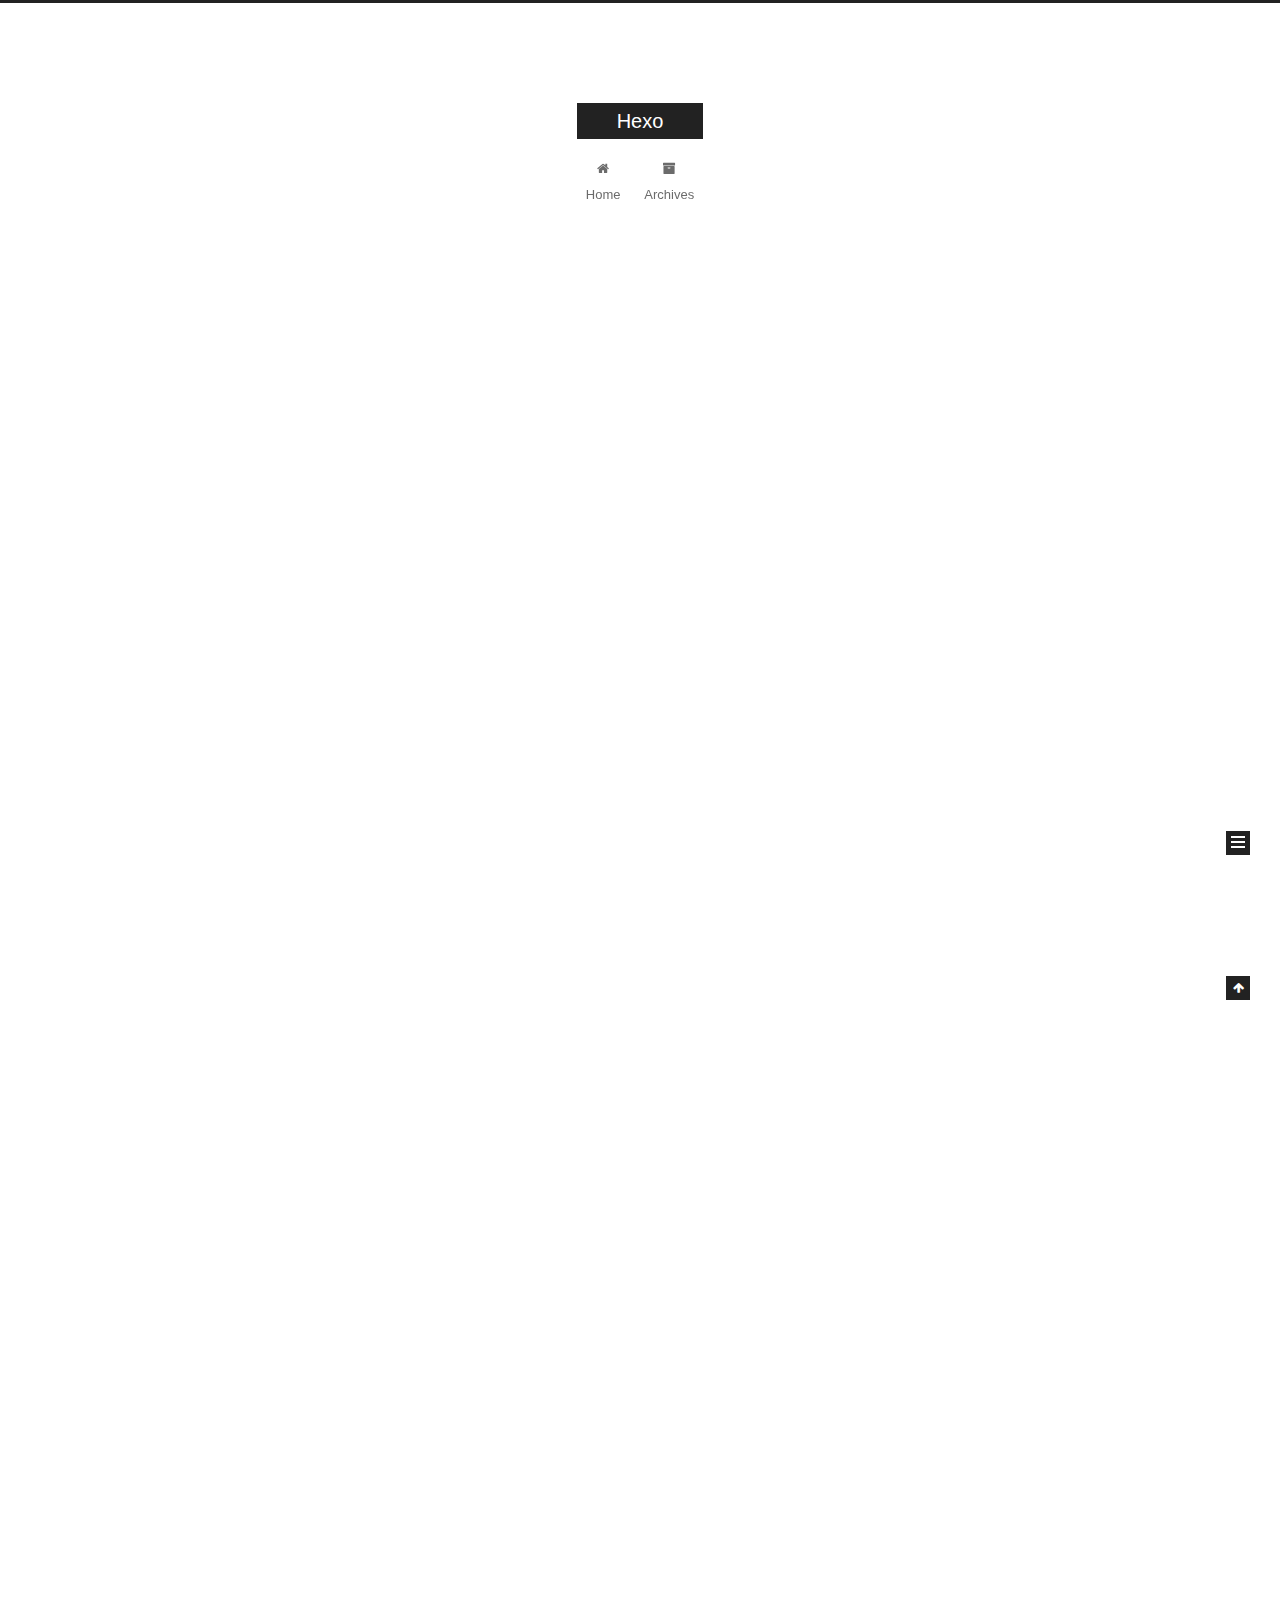
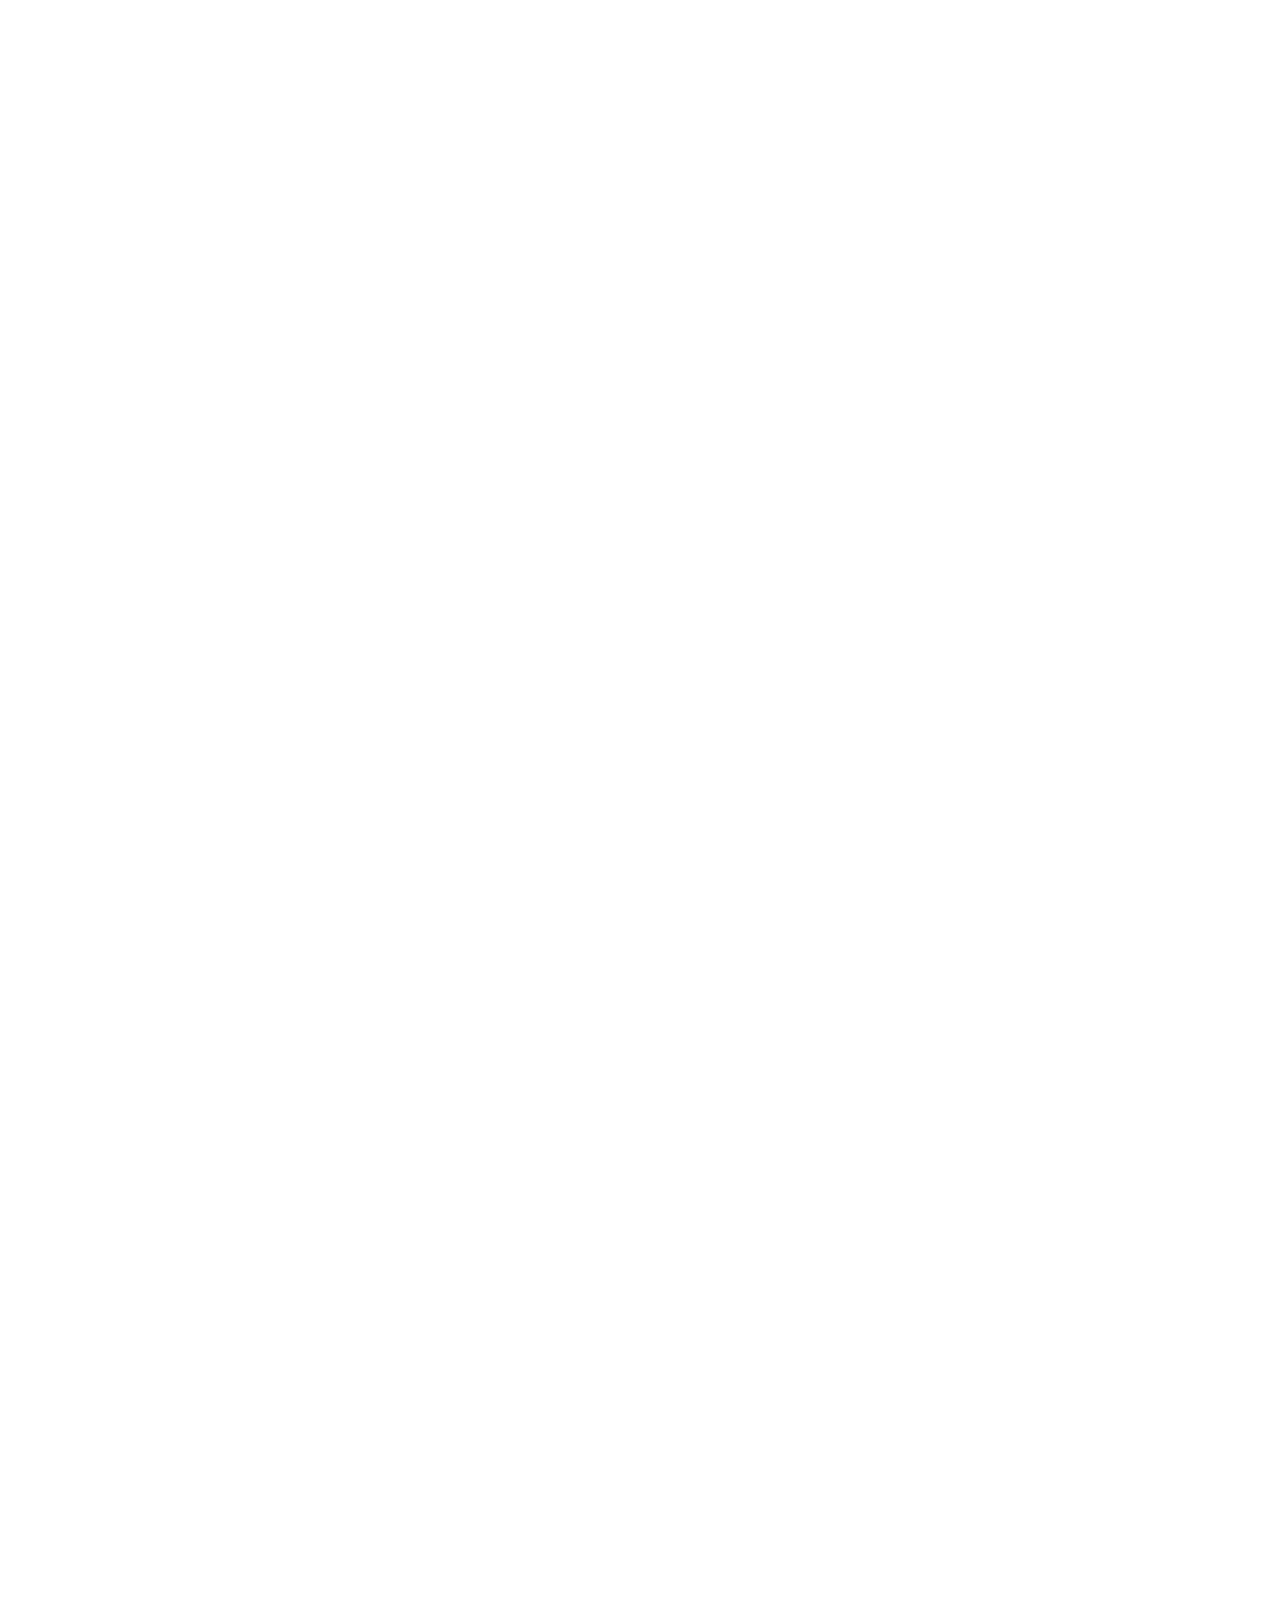
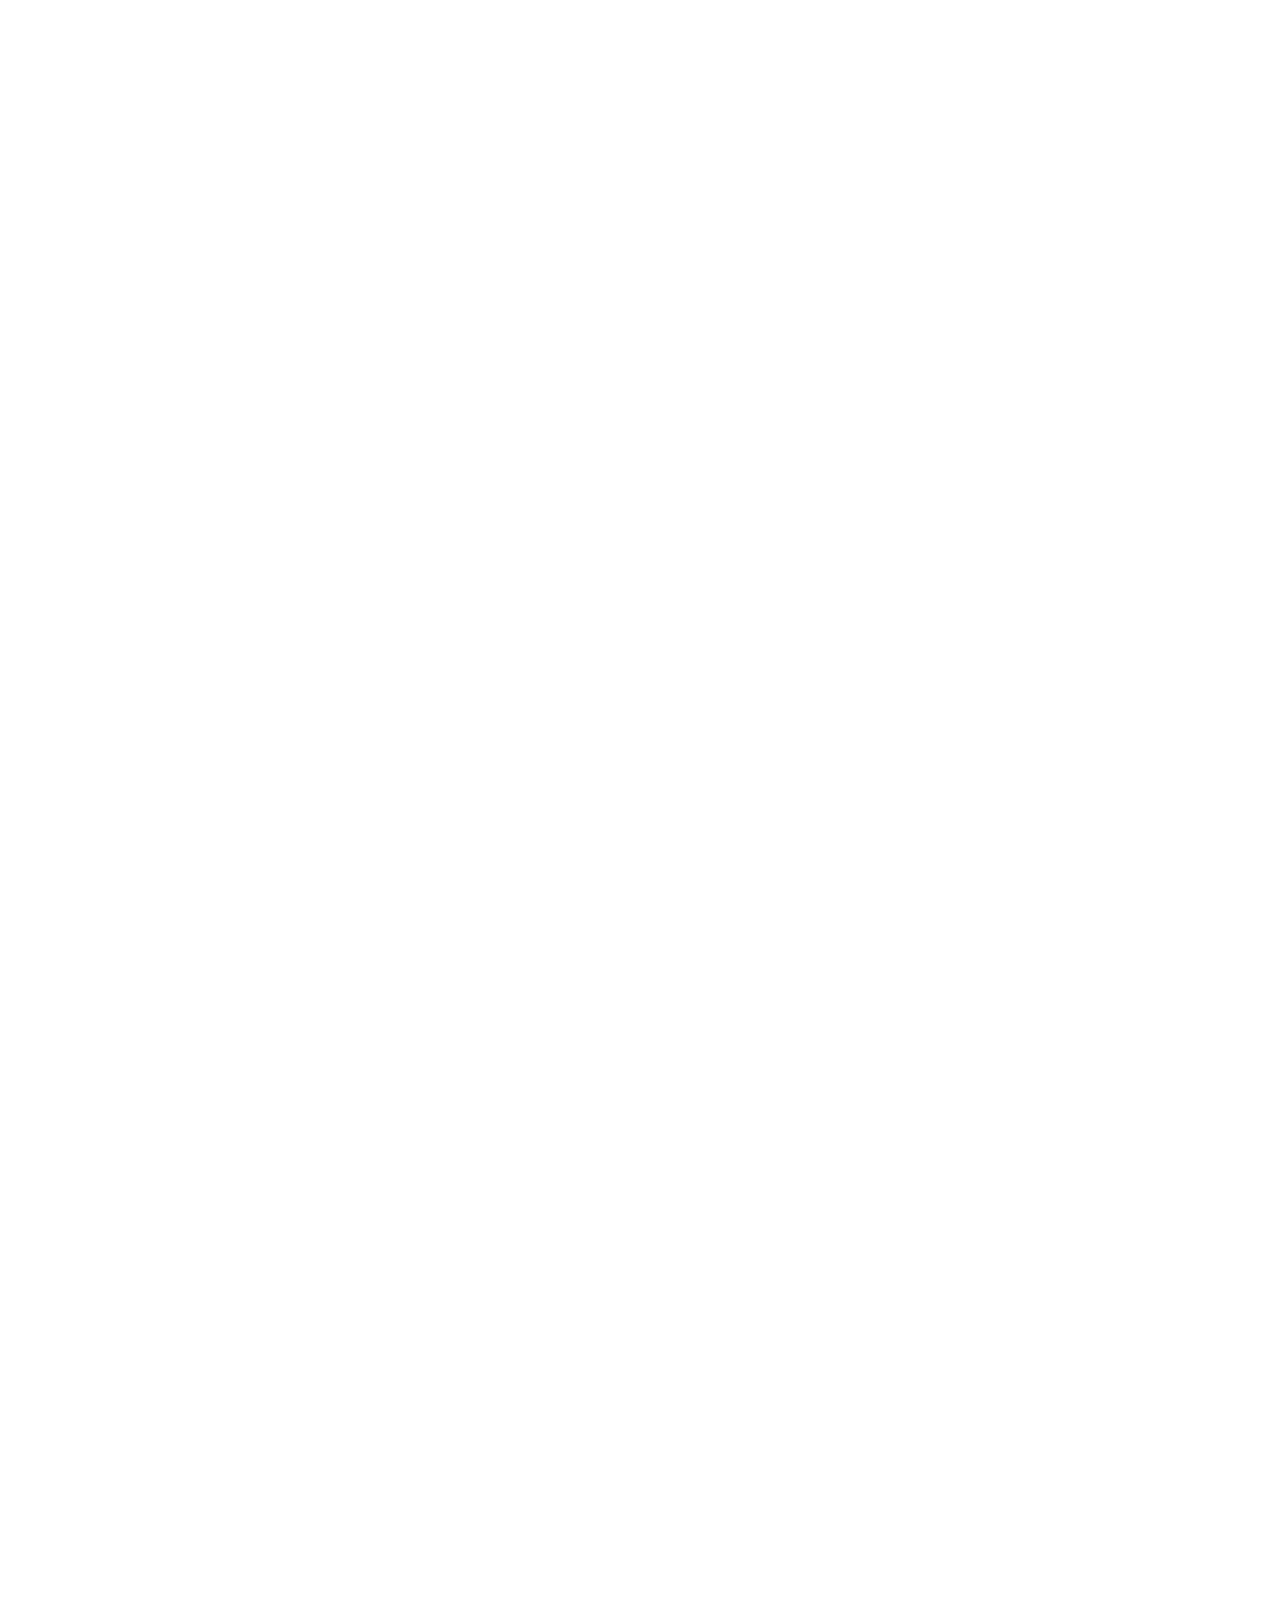
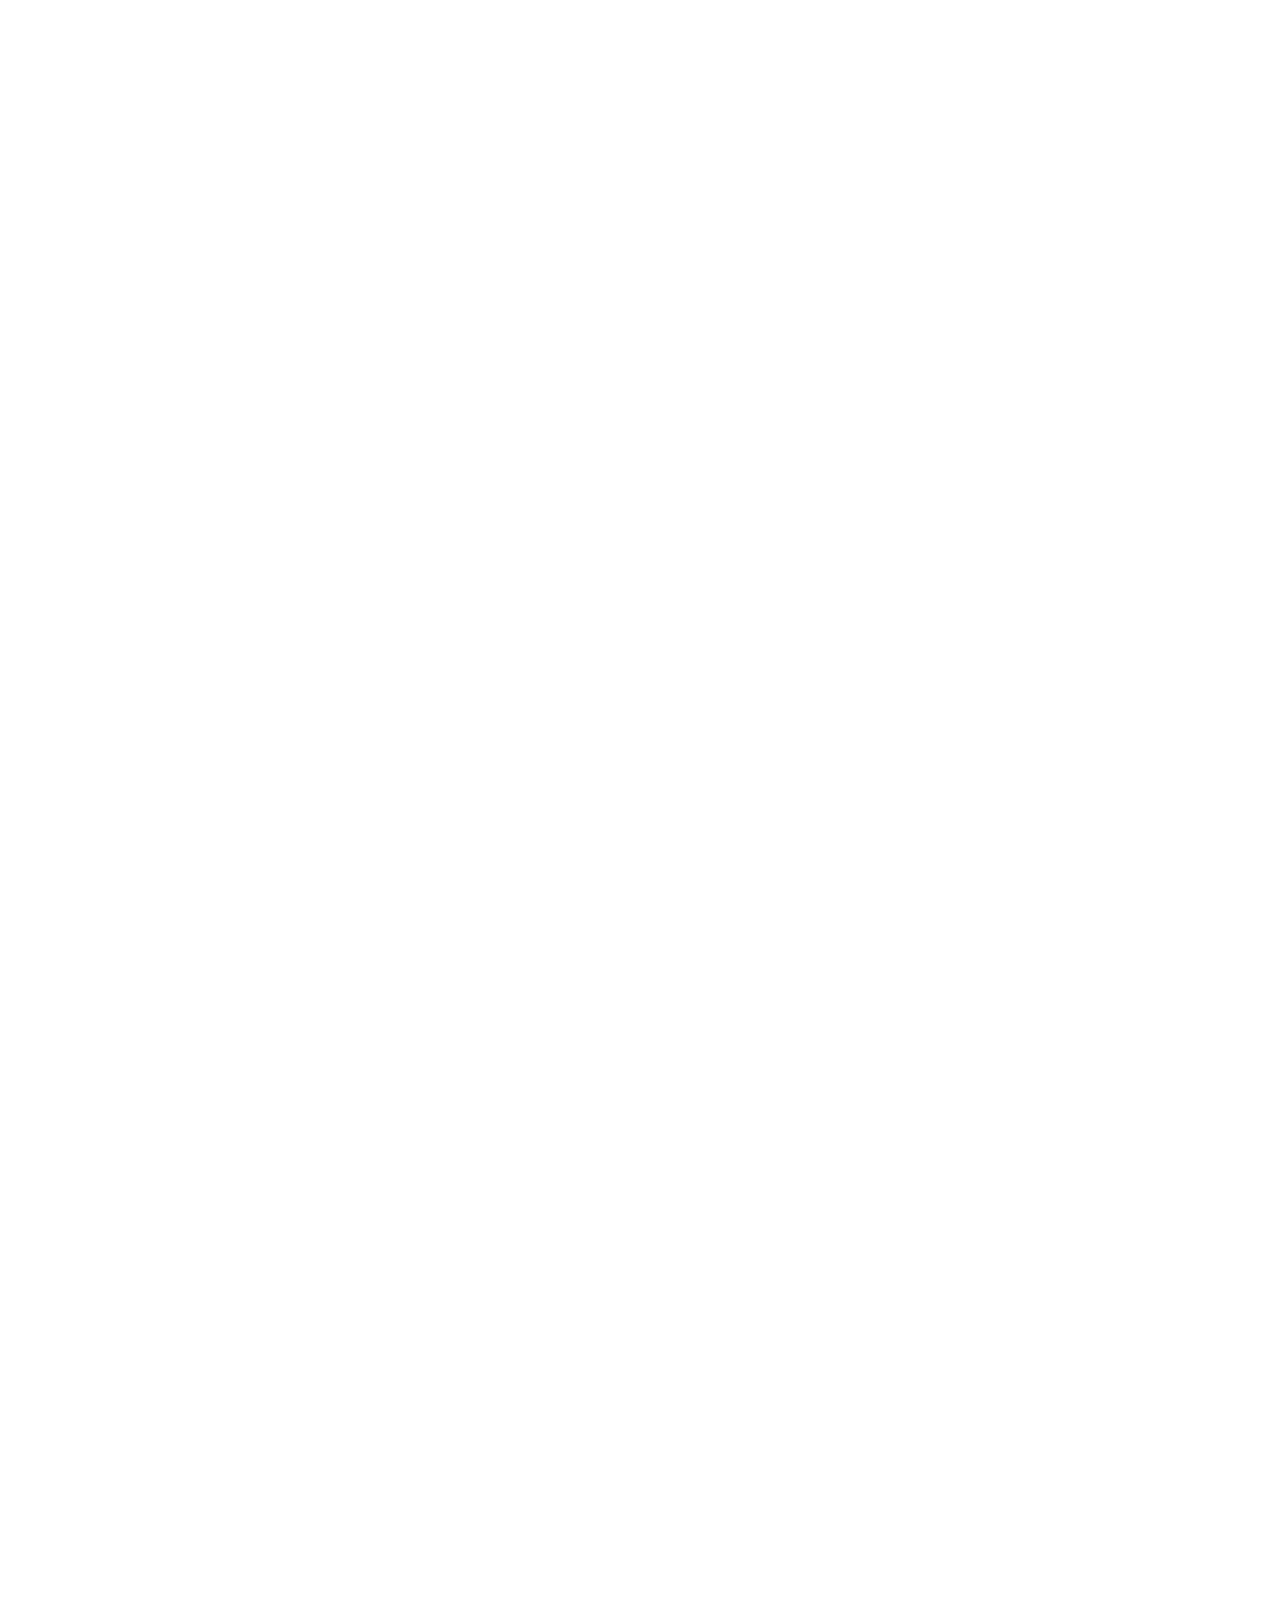
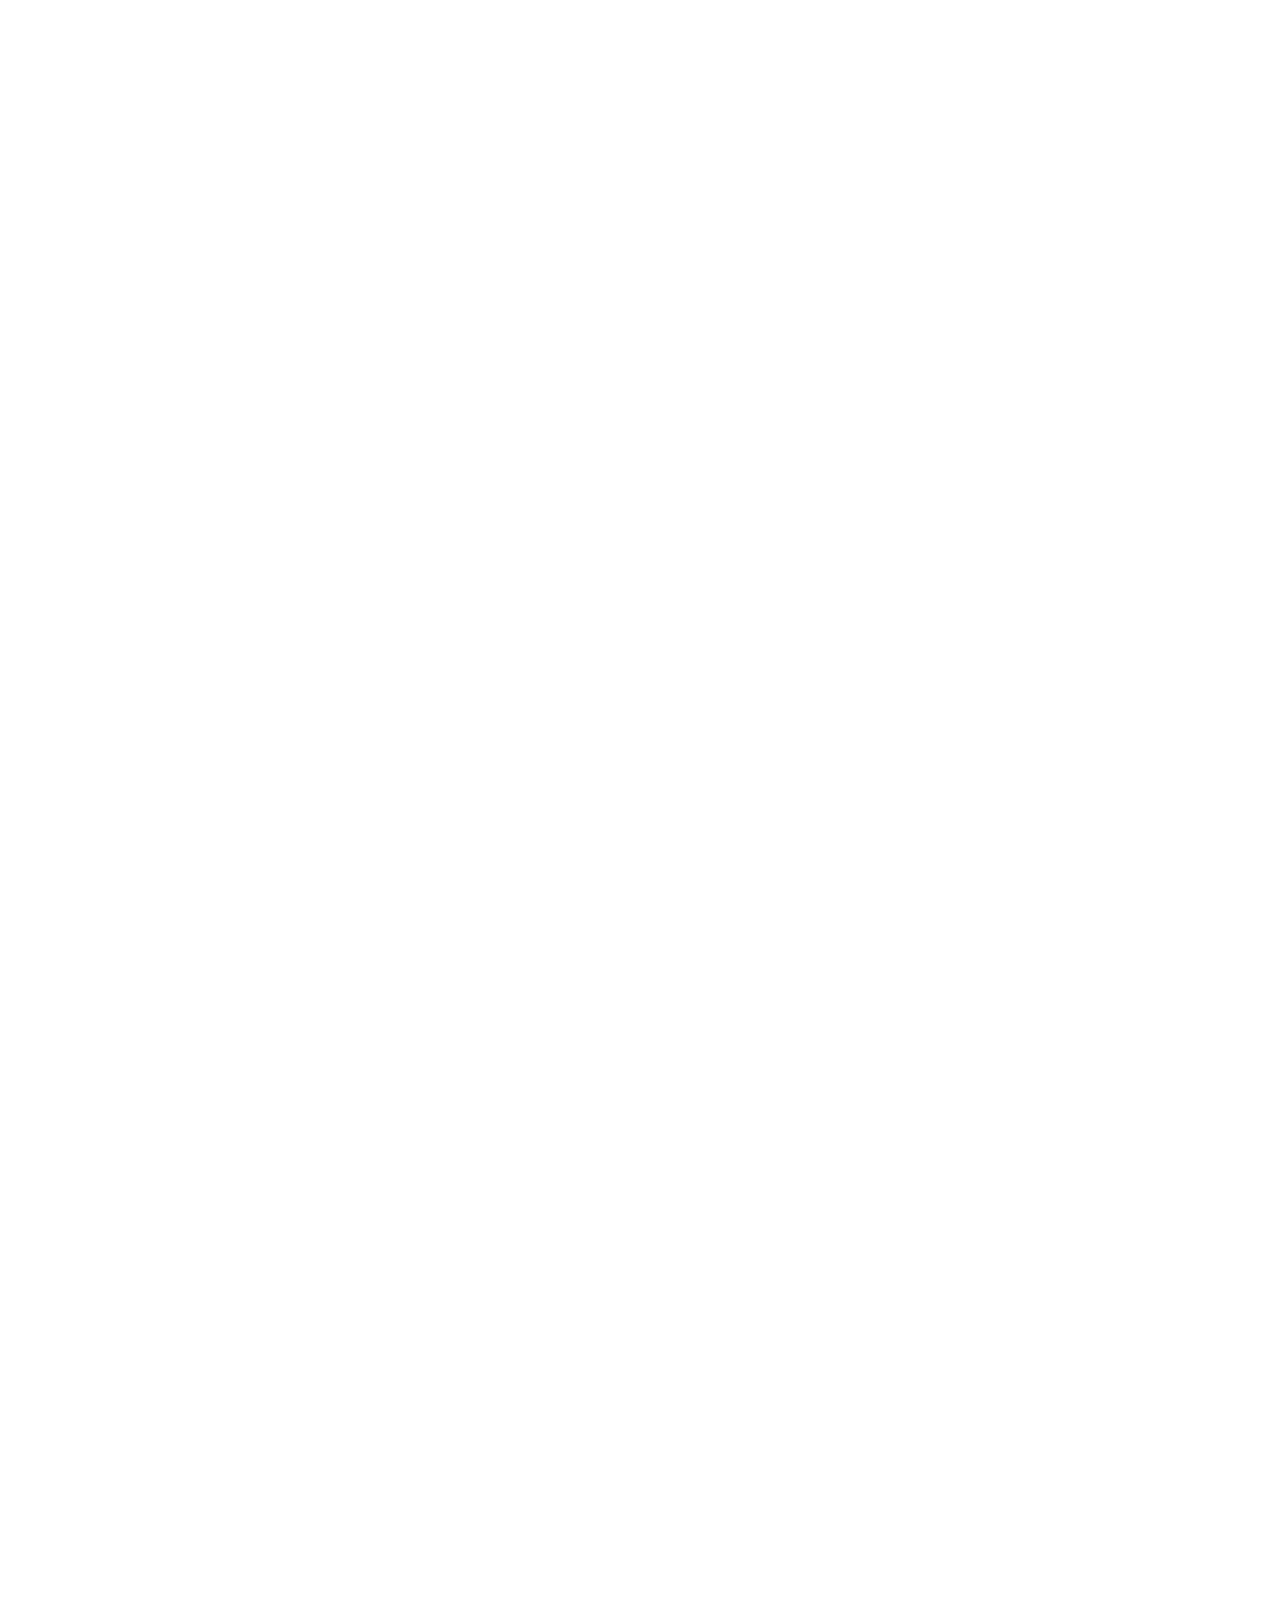
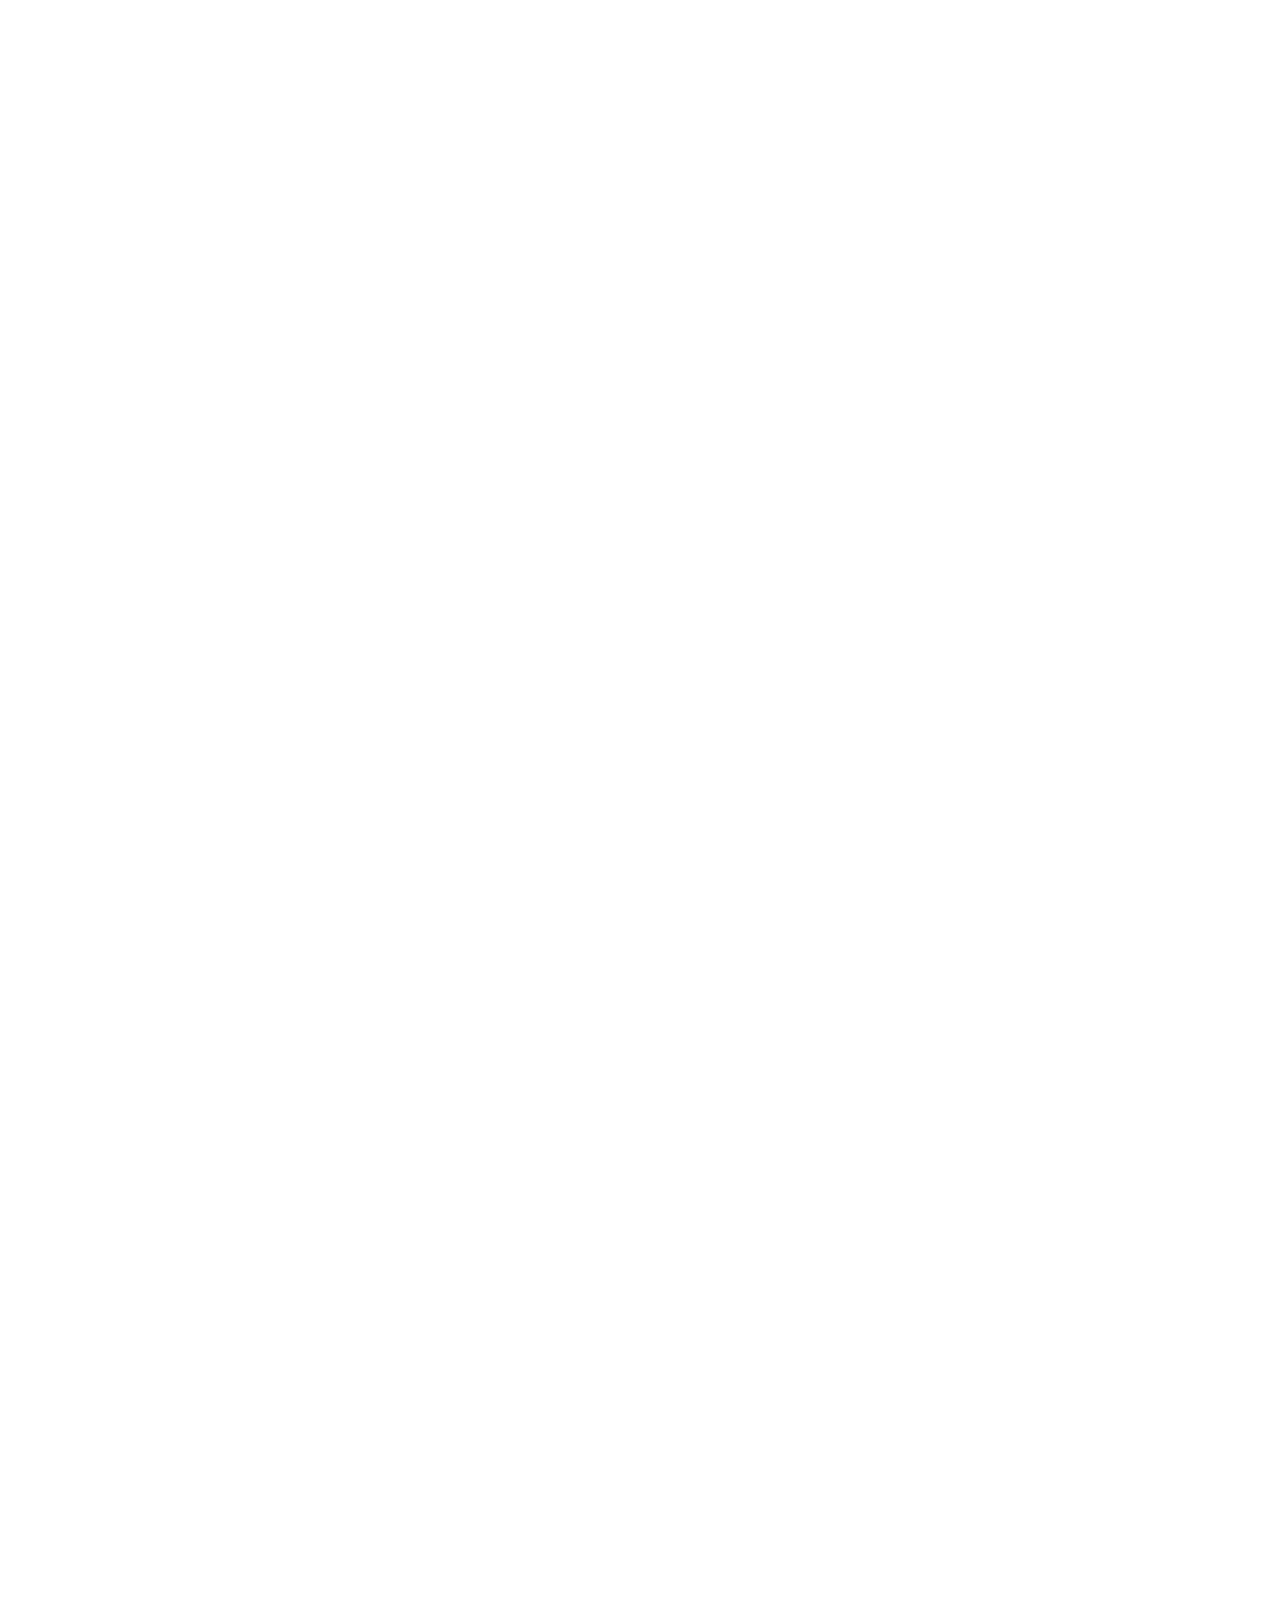
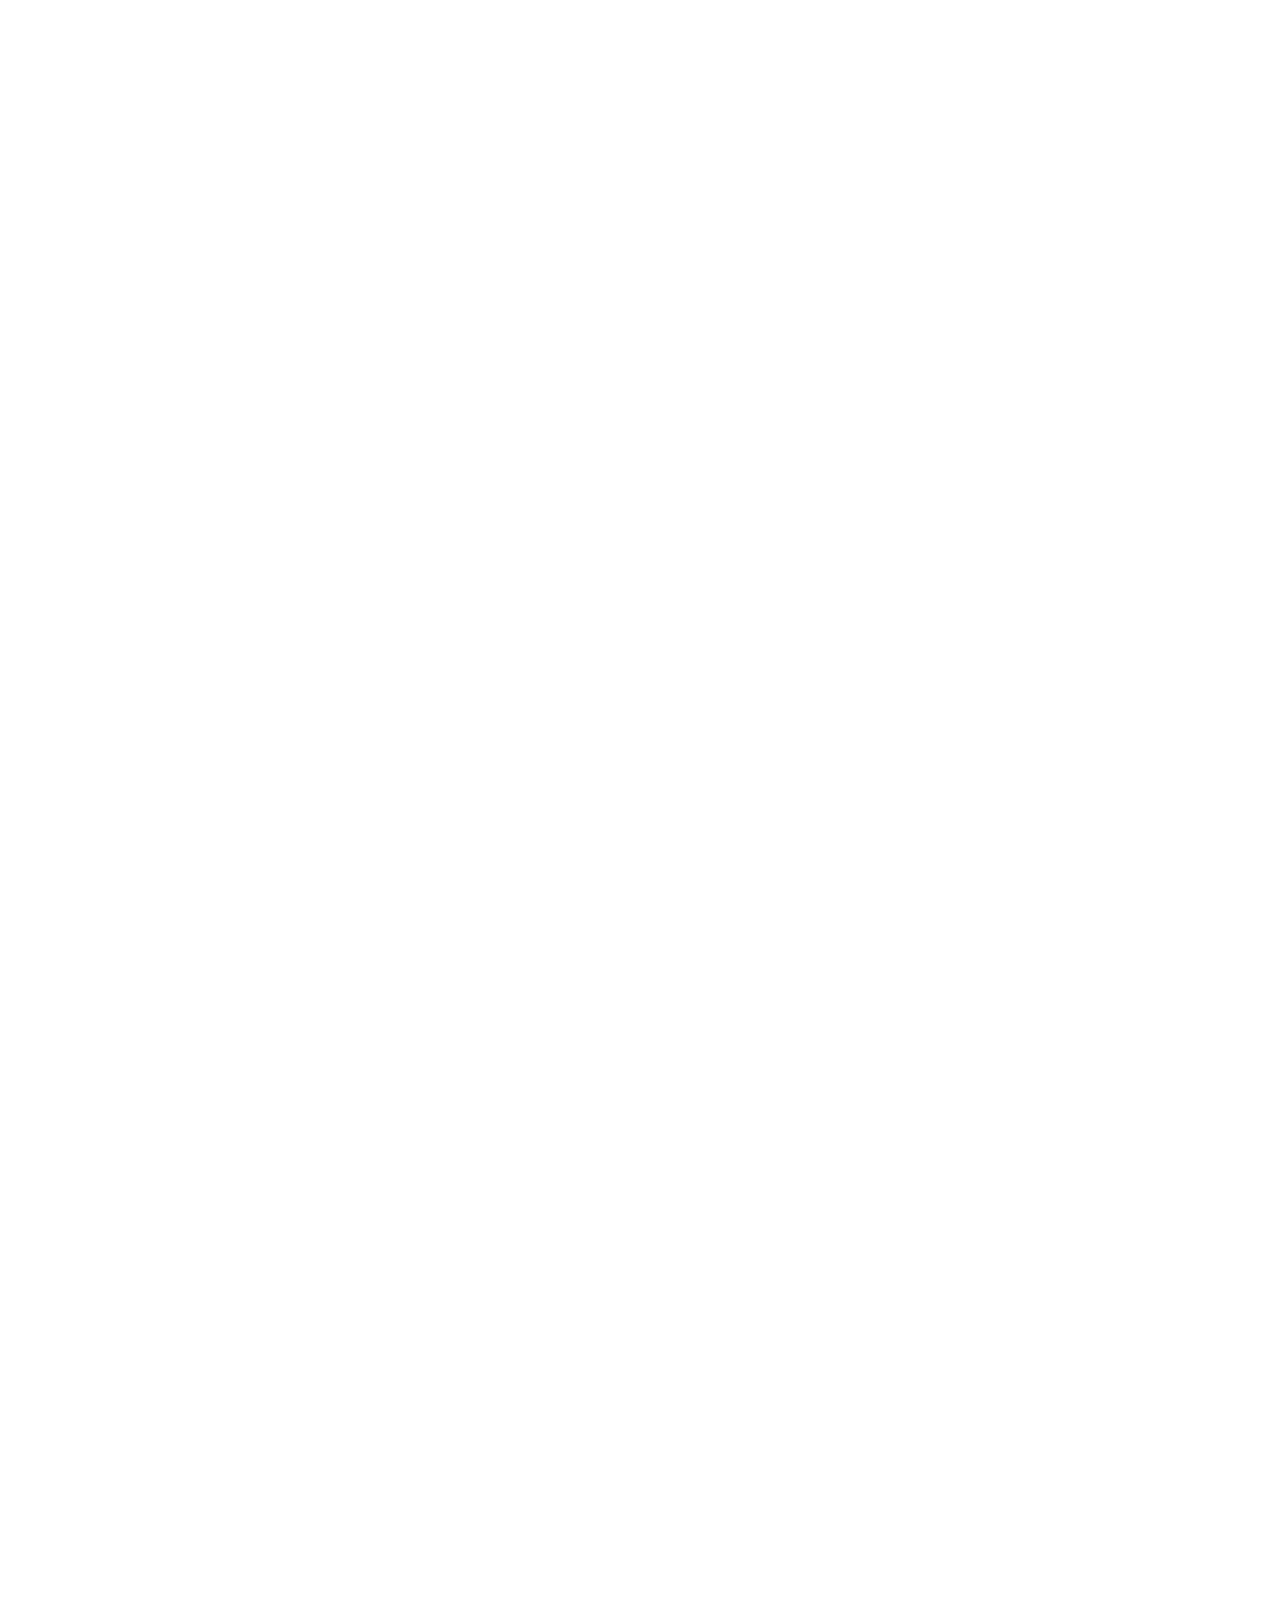
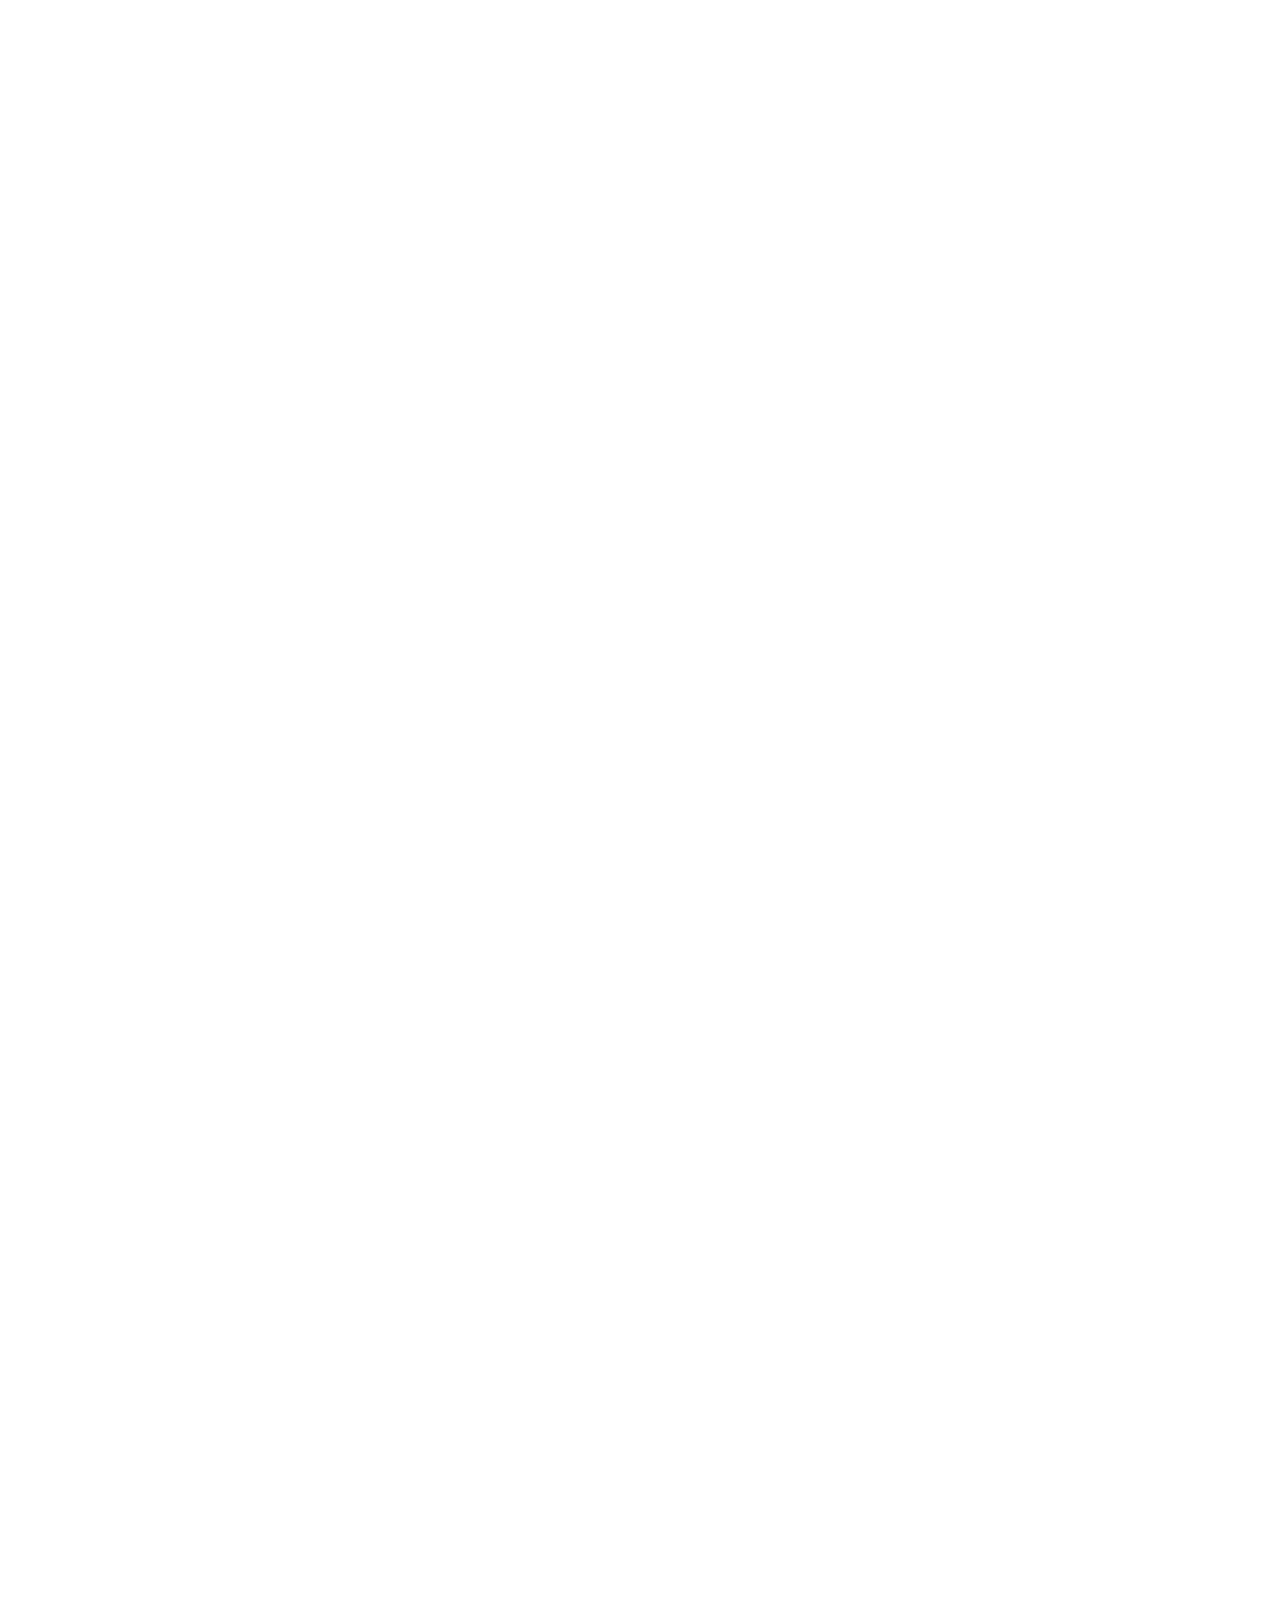
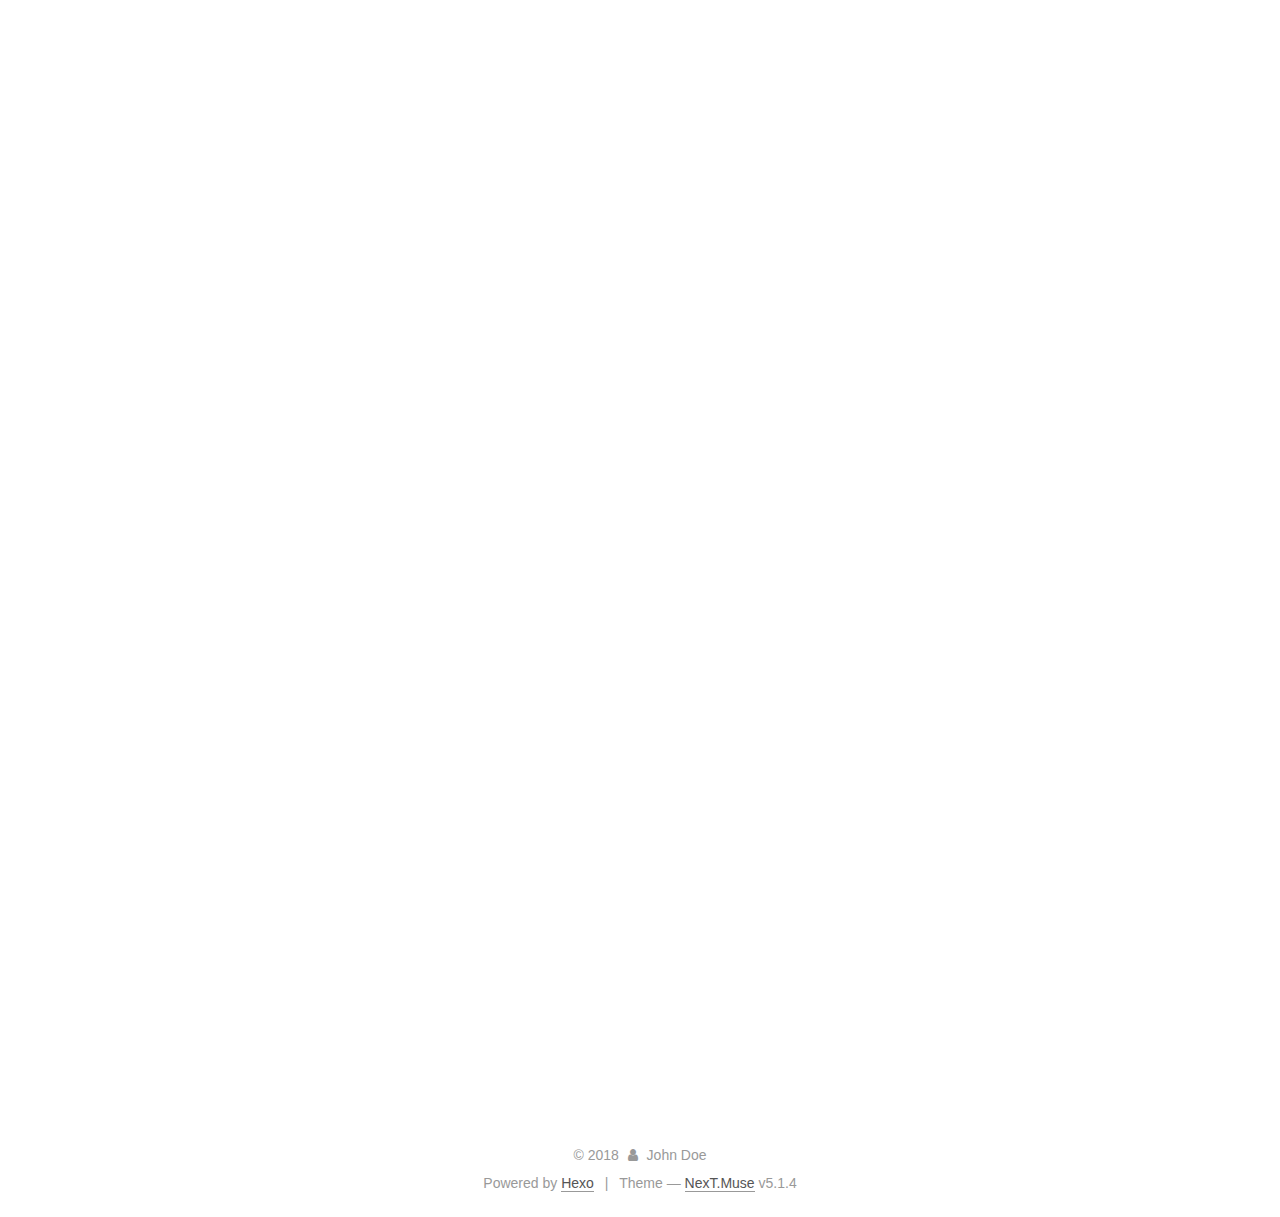
<file: index.html>
<!DOCTYPE html>



  


<html class="theme-next muse use-motion" lang="">
<head>
  <meta charset="UTF-8"/>
<meta http-equiv="X-UA-Compatible" content="IE=edge" />
<meta name="viewport" content="width=device-width, initial-scale=1, maximum-scale=1"/>
<meta name="theme-color" content="#222">









<meta http-equiv="Cache-Control" content="no-transform" />
<meta http-equiv="Cache-Control" content="no-siteapp" />
















  
  
  <link href="/lib/fancybox/source/jquery.fancybox.css?v=2.1.5" rel="stylesheet" type="text/css" />







<link href="/lib/font-awesome/css/font-awesome.min.css?v=4.6.2" rel="stylesheet" type="text/css" />

<link href="/css/main.css?v=5.1.4" rel="stylesheet" type="text/css" />


  <link rel="apple-touch-icon" sizes="180x180" href="/images/apple-touch-icon-next.png?v=5.1.4">


  <link rel="icon" type="image/png" sizes="32x32" href="/images/favicon-32x32-next.png?v=5.1.4">


  <link rel="icon" type="image/png" sizes="16x16" href="/images/favicon-16x16-next.png?v=5.1.4">


  <link rel="mask-icon" href="/images/logo.svg?v=5.1.4" color="#222">





  <meta name="keywords" content="Hexo, NexT" />










<meta property="og:type" content="website">
<meta property="og:title" content="Hexo">
<meta property="og:url" content="http://yoursite.com/index.html">
<meta property="og:site_name" content="Hexo">
<meta property="og:locale" content="default">
<meta name="twitter:card" content="summary">
<meta name="twitter:title" content="Hexo">



<script type="text/javascript" id="hexo.configurations">
  var NexT = window.NexT || {};
  var CONFIG = {
    root: '/',
    scheme: 'Muse',
    version: '5.1.4',
    sidebar: {"position":"left","display":"post","offset":12,"b2t":false,"scrollpercent":false,"onmobile":false},
    fancybox: true,
    tabs: true,
    motion: {"enable":true,"async":false,"transition":{"post_block":"fadeIn","post_header":"slideDownIn","post_body":"slideDownIn","coll_header":"slideLeftIn","sidebar":"slideUpIn"}},
    duoshuo: {
      userId: '0',
      author: 'Author'
    },
    algolia: {
      applicationID: '',
      apiKey: '',
      indexName: '',
      hits: {"per_page":10},
      labels: {"input_placeholder":"Search for Posts","hits_empty":"We didn't find any results for the search: ${query}","hits_stats":"${hits} results found in ${time} ms"}
    }
  };
</script>



  <link rel="canonical" href="http://yoursite.com/"/>





  <title>Hexo</title>
  








</head>

<body itemscope itemtype="http://schema.org/WebPage" lang="default">

  
  
    
  

  <div class="container sidebar-position-left 
  page-home">
    <div class="headband"></div>

    <header id="header" class="header" itemscope itemtype="http://schema.org/WPHeader">
      <div class="header-inner"><div class="site-brand-wrapper">
  <div class="site-meta ">
    

    <div class="custom-logo-site-title">
      <a href="/"  class="brand" rel="start">
        <span class="logo-line-before"><i></i></span>
        <span class="site-title">Hexo</span>
        <span class="logo-line-after"><i></i></span>
      </a>
    </div>
      
        <p class="site-subtitle"></p>
      
  </div>

  <div class="site-nav-toggle">
    <button>
      <span class="btn-bar"></span>
      <span class="btn-bar"></span>
      <span class="btn-bar"></span>
    </button>
  </div>
</div>

<nav class="site-nav">
  

  
    <ul id="menu" class="menu">
      
        
        <li class="menu-item menu-item-home">
          <a href="/" rel="section">
            
              <i class="menu-item-icon fa fa-fw fa-home"></i> <br />
            
            Home
          </a>
        </li>
      
        
        <li class="menu-item menu-item-archives">
          <a href="/archives/" rel="section">
            
              <i class="menu-item-icon fa fa-fw fa-archive"></i> <br />
            
            Archives
          </a>
        </li>
      

      
    </ul>
  

  
</nav>



 </div>
    </header>

    <main id="main" class="main">
      <div class="main-inner">
        <div class="content-wrap">
          <div id="content" class="content">
            
  <section id="posts" class="posts-expand">
    
      

  

  
  
  

  <article class="post post-type-normal" itemscope itemtype="http://schema.org/Article">
  
  
  
  <div class="post-block">
    <link itemprop="mainEntityOfPage" href="http://yoursite.com/2018/08/31/java-阻塞队列/">

    <span hidden itemprop="author" itemscope itemtype="http://schema.org/Person">
      <meta itemprop="name" content="John Doe">
      <meta itemprop="description" content="">
      <meta itemprop="image" content="/images/avatar.gif">
    </span>

    <span hidden itemprop="publisher" itemscope itemtype="http://schema.org/Organization">
      <meta itemprop="name" content="Hexo">
    </span>

    
      <header class="post-header">

        
        
          <h1 class="post-title" itemprop="name headline">
                
                <a class="post-title-link" href="/2018/08/31/java-阻塞队列/" itemprop="url">java 阻塞队列</a></h1>
        

        <div class="post-meta">
          <span class="post-time">
            
              <span class="post-meta-item-icon">
                <i class="fa fa-calendar-o"></i>
              </span>
              
                <span class="post-meta-item-text">Posted on</span>
              
              <time title="Post created" itemprop="dateCreated datePublished" datetime="2018-08-31T15:32:25+08:00">
                2018-08-31
              </time>
            

            

            
          </span>

          

          
            
          

          
          

          

          

          

        </div>
      </header>
    

    
    
    
    <div class="post-body" itemprop="articleBody">

      
      

      
        
          
            <p>Java 并发编程：阻塞队列 一． 几种主要的阻塞队列 　自从Java 1.5之后，在java.util.concurrent包下提供了若干个阻塞队列，主要有以下几个： 　　ArrayBlockingQueue：基于数组实现的一个阻塞队列，在创建ArrayBlockingQueue对象时必须制定容量大小。并且可以指定公平性与非公平性，默认情况下为非公平的，即不保证等待时间最长的队列最优先能够访问队列。 LinkedBlockingQueue：基于链表实现的一个阻塞队列，在创建LinkedBlockingQueue对象时如果不指定容量大小，则默认大小为Integer.MAX_VALUE。 　　PriorityBlockingQueue：以上2种队列都是先进先出队列，而PriorityBlockingQueue却不是，它会按照元素的优先级对元素进行排序，按照优先级顺序出队，每次出队的元素都是优先级最高的元素。注意，此阻塞队列为无界阻塞队列，即容量没有上限（通过源码就可以知道，它没有容器满的信号标志），前面2种都是有界队列。 　　DelayQueue：基于PriorityQueue，一种延时阻塞队列，DelayQueue中的元素只有当其指定的延迟时间到了，才能够从队列中获取到该元素。DelayQueue也是一个无界队列，因此往队列中插入数据的操作（生产者）永远不会被阻塞，而只有获取数据的操作（消费者）才会被阻塞。 二，阻塞队列和非阻塞队列 1.非阻塞队列中的几个主要方法： 　　add(E e):将元素e插入到队列末尾，如果插入成功，则返回true；如果插入失败（即队列已满），则会抛出异常； 　　remove()：移除队首元素，若移除成功，则返回true；如果移除失败（队列为空），则会抛出异常； 　　offer(E e)：将元素e插入到队列末尾，如果插入成功，则返回true；如果插入失败（即队列已满），则返回false； 　　poll()：移除并获取队首元素，若成功，则返回队首元素；否则返回null； 　　peek()：获取队首元素，若成功，则返回队首元素；否则返回null 　　对于非阻塞队列，一般情况下建议使用offer、poll和peek三个方法，不建议使用add和remove方法。因为使用offer、poll和peek三个方法可以通过返回值判断操作成功与否，而使用add和remove方法却不能达到这样的效果。注意，非阻塞队列中的方法都没有进行同步措施。 2.阻塞队列中的几个主要方法： 　　阻塞队列包括了非阻塞队列中的大部分方法，上面列举的5个方法在阻塞队列中都存在，但是要注意这5个方法在阻塞队列中都进行了同步措施。除此之外，阻塞队列提供了另外4个非常有用的方法： 　　put(E e) 　　take() 　　offer(E e,long timeout, TimeUnit unit) 　　poll(long timeout, TimeUnit unit) 　　put方法用来向队尾存入元素，如果队列满，则等待； 　　take方法用来从队首取元素，如果队列为空，则等待； 　　offer方法用来向队尾存入元素，如果队列满，则等待一定的时间，当时间期限达到时，如果还没有插入成功，则返回false；否则返回true； poll方法用来从队首取元素，如果队列空，则等待一定的时间，当时间期限达到时，如果取到，则返回null；否则返回取得的元素； 三.阻塞队列的实现原理 首先看一下ArrayBlockingQueue类中的几个成员变量： 1 2 3 4 5 6 7 8 9 10 11 12 13 14 15 16 17 18 19 20 21 22 23 24 25 26 public class ArrayBlockingQueue extends AbstractQueue implements BlockingQueue, java.io.Serializable {</p>
<p>private static final long serialVersionUID = -817911632652898426L;</p>
<p>/ The queued items <em>/ private final E[] items; / items index for next take, poll or remove / private int takeIndex; /** items index for next put, offer, or add. / private int putIndex; /</em> Number of items in the queue / private int count;</p>
<p>/<em><br>•Concurrency control uses the classic two-condition algorithm<br>•found in any textbook. </em>/</p>
<p>/ Main lock guarding all access */ private final ReentrantLock lock; / Condition for waiting takes / private final Condition notEmpty; /** Condition for waiting puts / private final Condition notFull; } 可以看出，ArrayBlockingQueue中用来存储元素的实际上是一个数组，takeIndex和putIndex分别表示队首元素和队尾元素的下标，count表示队列中元素的个数。 　　lock是一个可重入锁，notEmpty和notFull是等待条件。 　　下面看一下ArrayBlockingQueue的构造器，构造器有三个重载版本： 1 2 3 4 5 6 7 8 public ArrayBlockingQueue(int capacity) { } public ArrayBlockingQueue(int capacity, boolean fair) {</p>
<p>} public ArrayBlockingQueue(int capacity, boolean fair, Collection&lt;? extends E&gt; c) { } 第一个构造器只有一个参数用来指定容量，第二个构造器可以指定容量和公平性，第三个构造器可以指定容量、公平性以及用另外一个集合进行初始化。 　　然后看它的两个关键方法的实现：put()和take()： 1 2 3 4 5 6 7 8 9 10 11 12 13 14 15 16 17 18 public void put(E e) throws InterruptedException { if (e == null) throw new NullPointerException(); final E[] items = this.items; final ReentrantLock lock = this.lock; lock.lockInterruptibly(); try { try { while (count == items.length) notFull.await(); } catch (InterruptedException ie) { notFull.signal(); // propagate to non-interrupted thread throw ie; } insert(e); } finally { lock.unlock(); } } 从put方法的实现可以看出，它先获取了锁，并且获取的是可中断锁，然后判断当前元素个数是否等于数组的长度，如果相等，则调用notFull.await()进行等待，如果捕获到中断异常，则唤醒线程并抛出异常。 　　当被其他线程唤醒时，通过insert(e)方法插入元素，最后解锁。 　　我们看一下insert方法的实现： 1 2 3 4 5 6 private void insert(E x) { items[putIndex] = x; putIndex = inc(putIndex); ++count; notEmpty.signal(); } 　　它是一个private方法，插入成功后，通过notEmpty唤醒正在等待取元素的线程。 　　下面是take()方法的实现： 1 2 3 4 5 6 7 8 9 10 11 12 13 14 15 16 17 public E take() throws InterruptedException { final ReentrantLock lock = this.lock; lock.lockInterruptibly(); try { try { while (count == 0) notEmpty.await(); } catch (InterruptedException ie) { notEmpty.signal(); // propagate to non-interrupted thread throw ie; } E x = extract(); return x; } finally { lock.unlock(); } } 　　跟put方法实现很类似，只不过put方法等待的是notFull信号，而take方法等待的是notEmpty信号。在take方法中，如果可以取元素，则通过extract方法取得元素，下面是extract方法的实现： 1 2 3 4 5 6 7 8 9 private E extract() { final E[] items = this.items; E x = items[takeIndex]; items[takeIndex] = null; takeIndex = inc(takeIndex); –count; notFull.signal(); return x; } 　　跟insert方法也很类似。 　　其实从这里大家应该明白了阻塞队列的实现原理，事实它和我们用Object.wait()、Object.notify()和非阻塞队列实现生产者-消费者的思路类似，只不过它把这些工作一起集成到了阻塞队列中实现。 四．示例和使用场景 下面先使用Object.wait()和Object.notify()、非阻塞队列实现生产者-消费者模式： 1 2 3 4 5 6 7 8 9 10 11 12 13 14 15 16 17 18 19 20 21 22 23 24 25 26 27 28 29 30 31 32 33 34 35 36 37 38 39 40 41 42 43 44 45 46 47 48 49 50 51 52 53 54 55 56 57 58 59 60 61 62 63 64 65 66 67 public class Test { private int queueSize = 10; private PriorityQueue queue = new PriorityQueue(queueSize);<br>public static void main(String[] args)  {<br>    Test test = new Test();<br>    Producer producer = test.new Producer();<br>    Consumer consumer = test.new Consumer();</p>
<pre><code>producer.start();
consumer.start();
</code></pre><p>}</p>
<p>class Consumer extends Thread{</p>
<pre><code>@Override
public void run() {
    consume();
}

private void consume() {
    while(true){
        synchronized (queue) {
            while(queue.size() == 0){
                try {
                    System.out.println(&quot;队列空，等待数据&quot;);
                    queue.wait();
                } catch (InterruptedException e) {
                    e.printStackTrace();
                    queue.notify();
                }
            }
            queue.poll();          //每次移走队首元素
            queue.notify();
            System.out.println(&quot;从队列取走一个元素，队列剩余&quot;+queue.size()+&quot;个元素&quot;);
        }
    }
}
</code></pre><p>}</p>
<p>class Producer extends Thread{</p>
<pre><code>@Override
public void run() {
    produce();
}

private void produce() {
    while(true){
        synchronized (queue) {
            while(queue.size() == queueSize){
                try {
                    System.out.println(&quot;队列满，等待有空余空间&quot;);
                    queue.wait();
                } catch (InterruptedException e) {
                    e.printStackTrace();
                    queue.notify();
                }
            }
            queue.offer(1);        //每次插入一个元素
            queue.notify();
            System.out.println(&quot;向队列取中插入一个元素，队列剩余空间：&quot;+(queueSize-queue.size()));
        }
    }
}
</code></pre><p>}</p>
<p>} 　　这个是经典的生产者-消费者模式，通过阻塞队列和Object.wait()和Object.notify()实现，wait()和notify()主要用来实现线程间通信。 　　具体的线程间通信方式（wait和notify的使用）在后续问章中会讲述到。 　　下面是使用阻塞队列实现的生产者-消费者模式： 1 2 3 4 5 6 7 8 9 10 11 12 13 14 15 16 17 18 19 20 21 22 23 24 25 26 27 28 29 30 31 32 33 34 35 36 37 38 39 40 41 42 43 44 45 46 47 48 49 50 51 public class Test { private int queueSize = 10; private ArrayBlockingQueue queue = new ArrayBlockingQueue(queueSize);<br>public static void main(String[] args)  {<br>    Test test = new Test();<br>    Producer producer = test.new Producer();<br>    Consumer consumer = test.new Consumer();</p>
<pre><code>producer.start();
consumer.start();
</code></pre><p>}</p>
<p>class Consumer extends Thread{</p>
<pre><code>@Override
public void run() {
    consume();
}

private void consume() {
    while(true){
        try {
            queue.take();
            System.out.println(&quot;从队列取走一个元素，队列剩余&quot;+queue.size()+&quot;个元素&quot;);
        } catch (InterruptedException e) {
            e.printStackTrace();
        }
    }
}
</code></pre><p>}</p>
<p>class Producer extends Thread{</p>
<pre><code>@Override
public void run() {
    produce();
}

private void produce() {
    while(true){
        try {
            queue.put(1);
            System.out.println(&quot;向队列取中插入一个元素，队列剩余空间：&quot;+(queueSize-queue.size()));
        } catch (InterruptedException e) {
            e.printStackTrace();
        }
    }
}
</code></pre><p>}</p>
<p>} 　　有没有发现，使用阻塞队列代码要简单得多，不需要再单独考虑同步和线程间通信的问题。 　　在并发编程中，一般推荐使用阻塞队列，这样实现可以尽量地避免程序出现意外的错误。 　　阻塞队列使用最经典的场景就是socket客户端数据的读取和解析，读取数据的线程不断将数据放入队列，然后解析线程不断从队列取数据解析。还有其他类似的场景，只要符合生产者-消费者模型的都可以使用阻塞队列。</p>

          
        
      
    </div>
    
    
    

    

    

    

    <footer class="post-footer">
      

      

      

      
      
        <div class="post-eof"></div>
      
    </footer>
  </div>
  
  
  
  </article>


    
      

  

  
  
  

  <article class="post post-type-normal" itemscope itemtype="http://schema.org/Article">
  
  
  
  <div class="post-block">
    <link itemprop="mainEntityOfPage" href="http://yoursite.com/2018/08/31/java-基础1——线程/">

    <span hidden itemprop="author" itemscope itemtype="http://schema.org/Person">
      <meta itemprop="name" content="John Doe">
      <meta itemprop="description" content="">
      <meta itemprop="image" content="/images/avatar.gif">
    </span>

    <span hidden itemprop="publisher" itemscope itemtype="http://schema.org/Organization">
      <meta itemprop="name" content="Hexo">
    </span>

    
      <header class="post-header">

        
        
          <h1 class="post-title" itemprop="name headline">
                
                <a class="post-title-link" href="/2018/08/31/java-基础1——线程/" itemprop="url">java 基础</a></h1>
        

        <div class="post-meta">
          <span class="post-time">
            
              <span class="post-meta-item-icon">
                <i class="fa fa-calendar-o"></i>
              </span>
              
                <span class="post-meta-item-text">Posted on</span>
              
              <time title="Post created" itemprop="dateCreated datePublished" datetime="2018-08-31T14:34:50+08:00">
                2018-08-31
              </time>
            

            

            
          </span>

          

          
            
          

          
          

          

          

          

        </div>
      </header>
    

    
    
    
    <div class="post-body" itemprop="articleBody">

      
      

      
        
          
            <p>什么是线程池<br>线程池的概念大家应该都很清楚，帮我们重复管理线程，避免创建大量的线程增加开销。<br>除了降低开销以外，线程池也可以提高响应速度，了解点 JVM 的同学可能知道，一个对象的创建大概需要经过以下几步：</p>
<ol>
<li>检查对应的类是否已经被加载、解析和初始化</li>
<li>类加载后，为新生对象分配内存</li>
<li>将分配到的内存空间初始为 0</li>
<li>对对象进行关键信息的设置，比如对象的哈希码等</li>
<li>然后执行 init 方法初始化对象<br>创建一个对象的开销需要经过这么多步，也是需要时间的嘛，那可以复用已经创建好的线程的线程池，自然也在提高响应速度上做了贡献。<br>线程池的处理流程<br>创建线程池需要使用 ThreadPoolExecutor 类，它的构造函数参数如下：<br>public ThreadPoolExecutor(int corePoolSize,    //核心线程的数量<pre><code>int maximumPoolSize,    //最大线程数量
</code></pre>long keepAliveTime,    //超出核心线程数量以外的线程空余存活时间<br>TimeUnit unit,    //存活时间的单位<br>BlockingQueue<runnable> workQueue,    //保存待执行任务的队列<br>ThreadFactory threadFactory,    //创建新线程使用的工厂<br>RejectedExecutionHandler handler // 当任务无法执行时的处理器<pre><code>) {...}
</code></pre>要了解这些参数是干什么的，就需要了解线程池具体的执行方法ThreadPoolExecutor.execute:<br>public void execute(Runnable command) {<br>if (command == null)<br>  throw new NullPointerException();<br>int c = ctl.get();<br>//1.当前池中线程比核心数少，新建一个线程执行任务<br>if (workerCountOf(c) &lt; corePoolSize) {<br>  if (addWorker(command, true))<pre><code>return;
</code></pre>  c = ctl.get();<br>}<br>//2.核心池已满，但任务队列未满，添加到队列中<br>if (isRunning(c) &amp;&amp; workQueue.offer(command)) {<br>  int recheck = ctl.get();<br>  if (! isRunning(recheck) &amp;&amp; remove(command))    //如果这时被关闭了，拒绝任务<pre><code>reject(command);
</code></pre>  else if (workerCountOf(recheck) == 0)    //如果之前的线程已被销毁完，新建一个线程<pre><code>addWorker(null, false);
</code></pre>}<br>//3.核心池已满，队列已满，试着创建一个新线程<br>else if (!addWorker(command, false))<br>  reject(command);    //如果创建新线程失败了，说明线程池被关闭或者线程池完全满了，拒绝任务<br>}<br>线程池的主要处理流程图：</runnable></li>
</ol>
<p>前面提到的 ThreadPoolExecutor 构造函数的参数，分别影响以下内容：<br>•    corePoolSize：核心线程池数量<br>•    在线程数少于核心数量时，有新任务进来就新建一个线程，即使有的线程没事干<br>•    等超出核心数量后，就不会新建线程了，空闲的线程就得去任务队列里取任务执行了<br>•    maximumPoolSize：最大线程数量<br>•    包括核心线程池数量 + 核心以外的数量<br>•    如果任务队列满了，并且池中线程数小于最大线程数，会再创建新的线程执行任务<br>•    keepAliveTime：核心池以外的线程存活时间，即没有任务的外包的存活时间<br>•    如果给线程池设置 allowCoreThreadTimeOut(true)，则核心线程在空闲时头上也会响起死亡的倒计时<br>•    如果任务是多而容易执行的，可以调大这个参数，那样线程就可以在存活的时间里有更大可能接受新任务<br>•    workQueue：保存待执行任务的阻塞队列<br>•    不同的任务类型有不同的选择，下一小节介绍<br>•    threadFactory：每个线程创建的地方<br>•    可以给线程起个好听的名字，设置个优先级啥的<br>•    handler：饱和策略，有四种策略<br>•    CallerRunsPolicy：只要线程池没关闭，就直接用调用者所在线程来运行任务<br>•    AbortPolicy：直接抛出 RejectedExecutionException 异常<br>•    DiscardPolicy：悄悄把任务放生，不做了<br>•    DiscardOldestPolicy：把队列里待最久的那个任务扔了，然后再调用 execute() 试试看能行不<br>•    我们也可以实现自己的 RejectedExecutionHandler 接口自定义策略，比如如记录日志什么的<br>创建自己的线程池<br>①先定义线程池的几个关键属性的值：<br>private static final int CORE_POOL_SIZE = Runtime.getRuntime().availableProcessors() * 2; // 核心线程数为 CPU 数＊2<br>private static final int MAXIMUM_POOL_SIZE = 64;    // 线程池最大线程数<br>private static final int KEEP_ALIVE_TIME = 1;    // 保持存活时间 1秒<br>•    设置核心池的数量为 CPU 数的两倍，一般是 4、8，好点的 16 个线程<br>•    最大线程数设置为 64<br>•    空闲线程的存活时间设置为 1 秒<br>②然后根据处理的任务类型选择不同的阻塞队列<br>如果是要求高吞吐量的，可以使用 SynchronousQueue 队列；如果对执行顺序有要求，可以使用 PriorityBlockingQueue；如果最大积攒的待做任务有上限，可以使用 LinkedBlockingQueue<br>private final BlockingQueue<runnable> mWorkQueue = new LinkedBlockingQueue&lt;&gt;(128);<br>③然后创建自己的 ThreadFactory，在其中为每个线程设置个名称：</runnable></p>
<p>private final ThreadFactory DEFAULT_THREAD_FACTORY = new ThreadFactory() {<br>    private final AtomicInteger mCount = new AtomicInteger(1);<br>    public Thread newThread(Runnable r) {<br>        Thread thread = new Thread(r, TAG + “ #” + mCount.getAndIncrement());<br>        thread.setPriority(Thread.NORM_PRIORITY);<br>        return thread;<br>    }<br>}<br>④创建线程池<br>private ThreadPoolExecutor mExecutor = new ThreadPoolExecutor(CORE_POOL_SIZE, MAXIMUM_POOL_SIZE, KEEP_ALIVE_TIME,        TimeUnit.SECONDS, mWorkQueue, DEFAULT_THREAD_FACTORY,        new ThreadPoolExecutor.DiscardOldestPolicy());<br>选择的饱和策略为 DiscardOldestPolicy。<br>⑤完整代码：<br>public class ThreadPoolManager {<br>    private final String TAG = this.getClass().getSimpleName();<br>    private static final int CORE_POOL_SIZE = Runtime.getRuntime().availableProcessors() * 2; // 核心线程数为 CPU数＊2<br>    private static final int MAXIMUM_POOL_SIZE = 64;    // 线程队列最大线程数<br>    private static final int KEEP_ALIVE_TIME = 1;    // 保持存活时间 1秒<br>    private final BlockingQueue<runnable> mWorkQueue = new LinkedBlockingQueue&lt;&gt;(128);</runnable></p>
<pre><code>private final ThreadFactory DEFAULT_THREAD_FACTORY = new ThreadFactory() {
    private final AtomicInteger mCount = new AtomicInteger(1);

    public Thread newThread(Runnable r) {
        Thread thread = new Thread(r, TAG + &quot; #&quot; + mCount.getAndIncrement());
        thread.setPriority(Thread.NORM_PRIORITY);
        return thread;
    }
};

private ThreadPoolExecutor mExecutor = new ThreadPoolExecutor(CORE_POOL_SIZE, MAXIMUM_POOL_SIZE, KEEP_ALIVE_TIME,
        TimeUnit.SECONDS, mWorkQueue, DEFAULT_THREAD_FACTORY,
        new ThreadPoolExecutor.DiscardOldestPolicy());

private static volatile ThreadPoolManager mInstance = new ThreadPoolManager();

public static ThreadPoolManager getInstance() {
    return mInstance;
}

public void addTask(Runnable runnable) {
    mExecutor.execute(runnable);
}

@Deprecated
public void shutdownNow() {
    mExecutor.shutdownNow();
}
</code></pre><p>}<br>JDK 提供的线程池及使用场景<br>JDK 为我们内置了五种常见线程池的实现，均可以使用 Executors 工厂类创建。<br>1.newFixedThreadPool</p>
<ol>
<li>public static ExecutorService newFixedThreadPool(int nThreads) {</li>
<li>return new ThreadPoolExecutor(nThreads, nThreads,</li>
<li>0L, TimeUnit.MILLISECONDS,</li>
<li>new LinkedBlockingQueue<runnable>());<br>不招外包，有固定数量核心成员的正常互联网团队。<br>可以看到，FixedThreadPool 的核心线程数和最大线程数都是指定值，也就是说当线程池中的线程数超过核心线程数后，任务都会被放到阻塞队列中。<br>此外 keepAliveTime 为 0，也就是多余的空余线程会被立即终止（由于这里没有多余线程，这个参数也没什么意义了）。<br>而这里选用的阻塞队列是 LinkedBlockingQueue，使用的是默认容量 Integer.MAX_VALUE，相当于没有上限。<br>因此这个线程池执行任务的流程如下：</runnable></li>
<li>线程数少于核心线程数，也就是设置的线程数时，新建线程执行任务</li>
<li><p>线程数等于核心线程数后，将任务加入阻塞队列 </p>
</li>
<li><p>由于队列容量非常大，可以一直加加加</p>
</li>
<li>执行完任务的线程反复去队列中取任务执行<br>FixedThreadPool 用于负载比较重的服务器，为了资源的合理利用，需要限制当前线程数量。<br>2.newSingleThreadExecutor</li>
<li>public static ExecutorService newSingleThreadExecutor() {</li>
<li>return new FinalizableDelegatedExecutorService</li>
<li>(new ThreadPoolExecutor(1, 1,</li>
<li>0L, TimeUnit.MILLISECONDS,</li>
<li>new LinkedBlockingQueue<runnable>()));</runnable></li>
<li>}<br>从参数可以看出来，SingleThreadExecutor 相当于特殊的 FixedThreadPool，它的执行流程如下：</li>
<li>线程池中没有线程时，新建一个线程执行任务</li>
<li>有一个线程以后，将任务加入阻塞队列，不停加加加</li>
<li>唯一的这一个线程不停地去队列里取任务执行<br>3.newCachedThreadPool</li>
<li>public static ExecutorService newCachedThreadPool() {</li>
<li>return new ThreadPoolExecutor(0, Integer.MAX_VALUE,</li>
<li>60L, TimeUnit.SECONDS,</li>
<li>new SynchronousQueue<runnable>());</runnable></li>
<li>}<br>可以看到，CachedThreadPool 没有核心线程，非核心线程数无上限，也就是全部使用外包，但是每个外包空闲的时间只有 60 秒，超过后就会被回收。<br>CachedThreadPool 使用的队列是 SynchronousQueue，这个队列的作用就是传递任务，并不会保存。<br>因此当提交任务的速度大于处理任务的速度时，每次提交一个任务，就会创建一个线程。极端情况下会创建过多的线程，耗尽 CPU 和内存资源。<br>它的执行流程如下：</li>
<li>没有核心线程，直接向 SynchronousQueue 中提交任务</li>
<li>如果有空闲线程，就去取出任务执行；如果没有空闲线程，就新建一个</li>
<li>执行完任务的线程有 60 秒生存时间，如果在这个时间内可以接到新任务，就可以继续活下去，否则就拜拜<br>由于空闲 60 秒的线程会被终止，长时间保持空闲的 CachedThreadPool 不会占用任何资源。<br>CachedThreadPool 用于并发执行大量短期的小任务，或者是负载较轻的服务器。<br>4.newScheduledThreadPool</li>
<li>public static ScheduledExecutorService newScheduledThreadPool(int corePoolSize) {</li>
<li>return new ScheduledThreadPoolExecutor(corePoolSize);</li>
<li>}</li>
<li>public ScheduledThreadPoolExecutor(int corePoolSize) {</li>
<li>super(corePoolSize, Integer.MAX_VALUE,</li>
<li>DEFAULT_KEEPALIVE_MILLIS, MILLISECONDS,</li>
<li>new DelayedWorkQueue());</li>
<li>}</li>
<li>private static final long DEFAULT_KEEPALIVE_MILLIS = 10L;<br>ScheduledThreadPoolExecutor 继承自 ThreadPoolExecutor， 最多线程数为 Integer.MAX_VALUE ，使用 DelayedWorkQueue 作为任务队列。<br>ScheduledThreadPoolExecutor 添加任务和执行任务的机制与ThreadPoolExecutor 有所不同。<br>ScheduledThreadPoolExecutor 添加任务提供了另外两个方法：<br>•    scheduleAtFixedRate() ：按某种速率周期执行<br>•    scheduleWithFixedDelay()：在某个延迟后执行</li>
</ol>
<p>两种提交任务的方法<br>ExecutorService 提供了两种提交任务的方法：</p>
<ol>
<li>execute()：提交不需要返回值的任务</li>
<li>submit()：提交需要返回值的任务<br>execute<br>void execute(Runnable command);<br>execute() 的参数是一个 Runnable，也没有返回值。因此提交后无法判断该任务是否被线程池执行成功。</li>
<li>ExecutorService executor = Executors.newCachedThreadPool();</li>
<li>executor.execute(new Runnable() {</li>
<li>@Override</li>
<li>public void run() {</li>
<li>//do something</li>
<li>}</li>
<li>});<br>submit</li>
<li><t> Future<t> submit(Callable<t> task);</t></t></t></li>
<li><t> Future<t> submit(Runnable task, T result);</t></t></li>
<li>Future&lt;?&gt; submit(Runnable task);<br>submit() 有三种重载，参数可以是 Callable 也可以是 Runnable。<br>同时它会返回一个 Funture 对象，通过它我们可以判断任务是否执行成功。<br>获得执行结果调用 Future.get() 方法，这个方法会阻塞当前线程直到任务完成。<br>提交一个 Callable 任务时，需要使用 FutureTask 包一层：</li>
<li>FutureTask futureTask = new FutureTask(new Callable<string>() {    //创建 Callable 任务</string></li>
<li>@Override</li>
<li>public String call() throws Exception {</li>
<li>String result = “”;</li>
<li>//do something</li>
<li>return result;</li>
<li>}</li>
<li>});</li>
<li>Future&lt;?&gt; submit = executor.submit(futureTask);    //提交到线程池</li>
<li>try {</li>
<li>Object result = submit.get();    //获取结果</li>
<li>} catch (InterruptedException e) {</li>
<li>e.printStackTrace();</li>
<li>} catch (ExecutionException e) {</li>
<li>e.printStackTrace();</li>
<li>}<br>关闭线程池<br>线程池即使不执行任务也会占用一些资源，所以在我们要退出任务时最好关闭线程池。<br>有两个方法关闭线程池：</li>
<li>`shutdown() </li>
<li>将线程池的状态设置为 SHUTDOWN，然后中断所有没有正在执行的线程</li>
<li>shutdownNow() </li>
<li>将线程池设置为 STOP，然后尝试停止所有线程，并返回等待执行任务的列表<br>它们的共同点是：都是通过遍历线程池中的工作线程，逐个调用 Thread.interrup() 来中断线程，所以一些无法响应中断的任务可能永远无法停止（比如 Runnable）。<br>如何合理地选择或者配置<br>•    CachedThreadPool 用于并发执行大量短期的小任务，或者是负载较轻的服务器。<br>•    FixedThreadPool 用于负载比较重的服务器，为了资源的合理利用，需要限制当前线程数量。<br>•    SingleThreadExecutor 用于串行执行任务的场景，每个任务必须按顺序执行，不需要并发执行。<br>•    ScheduledThreadPoolExecutor 用于需要多个后台线程执行周期任务，同时需要限制线程数量的场景。<br>•    自定义线程池时，如果任务是 CPU 密集型（需要进行大量计算、处理），则应该配置尽量少的线程，比如 CPU 个数 + 1，这样可以避免出现每个线程都需要使用很长时间但是有太多线程争抢资源的情况；<br>如果任务是 IO密集型（主要时间都在 I/O，CPU 空闲时间比较多），则应该配置多一些线程，比如 CPU 数的两倍，这样可以更高地压榨 CPU。<br>•    为了错误避免创建过多线程导致系统奔溃，建议使用有界队列。因为它在无法添加更多任务时会拒绝任务，这样可以提前预警，避免影响整个系统。<br>•    执行时间、顺序有要求的话可以选择优先级队列，同时也要保证低优先级的任务有机会被执行。</li>
</ol>

          
        
      
    </div>
    
    
    

    

    

    

    <footer class="post-footer">
      

      

      

      
      
        <div class="post-eof"></div>
      
    </footer>
  </div>
  
  
  
  </article>


    
      

  

  
  
  

  <article class="post post-type-normal" itemscope itemtype="http://schema.org/Article">
  
  
  
  <div class="post-block">
    <link itemprop="mainEntityOfPage" href="http://yoursite.com/2018/08/31/hello-world/">

    <span hidden itemprop="author" itemscope itemtype="http://schema.org/Person">
      <meta itemprop="name" content="John Doe">
      <meta itemprop="description" content="">
      <meta itemprop="image" content="/images/avatar.gif">
    </span>

    <span hidden itemprop="publisher" itemscope itemtype="http://schema.org/Organization">
      <meta itemprop="name" content="Hexo">
    </span>

    
      <header class="post-header">

        
        
          <h1 class="post-title" itemprop="name headline">
                
                <a class="post-title-link" href="/2018/08/31/hello-world/" itemprop="url">Hello World</a></h1>
        

        <div class="post-meta">
          <span class="post-time">
            
              <span class="post-meta-item-icon">
                <i class="fa fa-calendar-o"></i>
              </span>
              
                <span class="post-meta-item-text">Posted on</span>
              
              <time title="Post created" itemprop="dateCreated datePublished" datetime="2018-08-31T14:27:33+08:00">
                2018-08-31
              </time>
            

            

            
          </span>

          

          
            
          

          
          

          

          

          

        </div>
      </header>
    

    
    
    
    <div class="post-body" itemprop="articleBody">

      
      

      
        
          
            <p>Welcome to <a href="https://hexo.io/" target="_blank" rel="noopener">Hexo</a>! This is your very first post. Check <a href="https://hexo.io/docs/" target="_blank" rel="noopener">documentation</a> for more info. If you get any problems when using Hexo, you can find the answer in <a href="https://hexo.io/docs/troubleshooting.html" target="_blank" rel="noopener">troubleshooting</a> or you can ask me on <a href="https://github.com/hexojs/hexo/issues" target="_blank" rel="noopener">GitHub</a>.</p>
<h2 id="Quick-Start"><a href="#Quick-Start" class="headerlink" title="Quick Start"></a>Quick Start</h2><h3 id="Create-a-new-post"><a href="#Create-a-new-post" class="headerlink" title="Create a new post"></a>Create a new post</h3><figure class="highlight bash"><table><tr><td class="gutter"><pre><span class="line">1</span><br></pre></td><td class="code"><pre><span class="line">$ hexo new <span class="string">"My New Post"</span></span><br></pre></td></tr></table></figure>
<p>More info: <a href="https://hexo.io/docs/writing.html" target="_blank" rel="noopener">Writing</a></p>
<h3 id="Run-server"><a href="#Run-server" class="headerlink" title="Run server"></a>Run server</h3><figure class="highlight bash"><table><tr><td class="gutter"><pre><span class="line">1</span><br></pre></td><td class="code"><pre><span class="line">$ hexo server</span><br></pre></td></tr></table></figure>
<p>More info: <a href="https://hexo.io/docs/server.html" target="_blank" rel="noopener">Server</a></p>
<h3 id="Generate-static-files"><a href="#Generate-static-files" class="headerlink" title="Generate static files"></a>Generate static files</h3><figure class="highlight bash"><table><tr><td class="gutter"><pre><span class="line">1</span><br></pre></td><td class="code"><pre><span class="line">$ hexo generate</span><br></pre></td></tr></table></figure>
<p>More info: <a href="https://hexo.io/docs/generating.html" target="_blank" rel="noopener">Generating</a></p>
<h3 id="Deploy-to-remote-sites"><a href="#Deploy-to-remote-sites" class="headerlink" title="Deploy to remote sites"></a>Deploy to remote sites</h3><figure class="highlight bash"><table><tr><td class="gutter"><pre><span class="line">1</span><br></pre></td><td class="code"><pre><span class="line">$ hexo deploy</span><br></pre></td></tr></table></figure>
<p>More info: <a href="https://hexo.io/docs/deployment.html" target="_blank" rel="noopener">Deployment</a></p>

          
        
      
    </div>
    
    
    

    

    

    

    <footer class="post-footer">
      

      

      

      
      
        <div class="post-eof"></div>
      
    </footer>
  </div>
  
  
  
  </article>


    
  </section>

  


          </div>
          


          

        </div>
        
          
  
  <div class="sidebar-toggle">
    <div class="sidebar-toggle-line-wrap">
      <span class="sidebar-toggle-line sidebar-toggle-line-first"></span>
      <span class="sidebar-toggle-line sidebar-toggle-line-middle"></span>
      <span class="sidebar-toggle-line sidebar-toggle-line-last"></span>
    </div>
  </div>

  <aside id="sidebar" class="sidebar">
    
    <div class="sidebar-inner">

      

      

      <section class="site-overview-wrap sidebar-panel sidebar-panel-active">
        <div class="site-overview">
          <div class="site-author motion-element" itemprop="author" itemscope itemtype="http://schema.org/Person">
            
              <p class="site-author-name" itemprop="name">John Doe</p>
              <p class="site-description motion-element" itemprop="description"></p>
          </div>

          <nav class="site-state motion-element">

            
              <div class="site-state-item site-state-posts">
              
                <a href="/archives/">
              
                  <span class="site-state-item-count">3</span>
                  <span class="site-state-item-name">posts</span>
                </a>
              </div>
            

            

            

          </nav>

          

          

          
          

          
          

          

        </div>
      </section>

      

      

    </div>
  </aside>


        
      </div>
    </main>

    <footer id="footer" class="footer">
      <div class="footer-inner">
        <div class="copyright">&copy; <span itemprop="copyrightYear">2018</span>
  <span class="with-love">
    <i class="fa fa-user"></i>
  </span>
  <span class="author" itemprop="copyrightHolder">John Doe</span>

  
</div>


  <div class="powered-by">Powered by <a class="theme-link" target="_blank" href="https://hexo.io">Hexo</a></div>



  <span class="post-meta-divider">|</span>



  <div class="theme-info">Theme &mdash; <a class="theme-link" target="_blank" href="https://github.com/iissnan/hexo-theme-next">NexT.Muse</a> v5.1.4</div>




        







        
      </div>
    </footer>

    
      <div class="back-to-top">
        <i class="fa fa-arrow-up"></i>
        
      </div>
    

    

  </div>

  

<script type="text/javascript">
  if (Object.prototype.toString.call(window.Promise) !== '[object Function]') {
    window.Promise = null;
  }
</script>









  












  
  
    <script type="text/javascript" src="/lib/jquery/index.js?v=2.1.3"></script>
  

  
  
    <script type="text/javascript" src="/lib/fastclick/lib/fastclick.min.js?v=1.0.6"></script>
  

  
  
    <script type="text/javascript" src="/lib/jquery_lazyload/jquery.lazyload.js?v=1.9.7"></script>
  

  
  
    <script type="text/javascript" src="/lib/velocity/velocity.min.js?v=1.2.1"></script>
  

  
  
    <script type="text/javascript" src="/lib/velocity/velocity.ui.min.js?v=1.2.1"></script>
  

  
  
    <script type="text/javascript" src="/lib/fancybox/source/jquery.fancybox.pack.js?v=2.1.5"></script>
  


  


  <script type="text/javascript" src="/js/src/utils.js?v=5.1.4"></script>

  <script type="text/javascript" src="/js/src/motion.js?v=5.1.4"></script>



  
  

  

  


  <script type="text/javascript" src="/js/src/bootstrap.js?v=5.1.4"></script>



  


  




	





  





  












  





  

  

  

  
  

  

  

  

</body>
</html>
</file>
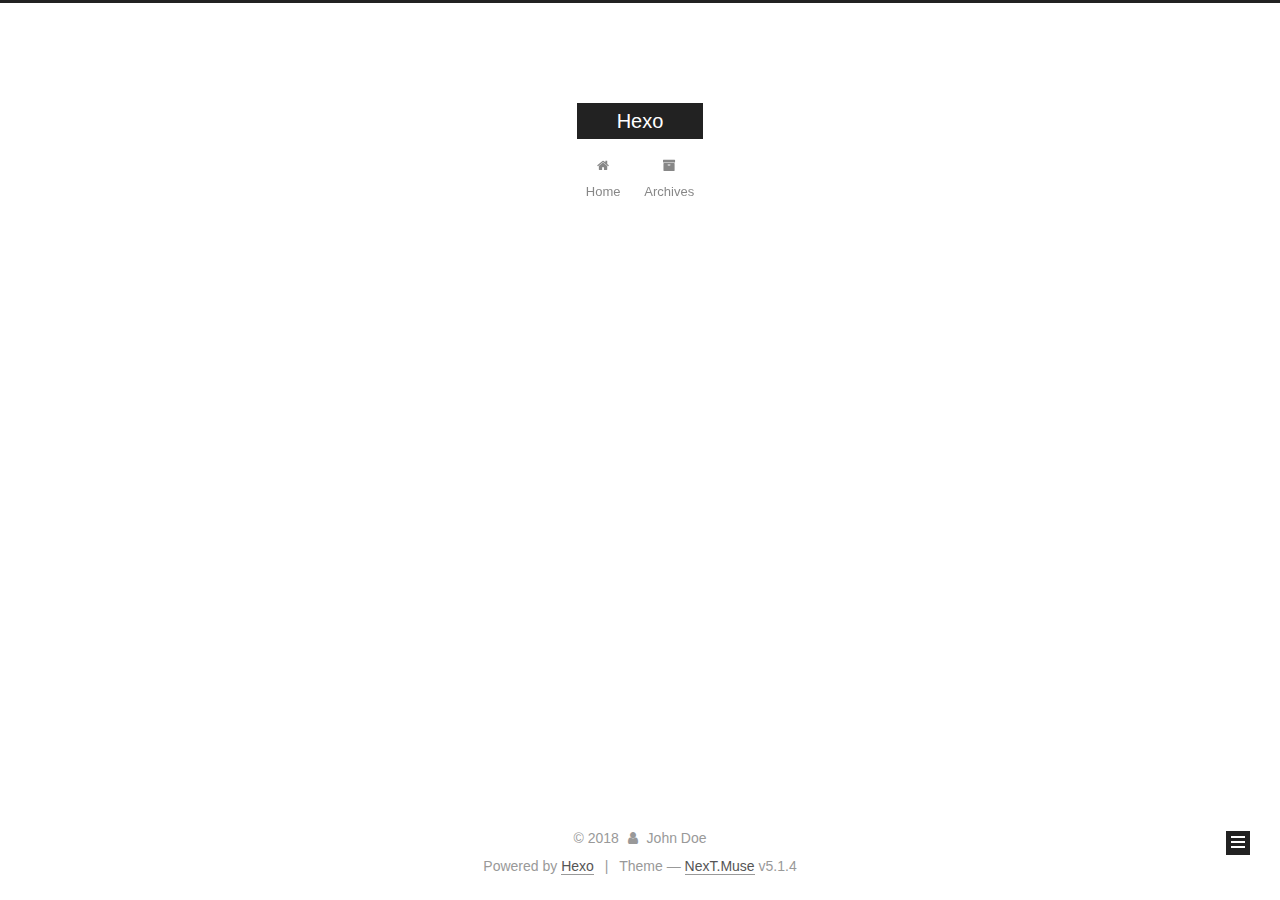
<file: archives/index.html>
<!DOCTYPE html>



  


<html class="theme-next muse use-motion" lang="">
<head>
  <meta charset="UTF-8"/>
<meta http-equiv="X-UA-Compatible" content="IE=edge" />
<meta name="viewport" content="width=device-width, initial-scale=1, maximum-scale=1"/>
<meta name="theme-color" content="#222">









<meta http-equiv="Cache-Control" content="no-transform" />
<meta http-equiv="Cache-Control" content="no-siteapp" />
















  
  
  <link href="/lib/fancybox/source/jquery.fancybox.css?v=2.1.5" rel="stylesheet" type="text/css" />







<link href="/lib/font-awesome/css/font-awesome.min.css?v=4.6.2" rel="stylesheet" type="text/css" />

<link href="/css/main.css?v=5.1.4" rel="stylesheet" type="text/css" />


  <link rel="apple-touch-icon" sizes="180x180" href="/images/apple-touch-icon-next.png?v=5.1.4">


  <link rel="icon" type="image/png" sizes="32x32" href="/images/favicon-32x32-next.png?v=5.1.4">


  <link rel="icon" type="image/png" sizes="16x16" href="/images/favicon-16x16-next.png?v=5.1.4">


  <link rel="mask-icon" href="/images/logo.svg?v=5.1.4" color="#222">





  <meta name="keywords" content="Hexo, NexT" />










<meta property="og:type" content="website">
<meta property="og:title" content="Hexo">
<meta property="og:url" content="http://yoursite.com/archives/index.html">
<meta property="og:site_name" content="Hexo">
<meta property="og:locale" content="default">
<meta name="twitter:card" content="summary">
<meta name="twitter:title" content="Hexo">



<script type="text/javascript" id="hexo.configurations">
  var NexT = window.NexT || {};
  var CONFIG = {
    root: '/',
    scheme: 'Muse',
    version: '5.1.4',
    sidebar: {"position":"left","display":"post","offset":12,"b2t":false,"scrollpercent":false,"onmobile":false},
    fancybox: true,
    tabs: true,
    motion: {"enable":true,"async":false,"transition":{"post_block":"fadeIn","post_header":"slideDownIn","post_body":"slideDownIn","coll_header":"slideLeftIn","sidebar":"slideUpIn"}},
    duoshuo: {
      userId: '0',
      author: 'Author'
    },
    algolia: {
      applicationID: '',
      apiKey: '',
      indexName: '',
      hits: {"per_page":10},
      labels: {"input_placeholder":"Search for Posts","hits_empty":"We didn't find any results for the search: ${query}","hits_stats":"${hits} results found in ${time} ms"}
    }
  };
</script>



  <link rel="canonical" href="http://yoursite.com/archives/"/>





  <title>Archive | Hexo</title>
  








</head>

<body itemscope itemtype="http://schema.org/WebPage" lang="default">

  
  
    
  

  <div class="container sidebar-position-left page-archive">
    <div class="headband"></div>

    <header id="header" class="header" itemscope itemtype="http://schema.org/WPHeader">
      <div class="header-inner"><div class="site-brand-wrapper">
  <div class="site-meta ">
    

    <div class="custom-logo-site-title">
      <a href="/"  class="brand" rel="start">
        <span class="logo-line-before"><i></i></span>
        <span class="site-title">Hexo</span>
        <span class="logo-line-after"><i></i></span>
      </a>
    </div>
      
        <p class="site-subtitle"></p>
      
  </div>

  <div class="site-nav-toggle">
    <button>
      <span class="btn-bar"></span>
      <span class="btn-bar"></span>
      <span class="btn-bar"></span>
    </button>
  </div>
</div>

<nav class="site-nav">
  

  
    <ul id="menu" class="menu">
      
        
        <li class="menu-item menu-item-home">
          <a href="/" rel="section">
            
              <i class="menu-item-icon fa fa-fw fa-home"></i> <br />
            
            Home
          </a>
        </li>
      
        
        <li class="menu-item menu-item-archives">
          <a href="/archives/" rel="section">
            
              <i class="menu-item-icon fa fa-fw fa-archive"></i> <br />
            
            Archives
          </a>
        </li>
      

      
    </ul>
  

  
</nav>



 </div>
    </header>

    <main id="main" class="main">
      <div class="main-inner">
        <div class="content-wrap">
          <div id="content" class="content">
            

  
  
  
  <div class="post-block archive">
    <div id="posts" class="posts-collapse">
      <span class="archive-move-on"></span>

      <span class="archive-page-counter">
        
        
        
          
        
        Um..! 3 posts in total. Keep on posting.
      </span>

      

        
        
        

        
          
          <div class="collection-title">
            <h1 class="archive-year" id="archive-year-2018">2018</h1>
          </div>
        
        

        

  <article class="post post-type-normal" itemscope itemtype="http://schema.org/Article">
    <header class="post-header">

      <h2 class="post-title">
        
            <a class="post-title-link" href="/2018/08/31/java-阻塞队列/" itemprop="url">
              
                <span itemprop="name">java 阻塞队列</span>
              
            </a>
        
      </h2>

      <div class="post-meta">
        <time class="post-time" itemprop="dateCreated"
              datetime="2018-08-31T15:32:25+08:00"
              content="2018-08-31" >
          08-31
        </time>
      </div>

    </header>
  </article>



      

        
        
        

        
        

        

  <article class="post post-type-normal" itemscope itemtype="http://schema.org/Article">
    <header class="post-header">

      <h2 class="post-title">
        
            <a class="post-title-link" href="/2018/08/31/java-基础1——线程/" itemprop="url">
              
                <span itemprop="name">java 基础</span>
              
            </a>
        
      </h2>

      <div class="post-meta">
        <time class="post-time" itemprop="dateCreated"
              datetime="2018-08-31T14:34:50+08:00"
              content="2018-08-31" >
          08-31
        </time>
      </div>

    </header>
  </article>



      

        
        
        

        
        

        

  <article class="post post-type-normal" itemscope itemtype="http://schema.org/Article">
    <header class="post-header">

      <h2 class="post-title">
        
            <a class="post-title-link" href="/2018/08/31/hello-world/" itemprop="url">
              
                <span itemprop="name">Hello World</span>
              
            </a>
        
      </h2>

      <div class="post-meta">
        <time class="post-time" itemprop="dateCreated"
              datetime="2018-08-31T14:27:33+08:00"
              content="2018-08-31" >
          08-31
        </time>
      </div>

    </header>
  </article>



      

    </div>
  </div>
  
  
  

  



          </div>
          


          

        </div>
        
          
  
  <div class="sidebar-toggle">
    <div class="sidebar-toggle-line-wrap">
      <span class="sidebar-toggle-line sidebar-toggle-line-first"></span>
      <span class="sidebar-toggle-line sidebar-toggle-line-middle"></span>
      <span class="sidebar-toggle-line sidebar-toggle-line-last"></span>
    </div>
  </div>

  <aside id="sidebar" class="sidebar">
    
    <div class="sidebar-inner">

      

      

      <section class="site-overview-wrap sidebar-panel sidebar-panel-active">
        <div class="site-overview">
          <div class="site-author motion-element" itemprop="author" itemscope itemtype="http://schema.org/Person">
            
              <p class="site-author-name" itemprop="name">John Doe</p>
              <p class="site-description motion-element" itemprop="description"></p>
          </div>

          <nav class="site-state motion-element">

            
              <div class="site-state-item site-state-posts">
              
                <a href="/archives/">
              
                  <span class="site-state-item-count">3</span>
                  <span class="site-state-item-name">posts</span>
                </a>
              </div>
            

            

            

          </nav>

          

          

          
          

          
          

          

        </div>
      </section>

      

      

    </div>
  </aside>


        
      </div>
    </main>

    <footer id="footer" class="footer">
      <div class="footer-inner">
        <div class="copyright">&copy; <span itemprop="copyrightYear">2018</span>
  <span class="with-love">
    <i class="fa fa-user"></i>
  </span>
  <span class="author" itemprop="copyrightHolder">John Doe</span>

  
</div>


  <div class="powered-by">Powered by <a class="theme-link" target="_blank" href="https://hexo.io">Hexo</a></div>



  <span class="post-meta-divider">|</span>



  <div class="theme-info">Theme &mdash; <a class="theme-link" target="_blank" href="https://github.com/iissnan/hexo-theme-next">NexT.Muse</a> v5.1.4</div>




        







        
      </div>
    </footer>

    
      <div class="back-to-top">
        <i class="fa fa-arrow-up"></i>
        
      </div>
    

    

  </div>

  

<script type="text/javascript">
  if (Object.prototype.toString.call(window.Promise) !== '[object Function]') {
    window.Promise = null;
  }
</script>









  












  
  
    <script type="text/javascript" src="/lib/jquery/index.js?v=2.1.3"></script>
  

  
  
    <script type="text/javascript" src="/lib/fastclick/lib/fastclick.min.js?v=1.0.6"></script>
  

  
  
    <script type="text/javascript" src="/lib/jquery_lazyload/jquery.lazyload.js?v=1.9.7"></script>
  

  
  
    <script type="text/javascript" src="/lib/velocity/velocity.min.js?v=1.2.1"></script>
  

  
  
    <script type="text/javascript" src="/lib/velocity/velocity.ui.min.js?v=1.2.1"></script>
  

  
  
    <script type="text/javascript" src="/lib/fancybox/source/jquery.fancybox.pack.js?v=2.1.5"></script>
  


  


  <script type="text/javascript" src="/js/src/utils.js?v=5.1.4"></script>

  <script type="text/javascript" src="/js/src/motion.js?v=5.1.4"></script>



  
  

  

  


  <script type="text/javascript" src="/js/src/bootstrap.js?v=5.1.4"></script>



  


  




	





  





  












  





  

  

  

  
  

  

  

  

</body>
</html>
</file>
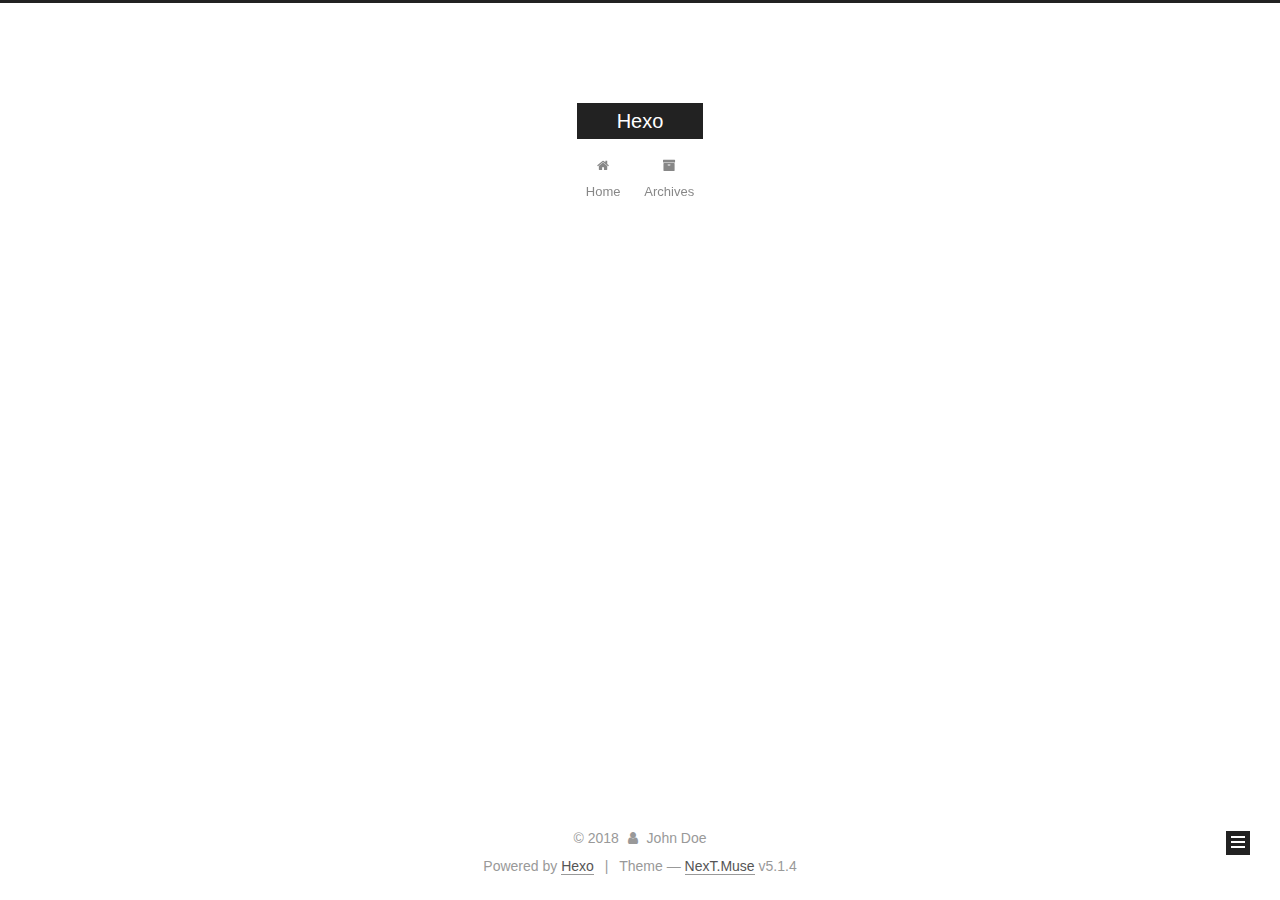
<file: archives/2018/index.html>
<!DOCTYPE html>



  


<html class="theme-next muse use-motion" lang="">
<head>
  <meta charset="UTF-8"/>
<meta http-equiv="X-UA-Compatible" content="IE=edge" />
<meta name="viewport" content="width=device-width, initial-scale=1, maximum-scale=1"/>
<meta name="theme-color" content="#222">









<meta http-equiv="Cache-Control" content="no-transform" />
<meta http-equiv="Cache-Control" content="no-siteapp" />
















  
  
  <link href="/lib/fancybox/source/jquery.fancybox.css?v=2.1.5" rel="stylesheet" type="text/css" />







<link href="/lib/font-awesome/css/font-awesome.min.css?v=4.6.2" rel="stylesheet" type="text/css" />

<link href="/css/main.css?v=5.1.4" rel="stylesheet" type="text/css" />


  <link rel="apple-touch-icon" sizes="180x180" href="/images/apple-touch-icon-next.png?v=5.1.4">


  <link rel="icon" type="image/png" sizes="32x32" href="/images/favicon-32x32-next.png?v=5.1.4">


  <link rel="icon" type="image/png" sizes="16x16" href="/images/favicon-16x16-next.png?v=5.1.4">


  <link rel="mask-icon" href="/images/logo.svg?v=5.1.4" color="#222">





  <meta name="keywords" content="Hexo, NexT" />










<meta property="og:type" content="website">
<meta property="og:title" content="Hexo">
<meta property="og:url" content="http://yoursite.com/archives/2018/index.html">
<meta property="og:site_name" content="Hexo">
<meta property="og:locale" content="default">
<meta name="twitter:card" content="summary">
<meta name="twitter:title" content="Hexo">



<script type="text/javascript" id="hexo.configurations">
  var NexT = window.NexT || {};
  var CONFIG = {
    root: '/',
    scheme: 'Muse',
    version: '5.1.4',
    sidebar: {"position":"left","display":"post","offset":12,"b2t":false,"scrollpercent":false,"onmobile":false},
    fancybox: true,
    tabs: true,
    motion: {"enable":true,"async":false,"transition":{"post_block":"fadeIn","post_header":"slideDownIn","post_body":"slideDownIn","coll_header":"slideLeftIn","sidebar":"slideUpIn"}},
    duoshuo: {
      userId: '0',
      author: 'Author'
    },
    algolia: {
      applicationID: '',
      apiKey: '',
      indexName: '',
      hits: {"per_page":10},
      labels: {"input_placeholder":"Search for Posts","hits_empty":"We didn't find any results for the search: ${query}","hits_stats":"${hits} results found in ${time} ms"}
    }
  };
</script>



  <link rel="canonical" href="http://yoursite.com/archives/2018/"/>





  <title>Archive | Hexo</title>
  








</head>

<body itemscope itemtype="http://schema.org/WebPage" lang="default">

  
  
    
  

  <div class="container sidebar-position-left page-archive">
    <div class="headband"></div>

    <header id="header" class="header" itemscope itemtype="http://schema.org/WPHeader">
      <div class="header-inner"><div class="site-brand-wrapper">
  <div class="site-meta ">
    

    <div class="custom-logo-site-title">
      <a href="/"  class="brand" rel="start">
        <span class="logo-line-before"><i></i></span>
        <span class="site-title">Hexo</span>
        <span class="logo-line-after"><i></i></span>
      </a>
    </div>
      
        <p class="site-subtitle"></p>
      
  </div>

  <div class="site-nav-toggle">
    <button>
      <span class="btn-bar"></span>
      <span class="btn-bar"></span>
      <span class="btn-bar"></span>
    </button>
  </div>
</div>

<nav class="site-nav">
  

  
    <ul id="menu" class="menu">
      
        
        <li class="menu-item menu-item-home">
          <a href="/" rel="section">
            
              <i class="menu-item-icon fa fa-fw fa-home"></i> <br />
            
            Home
          </a>
        </li>
      
        
        <li class="menu-item menu-item-archives">
          <a href="/archives/" rel="section">
            
              <i class="menu-item-icon fa fa-fw fa-archive"></i> <br />
            
            Archives
          </a>
        </li>
      

      
    </ul>
  

  
</nav>



 </div>
    </header>

    <main id="main" class="main">
      <div class="main-inner">
        <div class="content-wrap">
          <div id="content" class="content">
            

  
  
  
  <div class="post-block archive">
    <div id="posts" class="posts-collapse">
      <span class="archive-move-on"></span>

      <span class="archive-page-counter">
        
        
        
          
        
        Um..! 3 posts in total. Keep on posting.
      </span>

      

        
        
        

        
          
          <div class="collection-title">
            <h1 class="archive-year" id="archive-year-2018">2018</h1>
          </div>
        
        

        

  <article class="post post-type-normal" itemscope itemtype="http://schema.org/Article">
    <header class="post-header">

      <h2 class="post-title">
        
            <a class="post-title-link" href="/2018/08/31/java-阻塞队列/" itemprop="url">
              
                <span itemprop="name">java 阻塞队列</span>
              
            </a>
        
      </h2>

      <div class="post-meta">
        <time class="post-time" itemprop="dateCreated"
              datetime="2018-08-31T15:32:25+08:00"
              content="2018-08-31" >
          08-31
        </time>
      </div>

    </header>
  </article>



      

        
        
        

        
        

        

  <article class="post post-type-normal" itemscope itemtype="http://schema.org/Article">
    <header class="post-header">

      <h2 class="post-title">
        
            <a class="post-title-link" href="/2018/08/31/java-基础1——线程/" itemprop="url">
              
                <span itemprop="name">java 基础</span>
              
            </a>
        
      </h2>

      <div class="post-meta">
        <time class="post-time" itemprop="dateCreated"
              datetime="2018-08-31T14:34:50+08:00"
              content="2018-08-31" >
          08-31
        </time>
      </div>

    </header>
  </article>



      

        
        
        

        
        

        

  <article class="post post-type-normal" itemscope itemtype="http://schema.org/Article">
    <header class="post-header">

      <h2 class="post-title">
        
            <a class="post-title-link" href="/2018/08/31/hello-world/" itemprop="url">
              
                <span itemprop="name">Hello World</span>
              
            </a>
        
      </h2>

      <div class="post-meta">
        <time class="post-time" itemprop="dateCreated"
              datetime="2018-08-31T14:27:33+08:00"
              content="2018-08-31" >
          08-31
        </time>
      </div>

    </header>
  </article>



      

    </div>
  </div>
  
  
  

  



          </div>
          


          

        </div>
        
          
  
  <div class="sidebar-toggle">
    <div class="sidebar-toggle-line-wrap">
      <span class="sidebar-toggle-line sidebar-toggle-line-first"></span>
      <span class="sidebar-toggle-line sidebar-toggle-line-middle"></span>
      <span class="sidebar-toggle-line sidebar-toggle-line-last"></span>
    </div>
  </div>

  <aside id="sidebar" class="sidebar">
    
    <div class="sidebar-inner">

      

      

      <section class="site-overview-wrap sidebar-panel sidebar-panel-active">
        <div class="site-overview">
          <div class="site-author motion-element" itemprop="author" itemscope itemtype="http://schema.org/Person">
            
              <p class="site-author-name" itemprop="name">John Doe</p>
              <p class="site-description motion-element" itemprop="description"></p>
          </div>

          <nav class="site-state motion-element">

            
              <div class="site-state-item site-state-posts">
              
                <a href="/archives/">
              
                  <span class="site-state-item-count">3</span>
                  <span class="site-state-item-name">posts</span>
                </a>
              </div>
            

            

            

          </nav>

          

          

          
          

          
          

          

        </div>
      </section>

      

      

    </div>
  </aside>


        
      </div>
    </main>

    <footer id="footer" class="footer">
      <div class="footer-inner">
        <div class="copyright">&copy; <span itemprop="copyrightYear">2018</span>
  <span class="with-love">
    <i class="fa fa-user"></i>
  </span>
  <span class="author" itemprop="copyrightHolder">John Doe</span>

  
</div>


  <div class="powered-by">Powered by <a class="theme-link" target="_blank" href="https://hexo.io">Hexo</a></div>



  <span class="post-meta-divider">|</span>



  <div class="theme-info">Theme &mdash; <a class="theme-link" target="_blank" href="https://github.com/iissnan/hexo-theme-next">NexT.Muse</a> v5.1.4</div>




        







        
      </div>
    </footer>

    
      <div class="back-to-top">
        <i class="fa fa-arrow-up"></i>
        
      </div>
    

    

  </div>

  

<script type="text/javascript">
  if (Object.prototype.toString.call(window.Promise) !== '[object Function]') {
    window.Promise = null;
  }
</script>









  












  
  
    <script type="text/javascript" src="/lib/jquery/index.js?v=2.1.3"></script>
  

  
  
    <script type="text/javascript" src="/lib/fastclick/lib/fastclick.min.js?v=1.0.6"></script>
  

  
  
    <script type="text/javascript" src="/lib/jquery_lazyload/jquery.lazyload.js?v=1.9.7"></script>
  

  
  
    <script type="text/javascript" src="/lib/velocity/velocity.min.js?v=1.2.1"></script>
  

  
  
    <script type="text/javascript" src="/lib/velocity/velocity.ui.min.js?v=1.2.1"></script>
  

  
  
    <script type="text/javascript" src="/lib/fancybox/source/jquery.fancybox.pack.js?v=2.1.5"></script>
  


  


  <script type="text/javascript" src="/js/src/utils.js?v=5.1.4"></script>

  <script type="text/javascript" src="/js/src/motion.js?v=5.1.4"></script>



  
  

  

  


  <script type="text/javascript" src="/js/src/bootstrap.js?v=5.1.4"></script>



  


  




	





  





  












  





  

  

  

  
  

  

  

  

</body>
</html>
</file>
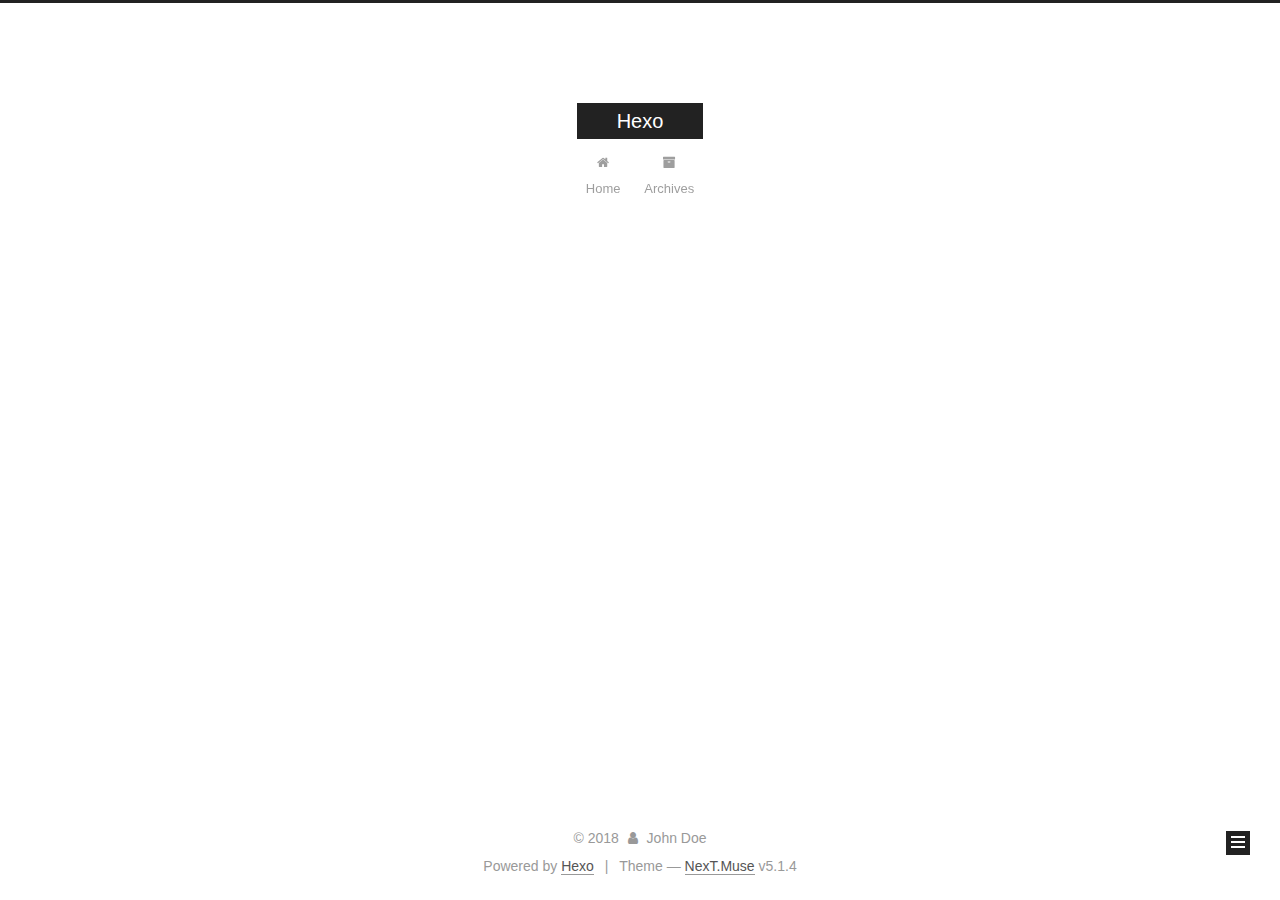
<file: archives/2018/08/index.html>
<!DOCTYPE html>



  


<html class="theme-next muse use-motion" lang="">
<head>
  <meta charset="UTF-8"/>
<meta http-equiv="X-UA-Compatible" content="IE=edge" />
<meta name="viewport" content="width=device-width, initial-scale=1, maximum-scale=1"/>
<meta name="theme-color" content="#222">









<meta http-equiv="Cache-Control" content="no-transform" />
<meta http-equiv="Cache-Control" content="no-siteapp" />
















  
  
  <link href="/lib/fancybox/source/jquery.fancybox.css?v=2.1.5" rel="stylesheet" type="text/css" />







<link href="/lib/font-awesome/css/font-awesome.min.css?v=4.6.2" rel="stylesheet" type="text/css" />

<link href="/css/main.css?v=5.1.4" rel="stylesheet" type="text/css" />


  <link rel="apple-touch-icon" sizes="180x180" href="/images/apple-touch-icon-next.png?v=5.1.4">


  <link rel="icon" type="image/png" sizes="32x32" href="/images/favicon-32x32-next.png?v=5.1.4">


  <link rel="icon" type="image/png" sizes="16x16" href="/images/favicon-16x16-next.png?v=5.1.4">


  <link rel="mask-icon" href="/images/logo.svg?v=5.1.4" color="#222">





  <meta name="keywords" content="Hexo, NexT" />










<meta property="og:type" content="website">
<meta property="og:title" content="Hexo">
<meta property="og:url" content="http://yoursite.com/archives/2018/08/index.html">
<meta property="og:site_name" content="Hexo">
<meta property="og:locale" content="default">
<meta name="twitter:card" content="summary">
<meta name="twitter:title" content="Hexo">



<script type="text/javascript" id="hexo.configurations">
  var NexT = window.NexT || {};
  var CONFIG = {
    root: '/',
    scheme: 'Muse',
    version: '5.1.4',
    sidebar: {"position":"left","display":"post","offset":12,"b2t":false,"scrollpercent":false,"onmobile":false},
    fancybox: true,
    tabs: true,
    motion: {"enable":true,"async":false,"transition":{"post_block":"fadeIn","post_header":"slideDownIn","post_body":"slideDownIn","coll_header":"slideLeftIn","sidebar":"slideUpIn"}},
    duoshuo: {
      userId: '0',
      author: 'Author'
    },
    algolia: {
      applicationID: '',
      apiKey: '',
      indexName: '',
      hits: {"per_page":10},
      labels: {"input_placeholder":"Search for Posts","hits_empty":"We didn't find any results for the search: ${query}","hits_stats":"${hits} results found in ${time} ms"}
    }
  };
</script>



  <link rel="canonical" href="http://yoursite.com/archives/2018/08/"/>





  <title>Archive | Hexo</title>
  








</head>

<body itemscope itemtype="http://schema.org/WebPage" lang="default">

  
  
    
  

  <div class="container sidebar-position-left page-archive">
    <div class="headband"></div>

    <header id="header" class="header" itemscope itemtype="http://schema.org/WPHeader">
      <div class="header-inner"><div class="site-brand-wrapper">
  <div class="site-meta ">
    

    <div class="custom-logo-site-title">
      <a href="/"  class="brand" rel="start">
        <span class="logo-line-before"><i></i></span>
        <span class="site-title">Hexo</span>
        <span class="logo-line-after"><i></i></span>
      </a>
    </div>
      
        <p class="site-subtitle"></p>
      
  </div>

  <div class="site-nav-toggle">
    <button>
      <span class="btn-bar"></span>
      <span class="btn-bar"></span>
      <span class="btn-bar"></span>
    </button>
  </div>
</div>

<nav class="site-nav">
  

  
    <ul id="menu" class="menu">
      
        
        <li class="menu-item menu-item-home">
          <a href="/" rel="section">
            
              <i class="menu-item-icon fa fa-fw fa-home"></i> <br />
            
            Home
          </a>
        </li>
      
        
        <li class="menu-item menu-item-archives">
          <a href="/archives/" rel="section">
            
              <i class="menu-item-icon fa fa-fw fa-archive"></i> <br />
            
            Archives
          </a>
        </li>
      

      
    </ul>
  

  
</nav>



 </div>
    </header>

    <main id="main" class="main">
      <div class="main-inner">
        <div class="content-wrap">
          <div id="content" class="content">
            

  
  
  
  <div class="post-block archive">
    <div id="posts" class="posts-collapse">
      <span class="archive-move-on"></span>

      <span class="archive-page-counter">
        
        
        
          
        
        Um..! 3 posts in total. Keep on posting.
      </span>

      

        
        
        

        
          
          <div class="collection-title">
            <h1 class="archive-year" id="archive-year-2018">2018</h1>
          </div>
        
        

        

  <article class="post post-type-normal" itemscope itemtype="http://schema.org/Article">
    <header class="post-header">

      <h2 class="post-title">
        
            <a class="post-title-link" href="/2018/08/31/java-阻塞队列/" itemprop="url">
              
                <span itemprop="name">java 阻塞队列</span>
              
            </a>
        
      </h2>

      <div class="post-meta">
        <time class="post-time" itemprop="dateCreated"
              datetime="2018-08-31T15:32:25+08:00"
              content="2018-08-31" >
          08-31
        </time>
      </div>

    </header>
  </article>



      

        
        
        

        
        

        

  <article class="post post-type-normal" itemscope itemtype="http://schema.org/Article">
    <header class="post-header">

      <h2 class="post-title">
        
            <a class="post-title-link" href="/2018/08/31/java-基础1——线程/" itemprop="url">
              
                <span itemprop="name">java 基础</span>
              
            </a>
        
      </h2>

      <div class="post-meta">
        <time class="post-time" itemprop="dateCreated"
              datetime="2018-08-31T14:34:50+08:00"
              content="2018-08-31" >
          08-31
        </time>
      </div>

    </header>
  </article>



      

        
        
        

        
        

        

  <article class="post post-type-normal" itemscope itemtype="http://schema.org/Article">
    <header class="post-header">

      <h2 class="post-title">
        
            <a class="post-title-link" href="/2018/08/31/hello-world/" itemprop="url">
              
                <span itemprop="name">Hello World</span>
              
            </a>
        
      </h2>

      <div class="post-meta">
        <time class="post-time" itemprop="dateCreated"
              datetime="2018-08-31T14:27:33+08:00"
              content="2018-08-31" >
          08-31
        </time>
      </div>

    </header>
  </article>



      

    </div>
  </div>
  
  
  

  



          </div>
          


          

        </div>
        
          
  
  <div class="sidebar-toggle">
    <div class="sidebar-toggle-line-wrap">
      <span class="sidebar-toggle-line sidebar-toggle-line-first"></span>
      <span class="sidebar-toggle-line sidebar-toggle-line-middle"></span>
      <span class="sidebar-toggle-line sidebar-toggle-line-last"></span>
    </div>
  </div>

  <aside id="sidebar" class="sidebar">
    
    <div class="sidebar-inner">

      

      

      <section class="site-overview-wrap sidebar-panel sidebar-panel-active">
        <div class="site-overview">
          <div class="site-author motion-element" itemprop="author" itemscope itemtype="http://schema.org/Person">
            
              <p class="site-author-name" itemprop="name">John Doe</p>
              <p class="site-description motion-element" itemprop="description"></p>
          </div>

          <nav class="site-state motion-element">

            
              <div class="site-state-item site-state-posts">
              
                <a href="/archives/">
              
                  <span class="site-state-item-count">3</span>
                  <span class="site-state-item-name">posts</span>
                </a>
              </div>
            

            

            

          </nav>

          

          

          
          

          
          

          

        </div>
      </section>

      

      

    </div>
  </aside>


        
      </div>
    </main>

    <footer id="footer" class="footer">
      <div class="footer-inner">
        <div class="copyright">&copy; <span itemprop="copyrightYear">2018</span>
  <span class="with-love">
    <i class="fa fa-user"></i>
  </span>
  <span class="author" itemprop="copyrightHolder">John Doe</span>

  
</div>


  <div class="powered-by">Powered by <a class="theme-link" target="_blank" href="https://hexo.io">Hexo</a></div>



  <span class="post-meta-divider">|</span>



  <div class="theme-info">Theme &mdash; <a class="theme-link" target="_blank" href="https://github.com/iissnan/hexo-theme-next">NexT.Muse</a> v5.1.4</div>




        







        
      </div>
    </footer>

    
      <div class="back-to-top">
        <i class="fa fa-arrow-up"></i>
        
      </div>
    

    

  </div>

  

<script type="text/javascript">
  if (Object.prototype.toString.call(window.Promise) !== '[object Function]') {
    window.Promise = null;
  }
</script>









  












  
  
    <script type="text/javascript" src="/lib/jquery/index.js?v=2.1.3"></script>
  

  
  
    <script type="text/javascript" src="/lib/fastclick/lib/fastclick.min.js?v=1.0.6"></script>
  

  
  
    <script type="text/javascript" src="/lib/jquery_lazyload/jquery.lazyload.js?v=1.9.7"></script>
  

  
  
    <script type="text/javascript" src="/lib/velocity/velocity.min.js?v=1.2.1"></script>
  

  
  
    <script type="text/javascript" src="/lib/velocity/velocity.ui.min.js?v=1.2.1"></script>
  

  
  
    <script type="text/javascript" src="/lib/fancybox/source/jquery.fancybox.pack.js?v=2.1.5"></script>
  


  


  <script type="text/javascript" src="/js/src/utils.js?v=5.1.4"></script>

  <script type="text/javascript" src="/js/src/motion.js?v=5.1.4"></script>



  
  

  

  


  <script type="text/javascript" src="/js/src/bootstrap.js?v=5.1.4"></script>



  


  




	





  





  












  





  

  

  

  
  

  

  

  

</body>
</html>
</file>
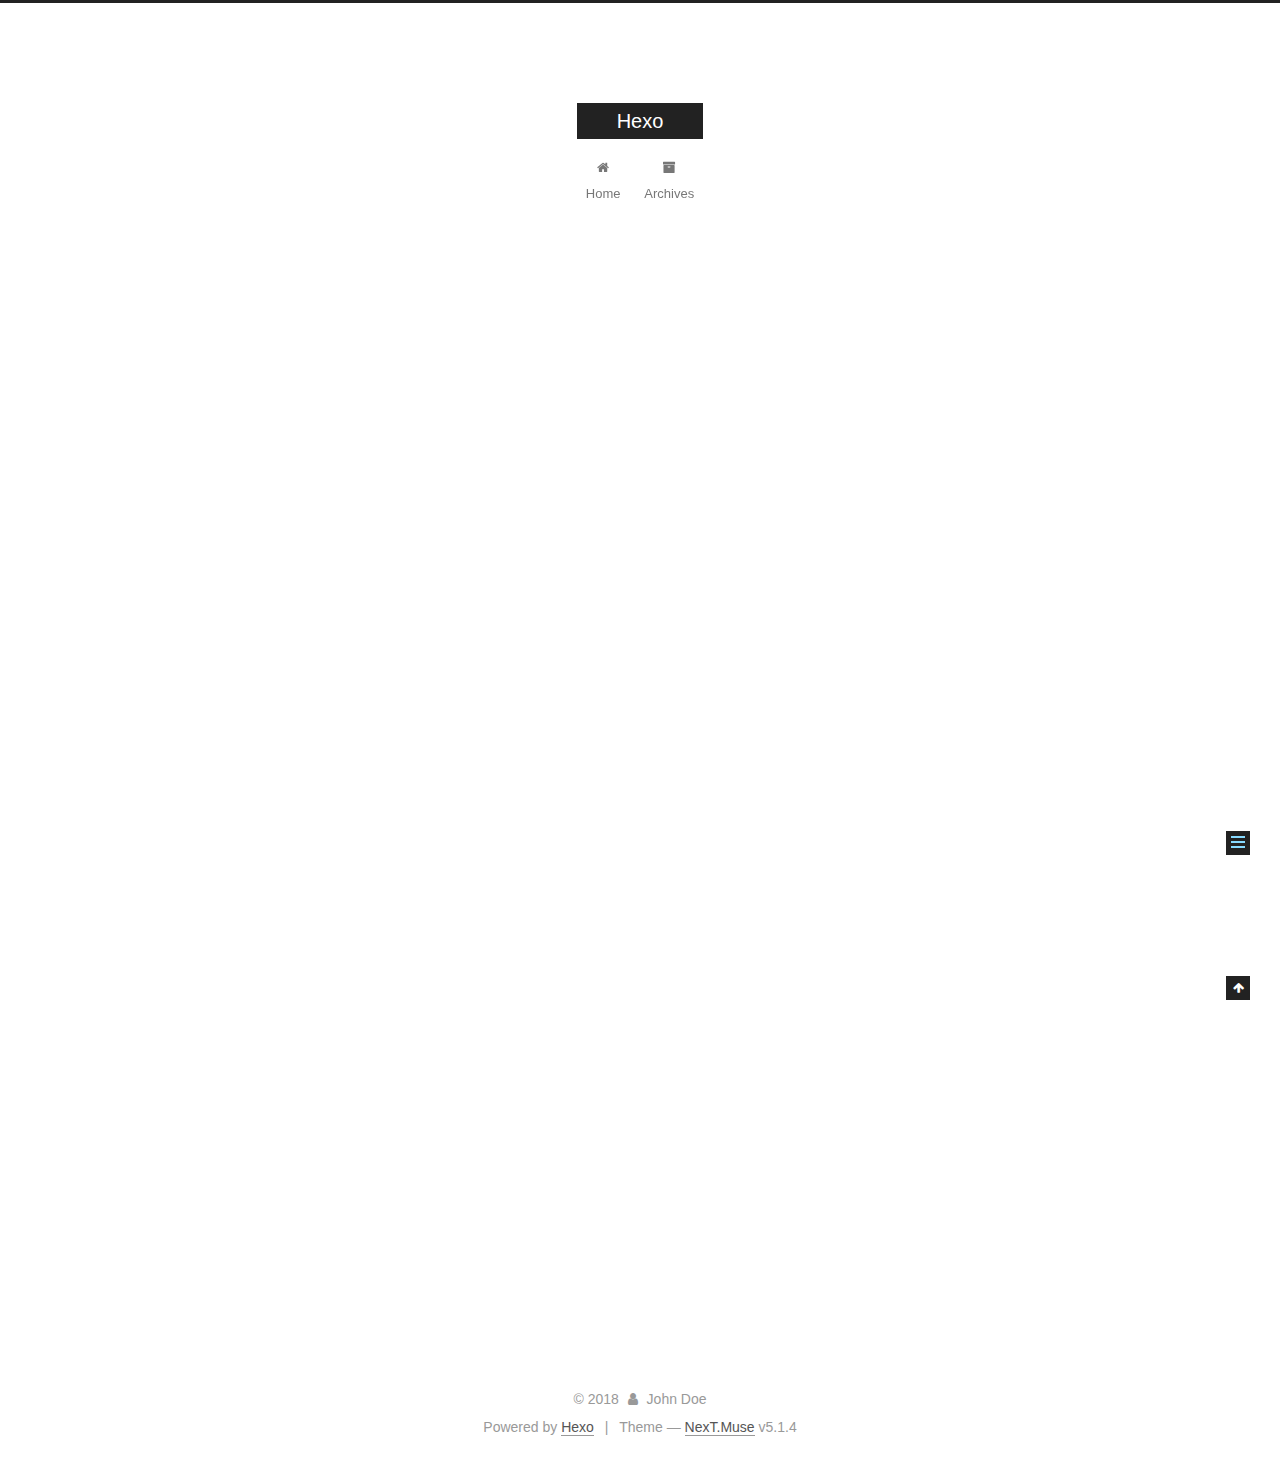
<file: 2018/08/31/hello-world/index.html>
<!DOCTYPE html>



  


<html class="theme-next muse use-motion" lang="">
<head>
  <meta charset="UTF-8"/>
<meta http-equiv="X-UA-Compatible" content="IE=edge" />
<meta name="viewport" content="width=device-width, initial-scale=1, maximum-scale=1"/>
<meta name="theme-color" content="#222">









<meta http-equiv="Cache-Control" content="no-transform" />
<meta http-equiv="Cache-Control" content="no-siteapp" />
















  
  
  <link href="/lib/fancybox/source/jquery.fancybox.css?v=2.1.5" rel="stylesheet" type="text/css" />







<link href="/lib/font-awesome/css/font-awesome.min.css?v=4.6.2" rel="stylesheet" type="text/css" />

<link href="/css/main.css?v=5.1.4" rel="stylesheet" type="text/css" />


  <link rel="apple-touch-icon" sizes="180x180" href="/images/apple-touch-icon-next.png?v=5.1.4">


  <link rel="icon" type="image/png" sizes="32x32" href="/images/favicon-32x32-next.png?v=5.1.4">


  <link rel="icon" type="image/png" sizes="16x16" href="/images/favicon-16x16-next.png?v=5.1.4">


  <link rel="mask-icon" href="/images/logo.svg?v=5.1.4" color="#222">





  <meta name="keywords" content="Hexo, NexT" />










<meta name="description" content="Welcome to Hexo! This is your very first post. Check documentation for more info. If you get any problems when using Hexo, you can find the answer in troubleshooting or you can ask me on GitHub. Quick">
<meta property="og:type" content="article">
<meta property="og:title" content="Hello World">
<meta property="og:url" content="http://yoursite.com/2018/08/31/hello-world/index.html">
<meta property="og:site_name" content="Hexo">
<meta property="og:description" content="Welcome to Hexo! This is your very first post. Check documentation for more info. If you get any problems when using Hexo, you can find the answer in troubleshooting or you can ask me on GitHub. Quick">
<meta property="og:locale" content="default">
<meta property="og:updated_time" content="2018-08-31T06:27:33.579Z">
<meta name="twitter:card" content="summary">
<meta name="twitter:title" content="Hello World">
<meta name="twitter:description" content="Welcome to Hexo! This is your very first post. Check documentation for more info. If you get any problems when using Hexo, you can find the answer in troubleshooting or you can ask me on GitHub. Quick">



<script type="text/javascript" id="hexo.configurations">
  var NexT = window.NexT || {};
  var CONFIG = {
    root: '/',
    scheme: 'Muse',
    version: '5.1.4',
    sidebar: {"position":"left","display":"post","offset":12,"b2t":false,"scrollpercent":false,"onmobile":false},
    fancybox: true,
    tabs: true,
    motion: {"enable":true,"async":false,"transition":{"post_block":"fadeIn","post_header":"slideDownIn","post_body":"slideDownIn","coll_header":"slideLeftIn","sidebar":"slideUpIn"}},
    duoshuo: {
      userId: '0',
      author: 'Author'
    },
    algolia: {
      applicationID: '',
      apiKey: '',
      indexName: '',
      hits: {"per_page":10},
      labels: {"input_placeholder":"Search for Posts","hits_empty":"We didn't find any results for the search: ${query}","hits_stats":"${hits} results found in ${time} ms"}
    }
  };
</script>



  <link rel="canonical" href="http://yoursite.com/2018/08/31/hello-world/"/>





  <title>Hello World | Hexo</title>
  








</head>

<body itemscope itemtype="http://schema.org/WebPage" lang="default">

  
  
    
  

  <div class="container sidebar-position-left page-post-detail">
    <div class="headband"></div>

    <header id="header" class="header" itemscope itemtype="http://schema.org/WPHeader">
      <div class="header-inner"><div class="site-brand-wrapper">
  <div class="site-meta ">
    

    <div class="custom-logo-site-title">
      <a href="/"  class="brand" rel="start">
        <span class="logo-line-before"><i></i></span>
        <span class="site-title">Hexo</span>
        <span class="logo-line-after"><i></i></span>
      </a>
    </div>
      
        <p class="site-subtitle"></p>
      
  </div>

  <div class="site-nav-toggle">
    <button>
      <span class="btn-bar"></span>
      <span class="btn-bar"></span>
      <span class="btn-bar"></span>
    </button>
  </div>
</div>

<nav class="site-nav">
  

  
    <ul id="menu" class="menu">
      
        
        <li class="menu-item menu-item-home">
          <a href="/" rel="section">
            
              <i class="menu-item-icon fa fa-fw fa-home"></i> <br />
            
            Home
          </a>
        </li>
      
        
        <li class="menu-item menu-item-archives">
          <a href="/archives/" rel="section">
            
              <i class="menu-item-icon fa fa-fw fa-archive"></i> <br />
            
            Archives
          </a>
        </li>
      

      
    </ul>
  

  
</nav>



 </div>
    </header>

    <main id="main" class="main">
      <div class="main-inner">
        <div class="content-wrap">
          <div id="content" class="content">
            

  <div id="posts" class="posts-expand">
    

  

  
  
  

  <article class="post post-type-normal" itemscope itemtype="http://schema.org/Article">
  
  
  
  <div class="post-block">
    <link itemprop="mainEntityOfPage" href="http://yoursite.com/2018/08/31/hello-world/">

    <span hidden itemprop="author" itemscope itemtype="http://schema.org/Person">
      <meta itemprop="name" content="John Doe">
      <meta itemprop="description" content="">
      <meta itemprop="image" content="/images/avatar.gif">
    </span>

    <span hidden itemprop="publisher" itemscope itemtype="http://schema.org/Organization">
      <meta itemprop="name" content="Hexo">
    </span>

    
      <header class="post-header">

        
        
          <h1 class="post-title" itemprop="name headline">Hello World</h1>
        

        <div class="post-meta">
          <span class="post-time">
            
              <span class="post-meta-item-icon">
                <i class="fa fa-calendar-o"></i>
              </span>
              
                <span class="post-meta-item-text">Posted on</span>
              
              <time title="Post created" itemprop="dateCreated datePublished" datetime="2018-08-31T14:27:33+08:00">
                2018-08-31
              </time>
            

            

            
          </span>

          

          
            
          

          
          

          

          

          

        </div>
      </header>
    

    
    
    
    <div class="post-body" itemprop="articleBody">

      
      

      
        <p>Welcome to <a href="https://hexo.io/" target="_blank" rel="noopener">Hexo</a>! This is your very first post. Check <a href="https://hexo.io/docs/" target="_blank" rel="noopener">documentation</a> for more info. If you get any problems when using Hexo, you can find the answer in <a href="https://hexo.io/docs/troubleshooting.html" target="_blank" rel="noopener">troubleshooting</a> or you can ask me on <a href="https://github.com/hexojs/hexo/issues" target="_blank" rel="noopener">GitHub</a>.</p>
<h2 id="Quick-Start"><a href="#Quick-Start" class="headerlink" title="Quick Start"></a>Quick Start</h2><h3 id="Create-a-new-post"><a href="#Create-a-new-post" class="headerlink" title="Create a new post"></a>Create a new post</h3><figure class="highlight bash"><table><tr><td class="gutter"><pre><span class="line">1</span><br></pre></td><td class="code"><pre><span class="line">$ hexo new <span class="string">"My New Post"</span></span><br></pre></td></tr></table></figure>
<p>More info: <a href="https://hexo.io/docs/writing.html" target="_blank" rel="noopener">Writing</a></p>
<h3 id="Run-server"><a href="#Run-server" class="headerlink" title="Run server"></a>Run server</h3><figure class="highlight bash"><table><tr><td class="gutter"><pre><span class="line">1</span><br></pre></td><td class="code"><pre><span class="line">$ hexo server</span><br></pre></td></tr></table></figure>
<p>More info: <a href="https://hexo.io/docs/server.html" target="_blank" rel="noopener">Server</a></p>
<h3 id="Generate-static-files"><a href="#Generate-static-files" class="headerlink" title="Generate static files"></a>Generate static files</h3><figure class="highlight bash"><table><tr><td class="gutter"><pre><span class="line">1</span><br></pre></td><td class="code"><pre><span class="line">$ hexo generate</span><br></pre></td></tr></table></figure>
<p>More info: <a href="https://hexo.io/docs/generating.html" target="_blank" rel="noopener">Generating</a></p>
<h3 id="Deploy-to-remote-sites"><a href="#Deploy-to-remote-sites" class="headerlink" title="Deploy to remote sites"></a>Deploy to remote sites</h3><figure class="highlight bash"><table><tr><td class="gutter"><pre><span class="line">1</span><br></pre></td><td class="code"><pre><span class="line">$ hexo deploy</span><br></pre></td></tr></table></figure>
<p>More info: <a href="https://hexo.io/docs/deployment.html" target="_blank" rel="noopener">Deployment</a></p>

      
    </div>
    
    
    

    

    

    

    <footer class="post-footer">
      

      
      
      

      
        <div class="post-nav">
          <div class="post-nav-next post-nav-item">
            
          </div>

          <span class="post-nav-divider"></span>

          <div class="post-nav-prev post-nav-item">
            
              <a href="/2018/08/31/java-基础1——线程/" rel="prev" title="java 基础">
                java 基础 <i class="fa fa-chevron-right"></i>
              </a>
            
          </div>
        </div>
      

      
      
    </footer>
  </div>
  
  
  
  </article>



    <div class="post-spread">
      
    </div>
  </div>


          </div>
          


          

  



        </div>
        
          
  
  <div class="sidebar-toggle">
    <div class="sidebar-toggle-line-wrap">
      <span class="sidebar-toggle-line sidebar-toggle-line-first"></span>
      <span class="sidebar-toggle-line sidebar-toggle-line-middle"></span>
      <span class="sidebar-toggle-line sidebar-toggle-line-last"></span>
    </div>
  </div>

  <aside id="sidebar" class="sidebar">
    
    <div class="sidebar-inner">

      

      
        <ul class="sidebar-nav motion-element">
          <li class="sidebar-nav-toc sidebar-nav-active" data-target="post-toc-wrap">
            Table of Contents
          </li>
          <li class="sidebar-nav-overview" data-target="site-overview-wrap">
            Overview
          </li>
        </ul>
      

      <section class="site-overview-wrap sidebar-panel">
        <div class="site-overview">
          <div class="site-author motion-element" itemprop="author" itemscope itemtype="http://schema.org/Person">
            
              <p class="site-author-name" itemprop="name">John Doe</p>
              <p class="site-description motion-element" itemprop="description"></p>
          </div>

          <nav class="site-state motion-element">

            
              <div class="site-state-item site-state-posts">
              
                <a href="/archives/">
              
                  <span class="site-state-item-count">2</span>
                  <span class="site-state-item-name">posts</span>
                </a>
              </div>
            

            

            

          </nav>

          

          

          
          

          
          

          

        </div>
      </section>

      
      <!--noindex-->
        <section class="post-toc-wrap motion-element sidebar-panel sidebar-panel-active">
          <div class="post-toc">

            
              
            

            
              <div class="post-toc-content"><ol class="nav"><li class="nav-item nav-level-2"><a class="nav-link" href="#Quick-Start"><span class="nav-number">1.</span> <span class="nav-text">Quick Start</span></a><ol class="nav-child"><li class="nav-item nav-level-3"><a class="nav-link" href="#Create-a-new-post"><span class="nav-number">1.1.</span> <span class="nav-text">Create a new post</span></a></li><li class="nav-item nav-level-3"><a class="nav-link" href="#Run-server"><span class="nav-number">1.2.</span> <span class="nav-text">Run server</span></a></li><li class="nav-item nav-level-3"><a class="nav-link" href="#Generate-static-files"><span class="nav-number">1.3.</span> <span class="nav-text">Generate static files</span></a></li><li class="nav-item nav-level-3"><a class="nav-link" href="#Deploy-to-remote-sites"><span class="nav-number">1.4.</span> <span class="nav-text">Deploy to remote sites</span></a></li></ol></li></ol></div>
            

          </div>
        </section>
      <!--/noindex-->
      

      

    </div>
  </aside>


        
      </div>
    </main>

    <footer id="footer" class="footer">
      <div class="footer-inner">
        <div class="copyright">&copy; <span itemprop="copyrightYear">2018</span>
  <span class="with-love">
    <i class="fa fa-user"></i>
  </span>
  <span class="author" itemprop="copyrightHolder">John Doe</span>

  
</div>


  <div class="powered-by">Powered by <a class="theme-link" target="_blank" href="https://hexo.io">Hexo</a></div>



  <span class="post-meta-divider">|</span>



  <div class="theme-info">Theme &mdash; <a class="theme-link" target="_blank" href="https://github.com/iissnan/hexo-theme-next">NexT.Muse</a> v5.1.4</div>




        







        
      </div>
    </footer>

    
      <div class="back-to-top">
        <i class="fa fa-arrow-up"></i>
        
      </div>
    

    

  </div>

  

<script type="text/javascript">
  if (Object.prototype.toString.call(window.Promise) !== '[object Function]') {
    window.Promise = null;
  }
</script>









  












  
  
    <script type="text/javascript" src="/lib/jquery/index.js?v=2.1.3"></script>
  

  
  
    <script type="text/javascript" src="/lib/fastclick/lib/fastclick.min.js?v=1.0.6"></script>
  

  
  
    <script type="text/javascript" src="/lib/jquery_lazyload/jquery.lazyload.js?v=1.9.7"></script>
  

  
  
    <script type="text/javascript" src="/lib/velocity/velocity.min.js?v=1.2.1"></script>
  

  
  
    <script type="text/javascript" src="/lib/velocity/velocity.ui.min.js?v=1.2.1"></script>
  

  
  
    <script type="text/javascript" src="/lib/fancybox/source/jquery.fancybox.pack.js?v=2.1.5"></script>
  


  


  <script type="text/javascript" src="/js/src/utils.js?v=5.1.4"></script>

  <script type="text/javascript" src="/js/src/motion.js?v=5.1.4"></script>



  
  

  
  <script type="text/javascript" src="/js/src/scrollspy.js?v=5.1.4"></script>
<script type="text/javascript" src="/js/src/post-details.js?v=5.1.4"></script>



  


  <script type="text/javascript" src="/js/src/bootstrap.js?v=5.1.4"></script>



  


  




	





  





  












  





  

  

  

  
  

  

  

  

</body>
</html>
</file>
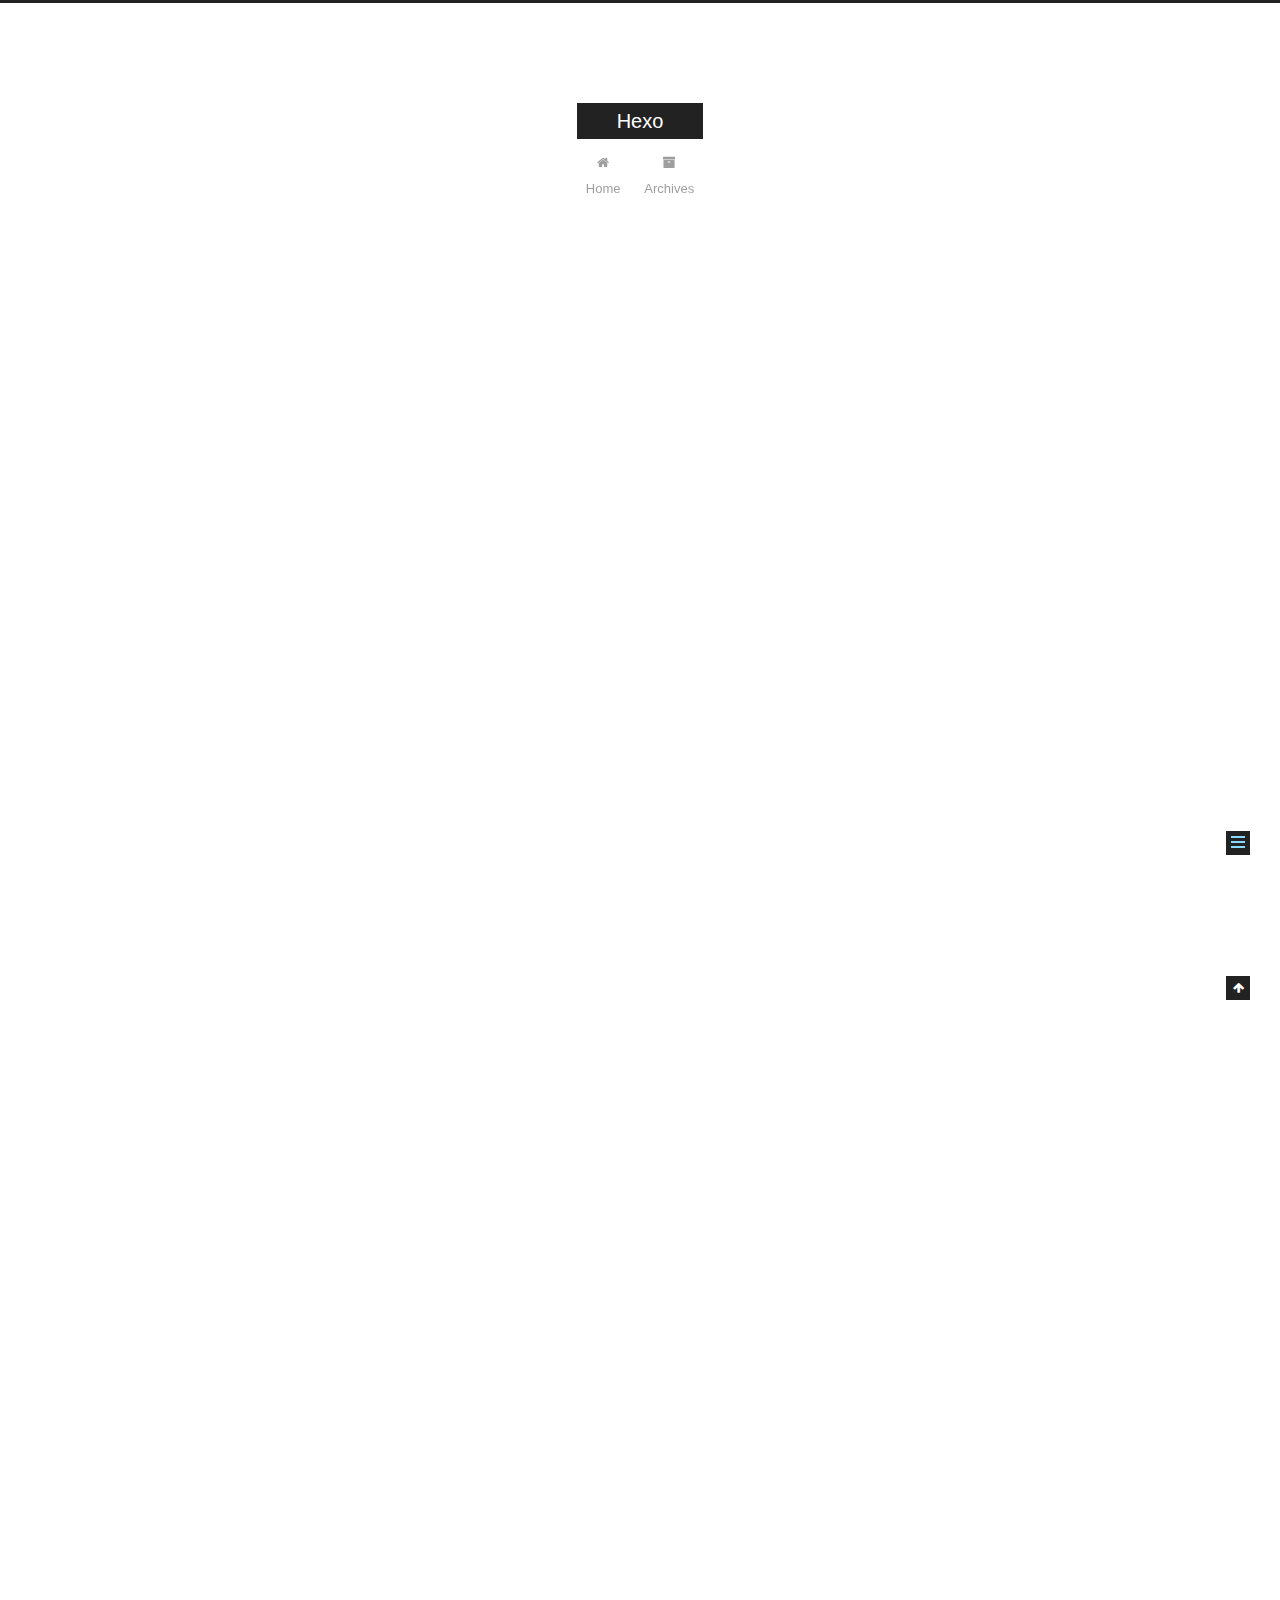
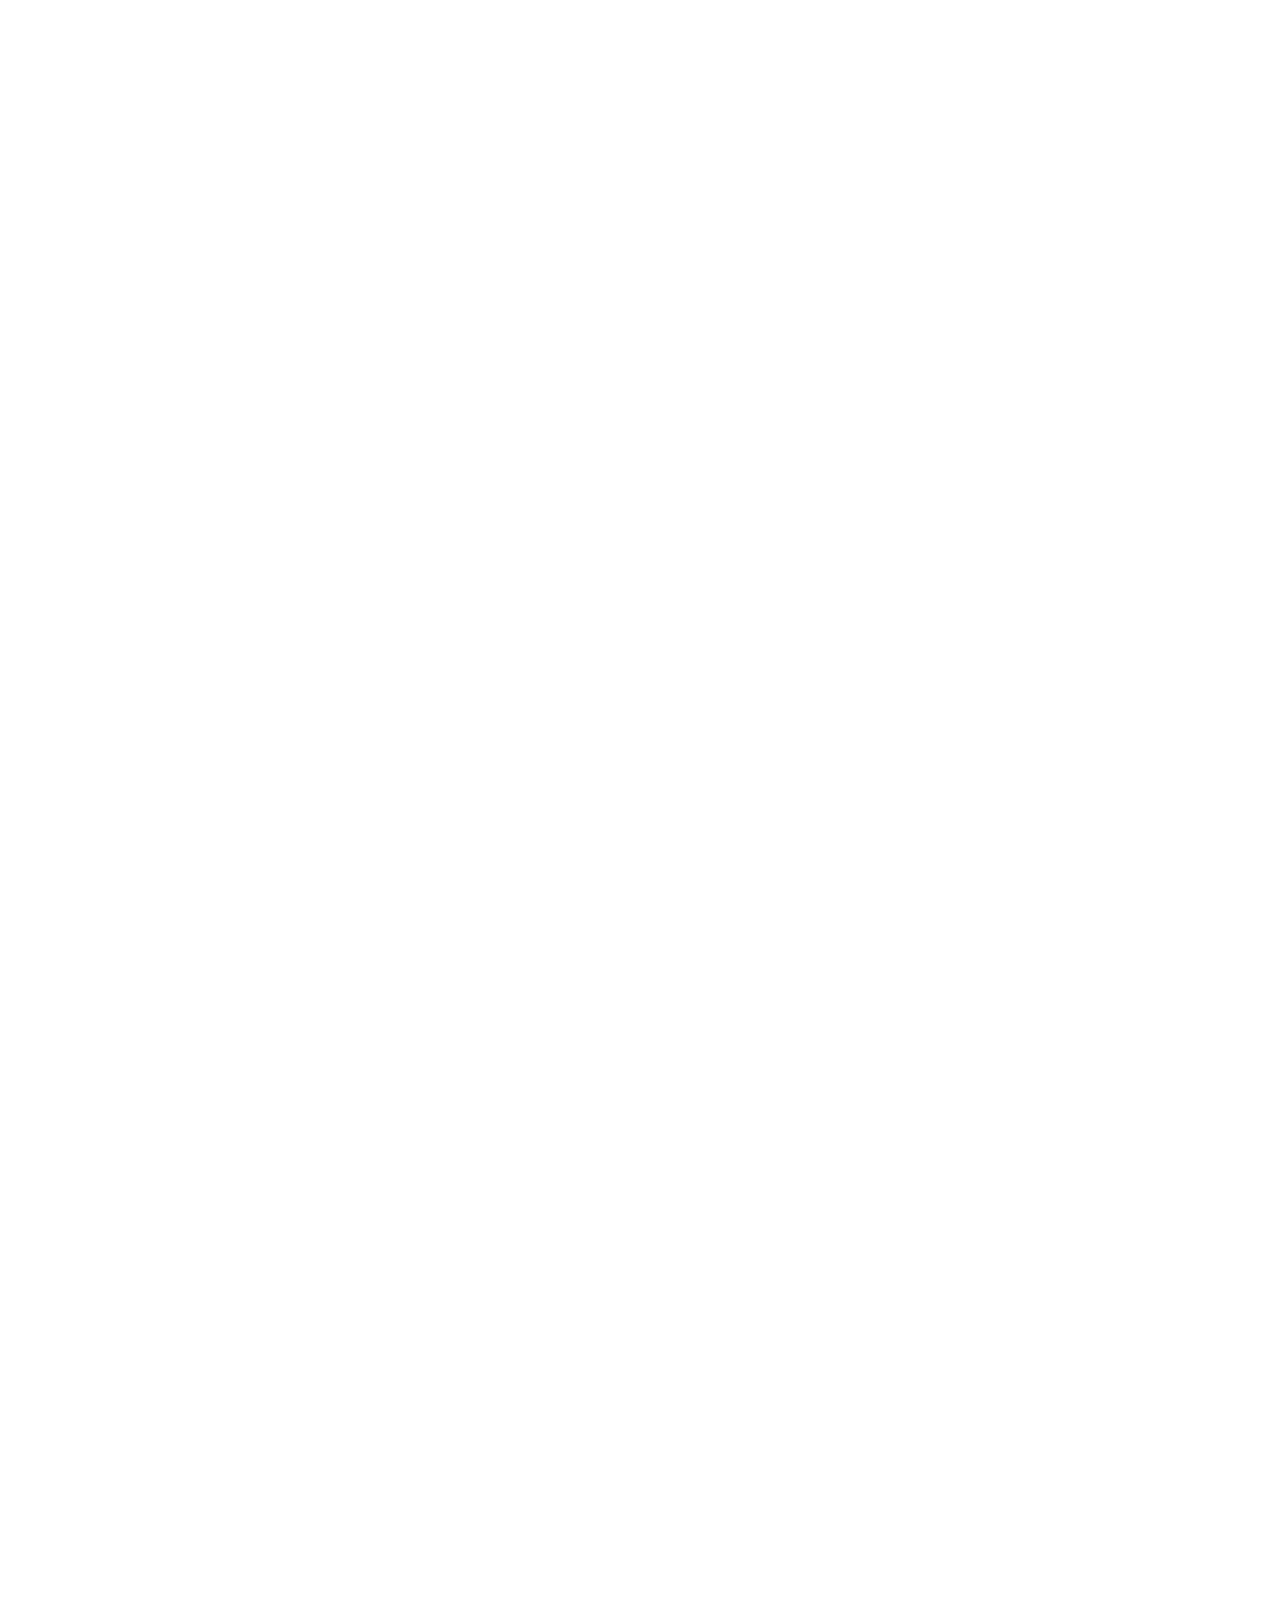
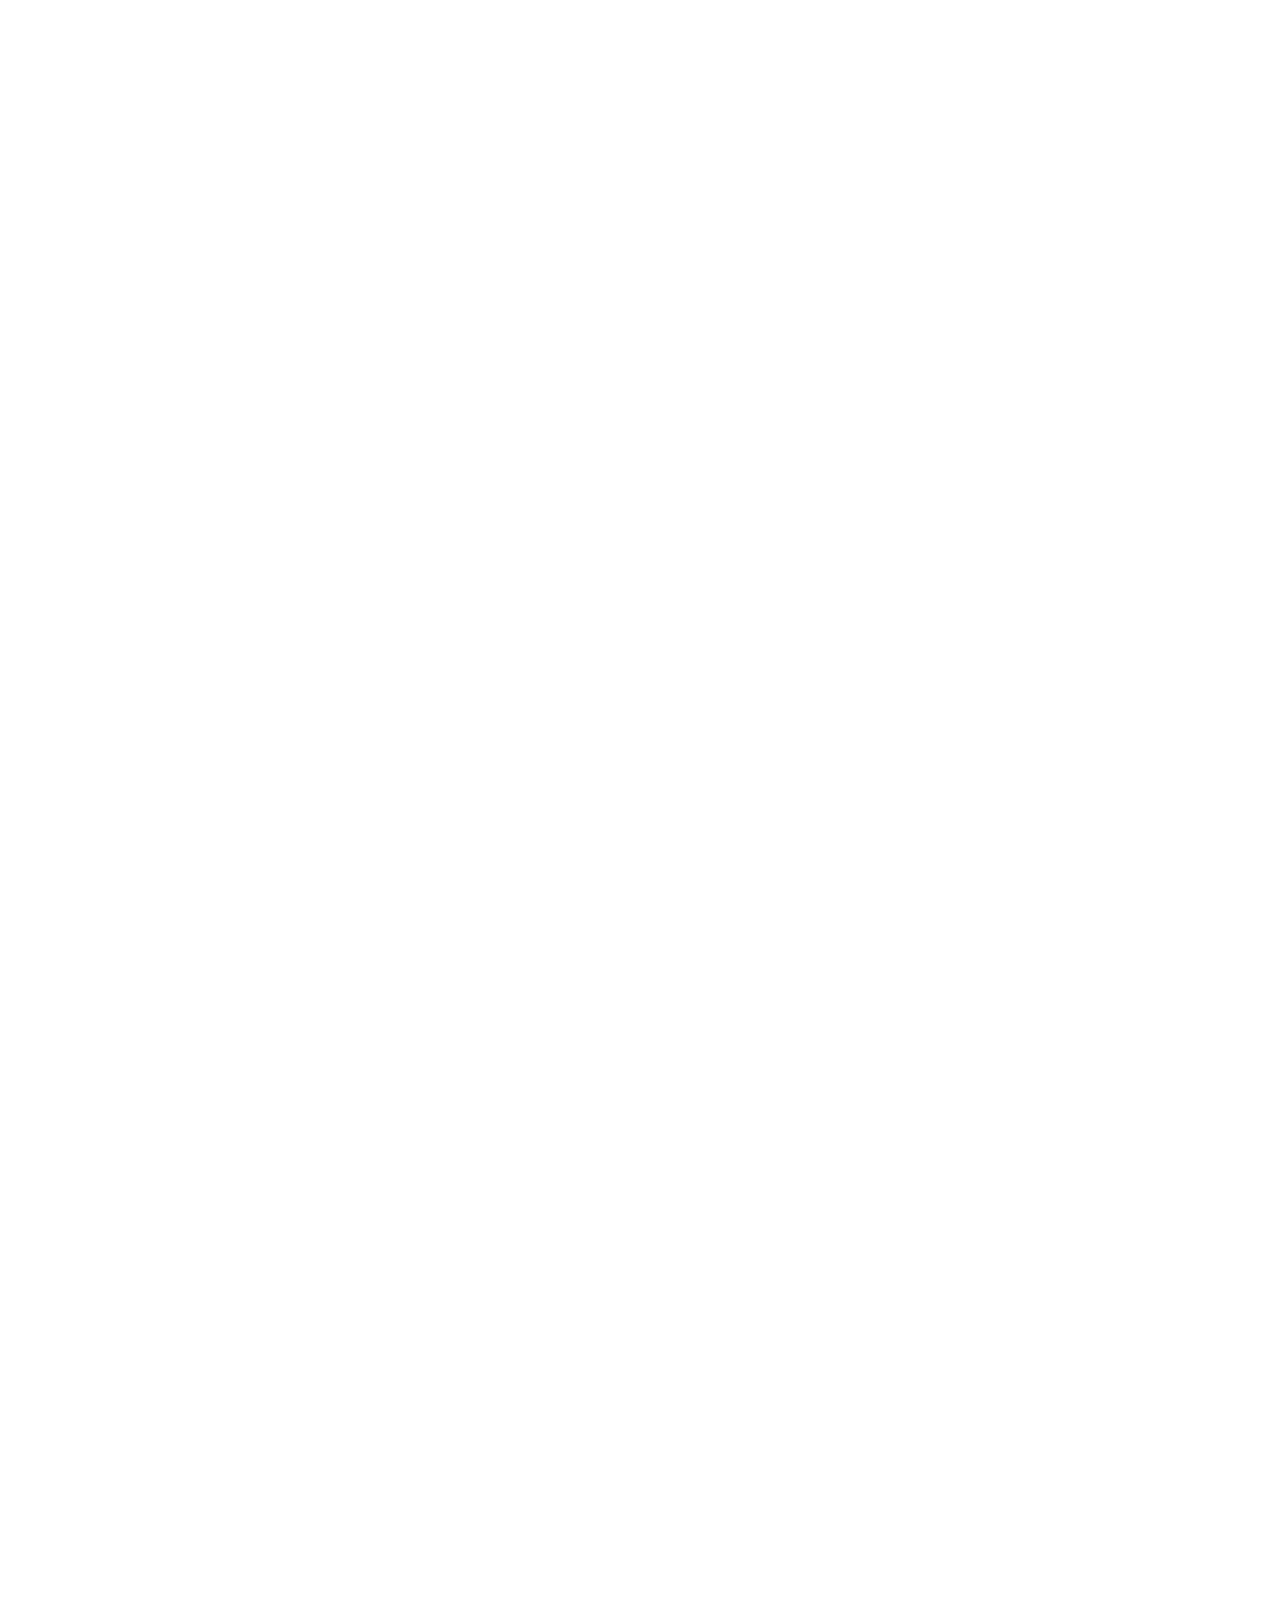
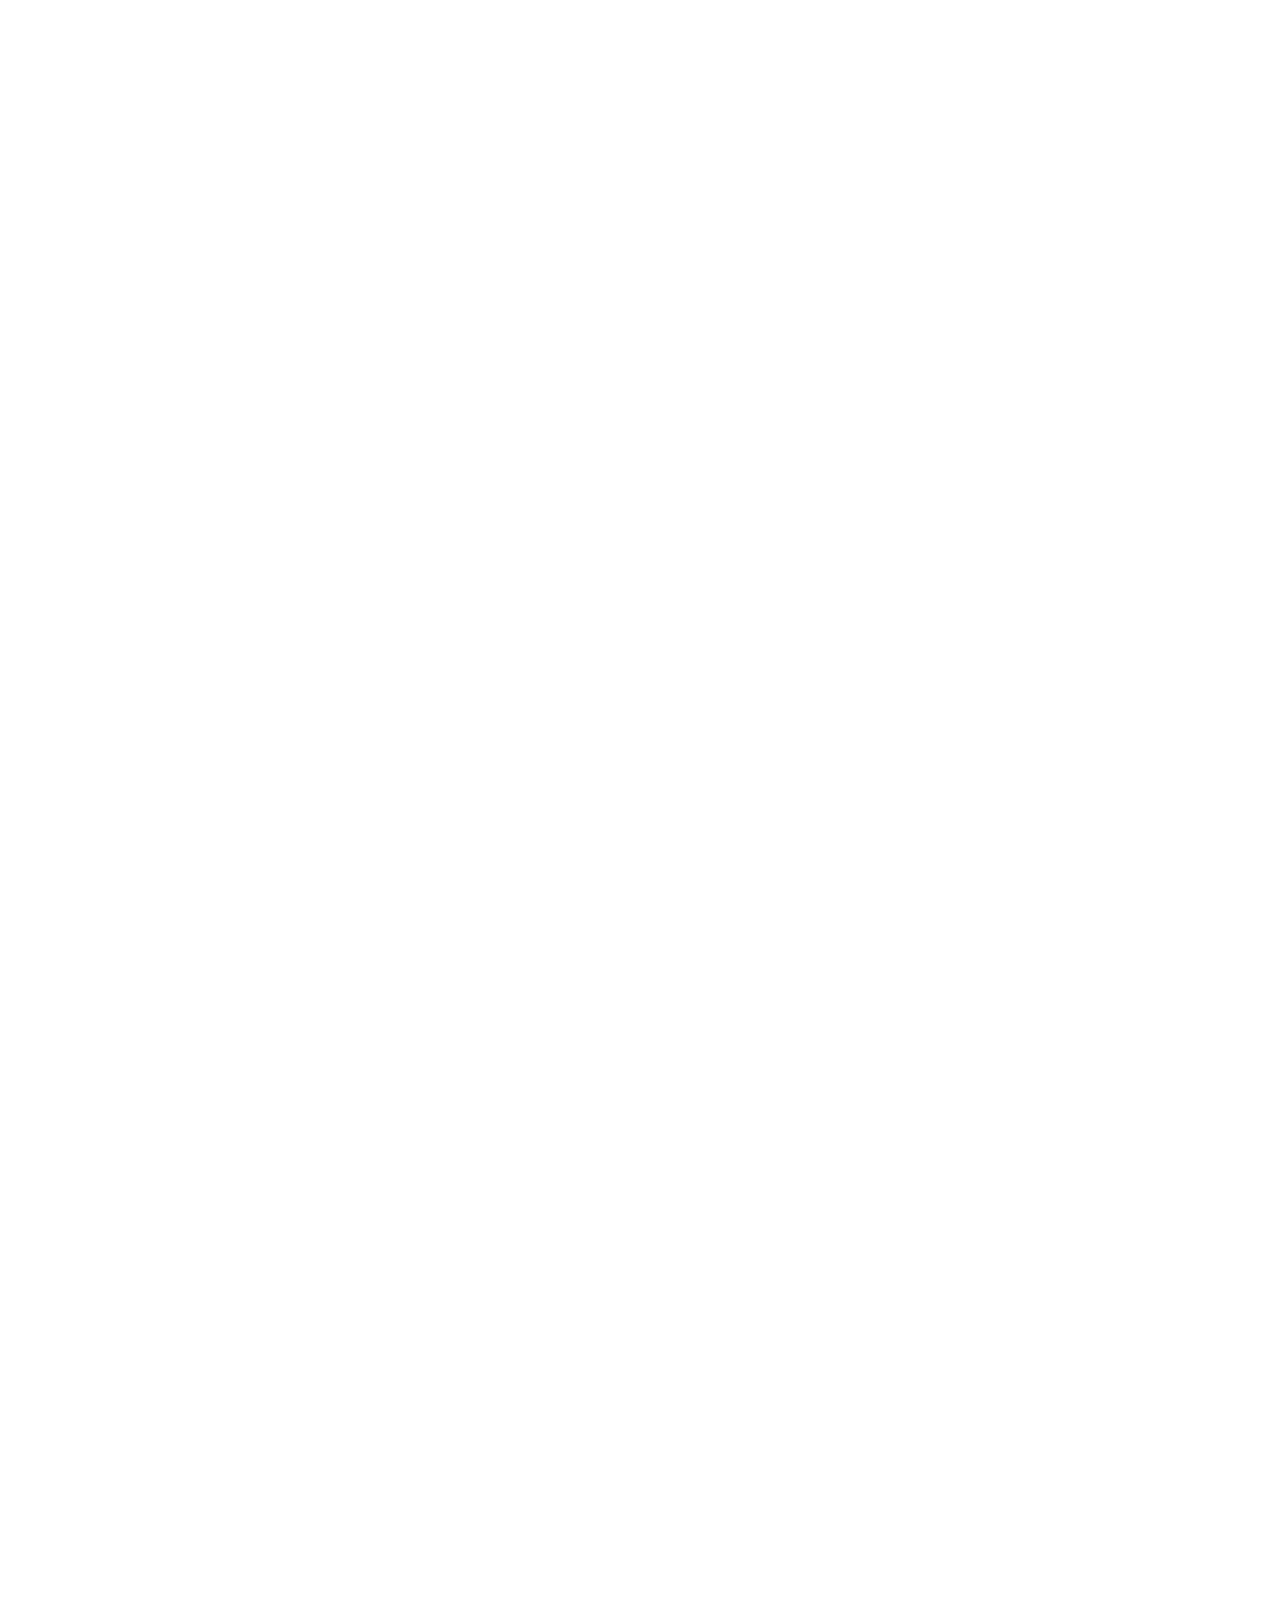
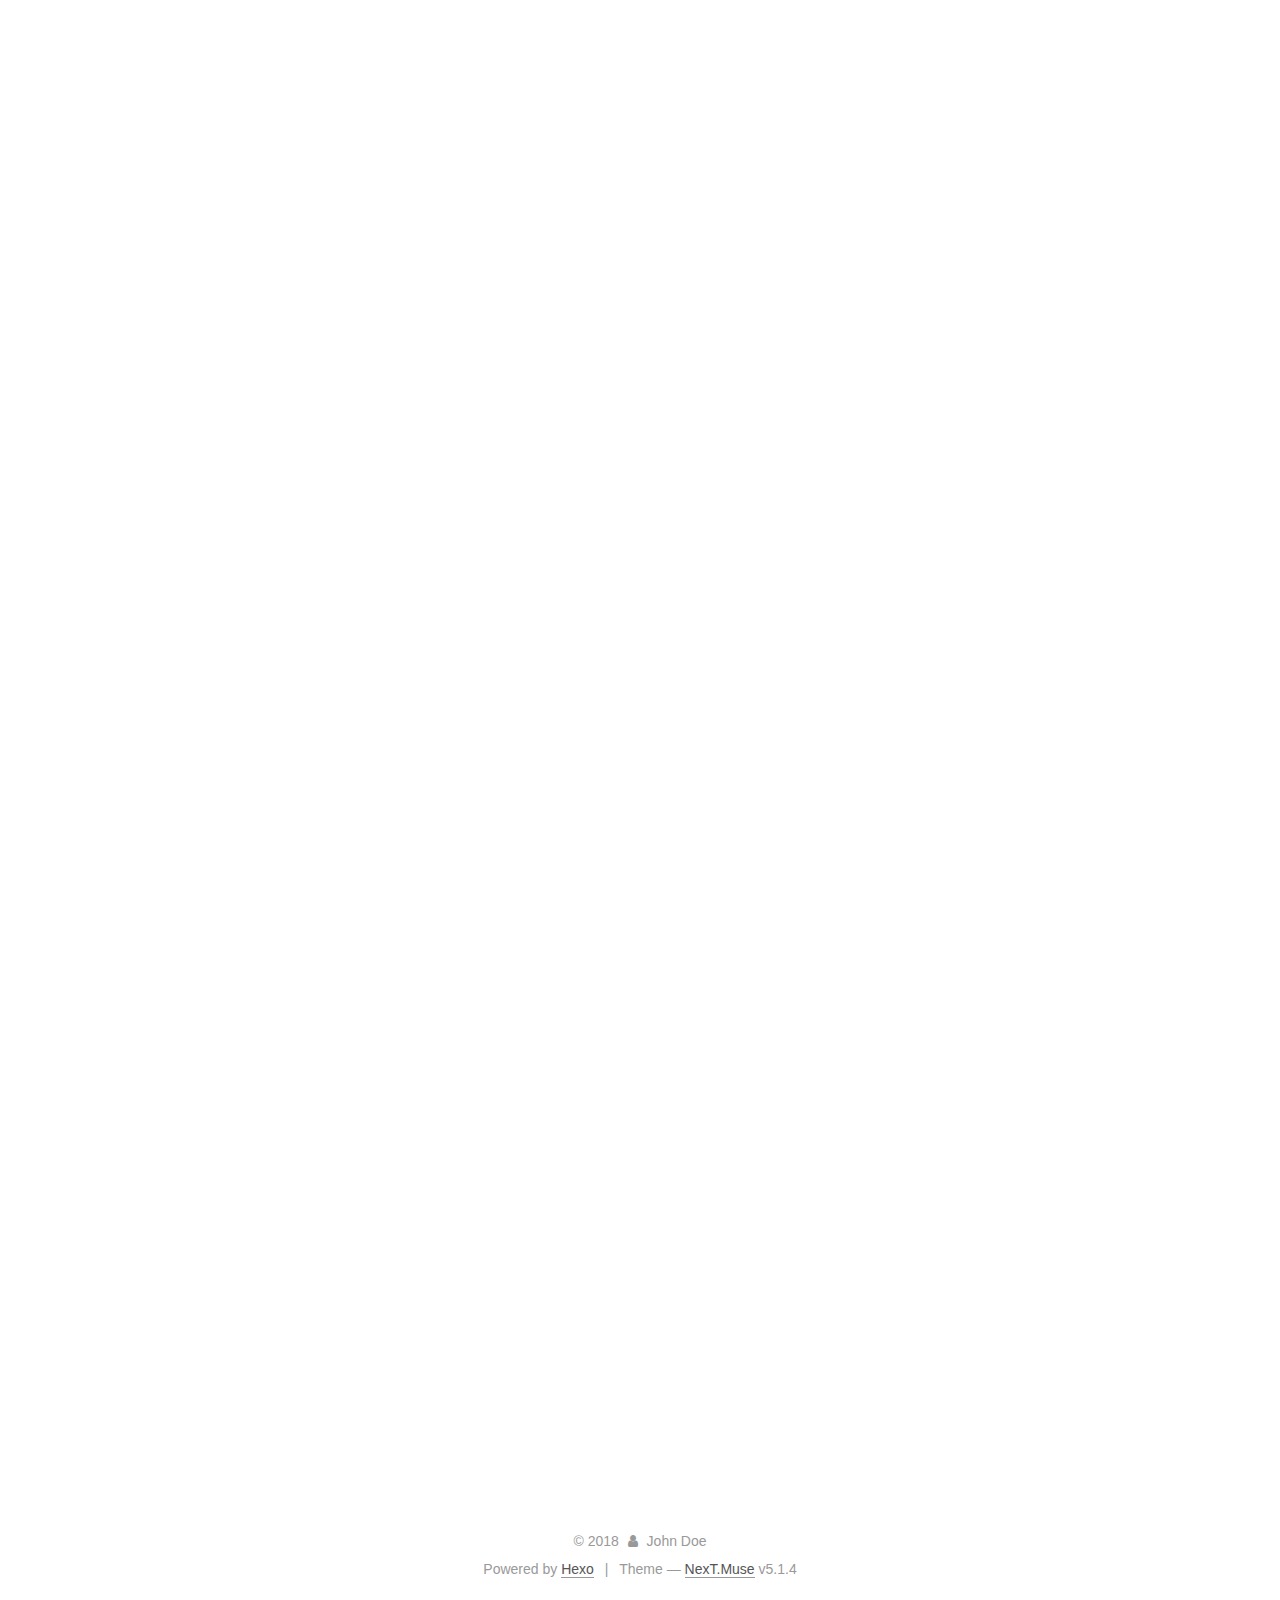
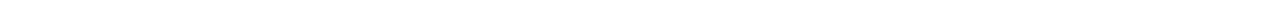
<file: 2018/08/31/java-基础1——线程/index.html>
<!DOCTYPE html>



  


<html class="theme-next muse use-motion" lang="">
<head>
  <meta charset="UTF-8"/>
<meta http-equiv="X-UA-Compatible" content="IE=edge" />
<meta name="viewport" content="width=device-width, initial-scale=1, maximum-scale=1"/>
<meta name="theme-color" content="#222">









<meta http-equiv="Cache-Control" content="no-transform" />
<meta http-equiv="Cache-Control" content="no-siteapp" />
















  
  
  <link href="/lib/fancybox/source/jquery.fancybox.css?v=2.1.5" rel="stylesheet" type="text/css" />







<link href="/lib/font-awesome/css/font-awesome.min.css?v=4.6.2" rel="stylesheet" type="text/css" />

<link href="/css/main.css?v=5.1.4" rel="stylesheet" type="text/css" />


  <link rel="apple-touch-icon" sizes="180x180" href="/images/apple-touch-icon-next.png?v=5.1.4">


  <link rel="icon" type="image/png" sizes="32x32" href="/images/favicon-32x32-next.png?v=5.1.4">


  <link rel="icon" type="image/png" sizes="16x16" href="/images/favicon-16x16-next.png?v=5.1.4">


  <link rel="mask-icon" href="/images/logo.svg?v=5.1.4" color="#222">





  <meta name="keywords" content="Hexo, NexT" />










<meta name="description" content="什么是线程池线程池的概念大家应该都很清楚，帮我们重复管理线程，避免创建大量的线程增加开销。除了降低开销以外，线程池也可以提高响应速度，了解点 JVM 的同学可能知道，一个对象的创建大概需要经过以下几步：  检查对应的类是否已经被加载、解析和初始化 类加载后，为新生对象分配内存 将分配到的内存空间初始为 0 对对象进行关键信息的设置，比如对象的哈希码等 然后执行 init 方法初始化对象创建一个对象">
<meta property="og:type" content="article">
<meta property="og:title" content="java 基础">
<meta property="og:url" content="http://yoursite.com/2018/08/31/java-基础1——线程/index.html">
<meta property="og:site_name" content="Hexo">
<meta property="og:description" content="什么是线程池线程池的概念大家应该都很清楚，帮我们重复管理线程，避免创建大量的线程增加开销。除了降低开销以外，线程池也可以提高响应速度，了解点 JVM 的同学可能知道，一个对象的创建大概需要经过以下几步：  检查对应的类是否已经被加载、解析和初始化 类加载后，为新生对象分配内存 将分配到的内存空间初始为 0 对对象进行关键信息的设置，比如对象的哈希码等 然后执行 init 方法初始化对象创建一个对象">
<meta property="og:locale" content="default">
<meta property="og:updated_time" content="2018-08-31T07:27:59.559Z">
<meta name="twitter:card" content="summary">
<meta name="twitter:title" content="java 基础">
<meta name="twitter:description" content="什么是线程池线程池的概念大家应该都很清楚，帮我们重复管理线程，避免创建大量的线程增加开销。除了降低开销以外，线程池也可以提高响应速度，了解点 JVM 的同学可能知道，一个对象的创建大概需要经过以下几步：  检查对应的类是否已经被加载、解析和初始化 类加载后，为新生对象分配内存 将分配到的内存空间初始为 0 对对象进行关键信息的设置，比如对象的哈希码等 然后执行 init 方法初始化对象创建一个对象">



<script type="text/javascript" id="hexo.configurations">
  var NexT = window.NexT || {};
  var CONFIG = {
    root: '/',
    scheme: 'Muse',
    version: '5.1.4',
    sidebar: {"position":"left","display":"post","offset":12,"b2t":false,"scrollpercent":false,"onmobile":false},
    fancybox: true,
    tabs: true,
    motion: {"enable":true,"async":false,"transition":{"post_block":"fadeIn","post_header":"slideDownIn","post_body":"slideDownIn","coll_header":"slideLeftIn","sidebar":"slideUpIn"}},
    duoshuo: {
      userId: '0',
      author: 'Author'
    },
    algolia: {
      applicationID: '',
      apiKey: '',
      indexName: '',
      hits: {"per_page":10},
      labels: {"input_placeholder":"Search for Posts","hits_empty":"We didn't find any results for the search: ${query}","hits_stats":"${hits} results found in ${time} ms"}
    }
  };
</script>



  <link rel="canonical" href="http://yoursite.com/2018/08/31/java-基础1——线程/"/>





  <title>java 基础 | Hexo</title>
  








</head>

<body itemscope itemtype="http://schema.org/WebPage" lang="default">

  
  
    
  

  <div class="container sidebar-position-left page-post-detail">
    <div class="headband"></div>

    <header id="header" class="header" itemscope itemtype="http://schema.org/WPHeader">
      <div class="header-inner"><div class="site-brand-wrapper">
  <div class="site-meta ">
    

    <div class="custom-logo-site-title">
      <a href="/"  class="brand" rel="start">
        <span class="logo-line-before"><i></i></span>
        <span class="site-title">Hexo</span>
        <span class="logo-line-after"><i></i></span>
      </a>
    </div>
      
        <p class="site-subtitle"></p>
      
  </div>

  <div class="site-nav-toggle">
    <button>
      <span class="btn-bar"></span>
      <span class="btn-bar"></span>
      <span class="btn-bar"></span>
    </button>
  </div>
</div>

<nav class="site-nav">
  

  
    <ul id="menu" class="menu">
      
        
        <li class="menu-item menu-item-home">
          <a href="/" rel="section">
            
              <i class="menu-item-icon fa fa-fw fa-home"></i> <br />
            
            Home
          </a>
        </li>
      
        
        <li class="menu-item menu-item-archives">
          <a href="/archives/" rel="section">
            
              <i class="menu-item-icon fa fa-fw fa-archive"></i> <br />
            
            Archives
          </a>
        </li>
      

      
    </ul>
  

  
</nav>



 </div>
    </header>

    <main id="main" class="main">
      <div class="main-inner">
        <div class="content-wrap">
          <div id="content" class="content">
            

  <div id="posts" class="posts-expand">
    

  

  
  
  

  <article class="post post-type-normal" itemscope itemtype="http://schema.org/Article">
  
  
  
  <div class="post-block">
    <link itemprop="mainEntityOfPage" href="http://yoursite.com/2018/08/31/java-基础1——线程/">

    <span hidden itemprop="author" itemscope itemtype="http://schema.org/Person">
      <meta itemprop="name" content="John Doe">
      <meta itemprop="description" content="">
      <meta itemprop="image" content="/images/avatar.gif">
    </span>

    <span hidden itemprop="publisher" itemscope itemtype="http://schema.org/Organization">
      <meta itemprop="name" content="Hexo">
    </span>

    
      <header class="post-header">

        
        
          <h1 class="post-title" itemprop="name headline">java 基础</h1>
        

        <div class="post-meta">
          <span class="post-time">
            
              <span class="post-meta-item-icon">
                <i class="fa fa-calendar-o"></i>
              </span>
              
                <span class="post-meta-item-text">Posted on</span>
              
              <time title="Post created" itemprop="dateCreated datePublished" datetime="2018-08-31T14:34:50+08:00">
                2018-08-31
              </time>
            

            

            
          </span>

          

          
            
          

          
          

          

          

          

        </div>
      </header>
    

    
    
    
    <div class="post-body" itemprop="articleBody">

      
      

      
        <p>什么是线程池<br>线程池的概念大家应该都很清楚，帮我们重复管理线程，避免创建大量的线程增加开销。<br>除了降低开销以外，线程池也可以提高响应速度，了解点 JVM 的同学可能知道，一个对象的创建大概需要经过以下几步：</p>
<ol>
<li>检查对应的类是否已经被加载、解析和初始化</li>
<li>类加载后，为新生对象分配内存</li>
<li>将分配到的内存空间初始为 0</li>
<li>对对象进行关键信息的设置，比如对象的哈希码等</li>
<li>然后执行 init 方法初始化对象<br>创建一个对象的开销需要经过这么多步，也是需要时间的嘛，那可以复用已经创建好的线程的线程池，自然也在提高响应速度上做了贡献。<br>线程池的处理流程<br>创建线程池需要使用 ThreadPoolExecutor 类，它的构造函数参数如下：<br>public ThreadPoolExecutor(int corePoolSize,    //核心线程的数量<pre><code>int maximumPoolSize,    //最大线程数量
</code></pre>long keepAliveTime,    //超出核心线程数量以外的线程空余存活时间<br>TimeUnit unit,    //存活时间的单位<br>BlockingQueue<runnable> workQueue,    //保存待执行任务的队列<br>ThreadFactory threadFactory,    //创建新线程使用的工厂<br>RejectedExecutionHandler handler // 当任务无法执行时的处理器<pre><code>) {...}
</code></pre>要了解这些参数是干什么的，就需要了解线程池具体的执行方法ThreadPoolExecutor.execute:<br>public void execute(Runnable command) {<br>if (command == null)<br>  throw new NullPointerException();<br>int c = ctl.get();<br>//1.当前池中线程比核心数少，新建一个线程执行任务<br>if (workerCountOf(c) &lt; corePoolSize) {<br>  if (addWorker(command, true))<pre><code>return;
</code></pre>  c = ctl.get();<br>}<br>//2.核心池已满，但任务队列未满，添加到队列中<br>if (isRunning(c) &amp;&amp; workQueue.offer(command)) {<br>  int recheck = ctl.get();<br>  if (! isRunning(recheck) &amp;&amp; remove(command))    //如果这时被关闭了，拒绝任务<pre><code>reject(command);
</code></pre>  else if (workerCountOf(recheck) == 0)    //如果之前的线程已被销毁完，新建一个线程<pre><code>addWorker(null, false);
</code></pre>}<br>//3.核心池已满，队列已满，试着创建一个新线程<br>else if (!addWorker(command, false))<br>  reject(command);    //如果创建新线程失败了，说明线程池被关闭或者线程池完全满了，拒绝任务<br>}<br>线程池的主要处理流程图：</runnable></li>
</ol>
<p>前面提到的 ThreadPoolExecutor 构造函数的参数，分别影响以下内容：<br>•    corePoolSize：核心线程池数量<br>•    在线程数少于核心数量时，有新任务进来就新建一个线程，即使有的线程没事干<br>•    等超出核心数量后，就不会新建线程了，空闲的线程就得去任务队列里取任务执行了<br>•    maximumPoolSize：最大线程数量<br>•    包括核心线程池数量 + 核心以外的数量<br>•    如果任务队列满了，并且池中线程数小于最大线程数，会再创建新的线程执行任务<br>•    keepAliveTime：核心池以外的线程存活时间，即没有任务的外包的存活时间<br>•    如果给线程池设置 allowCoreThreadTimeOut(true)，则核心线程在空闲时头上也会响起死亡的倒计时<br>•    如果任务是多而容易执行的，可以调大这个参数，那样线程就可以在存活的时间里有更大可能接受新任务<br>•    workQueue：保存待执行任务的阻塞队列<br>•    不同的任务类型有不同的选择，下一小节介绍<br>•    threadFactory：每个线程创建的地方<br>•    可以给线程起个好听的名字，设置个优先级啥的<br>•    handler：饱和策略，有四种策略<br>•    CallerRunsPolicy：只要线程池没关闭，就直接用调用者所在线程来运行任务<br>•    AbortPolicy：直接抛出 RejectedExecutionException 异常<br>•    DiscardPolicy：悄悄把任务放生，不做了<br>•    DiscardOldestPolicy：把队列里待最久的那个任务扔了，然后再调用 execute() 试试看能行不<br>•    我们也可以实现自己的 RejectedExecutionHandler 接口自定义策略，比如如记录日志什么的<br>创建自己的线程池<br>①先定义线程池的几个关键属性的值：<br>private static final int CORE_POOL_SIZE = Runtime.getRuntime().availableProcessors() * 2; // 核心线程数为 CPU 数＊2<br>private static final int MAXIMUM_POOL_SIZE = 64;    // 线程池最大线程数<br>private static final int KEEP_ALIVE_TIME = 1;    // 保持存活时间 1秒<br>•    设置核心池的数量为 CPU 数的两倍，一般是 4、8，好点的 16 个线程<br>•    最大线程数设置为 64<br>•    空闲线程的存活时间设置为 1 秒<br>②然后根据处理的任务类型选择不同的阻塞队列<br>如果是要求高吞吐量的，可以使用 SynchronousQueue 队列；如果对执行顺序有要求，可以使用 PriorityBlockingQueue；如果最大积攒的待做任务有上限，可以使用 LinkedBlockingQueue<br>private final BlockingQueue<runnable> mWorkQueue = new LinkedBlockingQueue&lt;&gt;(128);<br>③然后创建自己的 ThreadFactory，在其中为每个线程设置个名称：</runnable></p>
<p>private final ThreadFactory DEFAULT_THREAD_FACTORY = new ThreadFactory() {<br>    private final AtomicInteger mCount = new AtomicInteger(1);<br>    public Thread newThread(Runnable r) {<br>        Thread thread = new Thread(r, TAG + “ #” + mCount.getAndIncrement());<br>        thread.setPriority(Thread.NORM_PRIORITY);<br>        return thread;<br>    }<br>}<br>④创建线程池<br>private ThreadPoolExecutor mExecutor = new ThreadPoolExecutor(CORE_POOL_SIZE, MAXIMUM_POOL_SIZE, KEEP_ALIVE_TIME,        TimeUnit.SECONDS, mWorkQueue, DEFAULT_THREAD_FACTORY,        new ThreadPoolExecutor.DiscardOldestPolicy());<br>选择的饱和策略为 DiscardOldestPolicy。<br>⑤完整代码：<br>public class ThreadPoolManager {<br>    private final String TAG = this.getClass().getSimpleName();<br>    private static final int CORE_POOL_SIZE = Runtime.getRuntime().availableProcessors() * 2; // 核心线程数为 CPU数＊2<br>    private static final int MAXIMUM_POOL_SIZE = 64;    // 线程队列最大线程数<br>    private static final int KEEP_ALIVE_TIME = 1;    // 保持存活时间 1秒<br>    private final BlockingQueue<runnable> mWorkQueue = new LinkedBlockingQueue&lt;&gt;(128);</runnable></p>
<pre><code>private final ThreadFactory DEFAULT_THREAD_FACTORY = new ThreadFactory() {
    private final AtomicInteger mCount = new AtomicInteger(1);

    public Thread newThread(Runnable r) {
        Thread thread = new Thread(r, TAG + &quot; #&quot; + mCount.getAndIncrement());
        thread.setPriority(Thread.NORM_PRIORITY);
        return thread;
    }
};

private ThreadPoolExecutor mExecutor = new ThreadPoolExecutor(CORE_POOL_SIZE, MAXIMUM_POOL_SIZE, KEEP_ALIVE_TIME,
        TimeUnit.SECONDS, mWorkQueue, DEFAULT_THREAD_FACTORY,
        new ThreadPoolExecutor.DiscardOldestPolicy());

private static volatile ThreadPoolManager mInstance = new ThreadPoolManager();

public static ThreadPoolManager getInstance() {
    return mInstance;
}

public void addTask(Runnable runnable) {
    mExecutor.execute(runnable);
}

@Deprecated
public void shutdownNow() {
    mExecutor.shutdownNow();
}
</code></pre><p>}<br>JDK 提供的线程池及使用场景<br>JDK 为我们内置了五种常见线程池的实现，均可以使用 Executors 工厂类创建。<br>1.newFixedThreadPool</p>
<ol>
<li>public static ExecutorService newFixedThreadPool(int nThreads) {</li>
<li>return new ThreadPoolExecutor(nThreads, nThreads,</li>
<li>0L, TimeUnit.MILLISECONDS,</li>
<li>new LinkedBlockingQueue<runnable>());<br>不招外包，有固定数量核心成员的正常互联网团队。<br>可以看到，FixedThreadPool 的核心线程数和最大线程数都是指定值，也就是说当线程池中的线程数超过核心线程数后，任务都会被放到阻塞队列中。<br>此外 keepAliveTime 为 0，也就是多余的空余线程会被立即终止（由于这里没有多余线程，这个参数也没什么意义了）。<br>而这里选用的阻塞队列是 LinkedBlockingQueue，使用的是默认容量 Integer.MAX_VALUE，相当于没有上限。<br>因此这个线程池执行任务的流程如下：</runnable></li>
<li>线程数少于核心线程数，也就是设置的线程数时，新建线程执行任务</li>
<li><p>线程数等于核心线程数后，将任务加入阻塞队列 </p>
</li>
<li><p>由于队列容量非常大，可以一直加加加</p>
</li>
<li>执行完任务的线程反复去队列中取任务执行<br>FixedThreadPool 用于负载比较重的服务器，为了资源的合理利用，需要限制当前线程数量。<br>2.newSingleThreadExecutor</li>
<li>public static ExecutorService newSingleThreadExecutor() {</li>
<li>return new FinalizableDelegatedExecutorService</li>
<li>(new ThreadPoolExecutor(1, 1,</li>
<li>0L, TimeUnit.MILLISECONDS,</li>
<li>new LinkedBlockingQueue<runnable>()));</runnable></li>
<li>}<br>从参数可以看出来，SingleThreadExecutor 相当于特殊的 FixedThreadPool，它的执行流程如下：</li>
<li>线程池中没有线程时，新建一个线程执行任务</li>
<li>有一个线程以后，将任务加入阻塞队列，不停加加加</li>
<li>唯一的这一个线程不停地去队列里取任务执行<br>3.newCachedThreadPool</li>
<li>public static ExecutorService newCachedThreadPool() {</li>
<li>return new ThreadPoolExecutor(0, Integer.MAX_VALUE,</li>
<li>60L, TimeUnit.SECONDS,</li>
<li>new SynchronousQueue<runnable>());</runnable></li>
<li>}<br>可以看到，CachedThreadPool 没有核心线程，非核心线程数无上限，也就是全部使用外包，但是每个外包空闲的时间只有 60 秒，超过后就会被回收。<br>CachedThreadPool 使用的队列是 SynchronousQueue，这个队列的作用就是传递任务，并不会保存。<br>因此当提交任务的速度大于处理任务的速度时，每次提交一个任务，就会创建一个线程。极端情况下会创建过多的线程，耗尽 CPU 和内存资源。<br>它的执行流程如下：</li>
<li>没有核心线程，直接向 SynchronousQueue 中提交任务</li>
<li>如果有空闲线程，就去取出任务执行；如果没有空闲线程，就新建一个</li>
<li>执行完任务的线程有 60 秒生存时间，如果在这个时间内可以接到新任务，就可以继续活下去，否则就拜拜<br>由于空闲 60 秒的线程会被终止，长时间保持空闲的 CachedThreadPool 不会占用任何资源。<br>CachedThreadPool 用于并发执行大量短期的小任务，或者是负载较轻的服务器。<br>4.newScheduledThreadPool</li>
<li>public static ScheduledExecutorService newScheduledThreadPool(int corePoolSize) {</li>
<li>return new ScheduledThreadPoolExecutor(corePoolSize);</li>
<li>}</li>
<li>public ScheduledThreadPoolExecutor(int corePoolSize) {</li>
<li>super(corePoolSize, Integer.MAX_VALUE,</li>
<li>DEFAULT_KEEPALIVE_MILLIS, MILLISECONDS,</li>
<li>new DelayedWorkQueue());</li>
<li>}</li>
<li>private static final long DEFAULT_KEEPALIVE_MILLIS = 10L;<br>ScheduledThreadPoolExecutor 继承自 ThreadPoolExecutor， 最多线程数为 Integer.MAX_VALUE ，使用 DelayedWorkQueue 作为任务队列。<br>ScheduledThreadPoolExecutor 添加任务和执行任务的机制与ThreadPoolExecutor 有所不同。<br>ScheduledThreadPoolExecutor 添加任务提供了另外两个方法：<br>•    scheduleAtFixedRate() ：按某种速率周期执行<br>•    scheduleWithFixedDelay()：在某个延迟后执行</li>
</ol>
<p>两种提交任务的方法<br>ExecutorService 提供了两种提交任务的方法：</p>
<ol>
<li>execute()：提交不需要返回值的任务</li>
<li>submit()：提交需要返回值的任务<br>execute<br>void execute(Runnable command);<br>execute() 的参数是一个 Runnable，也没有返回值。因此提交后无法判断该任务是否被线程池执行成功。</li>
<li>ExecutorService executor = Executors.newCachedThreadPool();</li>
<li>executor.execute(new Runnable() {</li>
<li>@Override</li>
<li>public void run() {</li>
<li>//do something</li>
<li>}</li>
<li>});<br>submit</li>
<li><t> Future<t> submit(Callable<t> task);</t></t></t></li>
<li><t> Future<t> submit(Runnable task, T result);</t></t></li>
<li>Future&lt;?&gt; submit(Runnable task);<br>submit() 有三种重载，参数可以是 Callable 也可以是 Runnable。<br>同时它会返回一个 Funture 对象，通过它我们可以判断任务是否执行成功。<br>获得执行结果调用 Future.get() 方法，这个方法会阻塞当前线程直到任务完成。<br>提交一个 Callable 任务时，需要使用 FutureTask 包一层：</li>
<li>FutureTask futureTask = new FutureTask(new Callable<string>() {    //创建 Callable 任务</string></li>
<li>@Override</li>
<li>public String call() throws Exception {</li>
<li>String result = “”;</li>
<li>//do something</li>
<li>return result;</li>
<li>}</li>
<li>});</li>
<li>Future&lt;?&gt; submit = executor.submit(futureTask);    //提交到线程池</li>
<li>try {</li>
<li>Object result = submit.get();    //获取结果</li>
<li>} catch (InterruptedException e) {</li>
<li>e.printStackTrace();</li>
<li>} catch (ExecutionException e) {</li>
<li>e.printStackTrace();</li>
<li>}<br>关闭线程池<br>线程池即使不执行任务也会占用一些资源，所以在我们要退出任务时最好关闭线程池。<br>有两个方法关闭线程池：</li>
<li>`shutdown() </li>
<li>将线程池的状态设置为 SHUTDOWN，然后中断所有没有正在执行的线程</li>
<li>shutdownNow() </li>
<li>将线程池设置为 STOP，然后尝试停止所有线程，并返回等待执行任务的列表<br>它们的共同点是：都是通过遍历线程池中的工作线程，逐个调用 Thread.interrup() 来中断线程，所以一些无法响应中断的任务可能永远无法停止（比如 Runnable）。<br>如何合理地选择或者配置<br>•    CachedThreadPool 用于并发执行大量短期的小任务，或者是负载较轻的服务器。<br>•    FixedThreadPool 用于负载比较重的服务器，为了资源的合理利用，需要限制当前线程数量。<br>•    SingleThreadExecutor 用于串行执行任务的场景，每个任务必须按顺序执行，不需要并发执行。<br>•    ScheduledThreadPoolExecutor 用于需要多个后台线程执行周期任务，同时需要限制线程数量的场景。<br>•    自定义线程池时，如果任务是 CPU 密集型（需要进行大量计算、处理），则应该配置尽量少的线程，比如 CPU 个数 + 1，这样可以避免出现每个线程都需要使用很长时间但是有太多线程争抢资源的情况；<br>如果任务是 IO密集型（主要时间都在 I/O，CPU 空闲时间比较多），则应该配置多一些线程，比如 CPU 数的两倍，这样可以更高地压榨 CPU。<br>•    为了错误避免创建过多线程导致系统奔溃，建议使用有界队列。因为它在无法添加更多任务时会拒绝任务，这样可以提前预警，避免影响整个系统。<br>•    执行时间、顺序有要求的话可以选择优先级队列，同时也要保证低优先级的任务有机会被执行。</li>
</ol>

      
    </div>
    
    
    

    

    

    

    <footer class="post-footer">
      

      
      
      

      
        <div class="post-nav">
          <div class="post-nav-next post-nav-item">
            
              <a href="/2018/08/31/hello-world/" rel="next" title="Hello World">
                <i class="fa fa-chevron-left"></i> Hello World
              </a>
            
          </div>

          <span class="post-nav-divider"></span>

          <div class="post-nav-prev post-nav-item">
            
              <a href="/2018/08/31/java-阻塞队列/" rel="prev" title="java 阻塞队列">
                java 阻塞队列 <i class="fa fa-chevron-right"></i>
              </a>
            
          </div>
        </div>
      

      
      
    </footer>
  </div>
  
  
  
  </article>



    <div class="post-spread">
      
    </div>
  </div>


          </div>
          


          

  



        </div>
        
          
  
  <div class="sidebar-toggle">
    <div class="sidebar-toggle-line-wrap">
      <span class="sidebar-toggle-line sidebar-toggle-line-first"></span>
      <span class="sidebar-toggle-line sidebar-toggle-line-middle"></span>
      <span class="sidebar-toggle-line sidebar-toggle-line-last"></span>
    </div>
  </div>

  <aside id="sidebar" class="sidebar">
    
    <div class="sidebar-inner">

      

      

      <section class="site-overview-wrap sidebar-panel sidebar-panel-active">
        <div class="site-overview">
          <div class="site-author motion-element" itemprop="author" itemscope itemtype="http://schema.org/Person">
            
              <p class="site-author-name" itemprop="name">John Doe</p>
              <p class="site-description motion-element" itemprop="description"></p>
          </div>

          <nav class="site-state motion-element">

            
              <div class="site-state-item site-state-posts">
              
                <a href="/archives/">
              
                  <span class="site-state-item-count">3</span>
                  <span class="site-state-item-name">posts</span>
                </a>
              </div>
            

            

            

          </nav>

          

          

          
          

          
          

          

        </div>
      </section>

      

      

    </div>
  </aside>


        
      </div>
    </main>

    <footer id="footer" class="footer">
      <div class="footer-inner">
        <div class="copyright">&copy; <span itemprop="copyrightYear">2018</span>
  <span class="with-love">
    <i class="fa fa-user"></i>
  </span>
  <span class="author" itemprop="copyrightHolder">John Doe</span>

  
</div>


  <div class="powered-by">Powered by <a class="theme-link" target="_blank" href="https://hexo.io">Hexo</a></div>



  <span class="post-meta-divider">|</span>



  <div class="theme-info">Theme &mdash; <a class="theme-link" target="_blank" href="https://github.com/iissnan/hexo-theme-next">NexT.Muse</a> v5.1.4</div>




        







        
      </div>
    </footer>

    
      <div class="back-to-top">
        <i class="fa fa-arrow-up"></i>
        
      </div>
    

    

  </div>

  

<script type="text/javascript">
  if (Object.prototype.toString.call(window.Promise) !== '[object Function]') {
    window.Promise = null;
  }
</script>









  












  
  
    <script type="text/javascript" src="/lib/jquery/index.js?v=2.1.3"></script>
  

  
  
    <script type="text/javascript" src="/lib/fastclick/lib/fastclick.min.js?v=1.0.6"></script>
  

  
  
    <script type="text/javascript" src="/lib/jquery_lazyload/jquery.lazyload.js?v=1.9.7"></script>
  

  
  
    <script type="text/javascript" src="/lib/velocity/velocity.min.js?v=1.2.1"></script>
  

  
  
    <script type="text/javascript" src="/lib/velocity/velocity.ui.min.js?v=1.2.1"></script>
  

  
  
    <script type="text/javascript" src="/lib/fancybox/source/jquery.fancybox.pack.js?v=2.1.5"></script>
  


  


  <script type="text/javascript" src="/js/src/utils.js?v=5.1.4"></script>

  <script type="text/javascript" src="/js/src/motion.js?v=5.1.4"></script>



  
  

  
  <script type="text/javascript" src="/js/src/scrollspy.js?v=5.1.4"></script>
<script type="text/javascript" src="/js/src/post-details.js?v=5.1.4"></script>



  


  <script type="text/javascript" src="/js/src/bootstrap.js?v=5.1.4"></script>



  


  




	





  





  












  





  

  

  

  
  

  

  

  

</body>
</html>
</file>
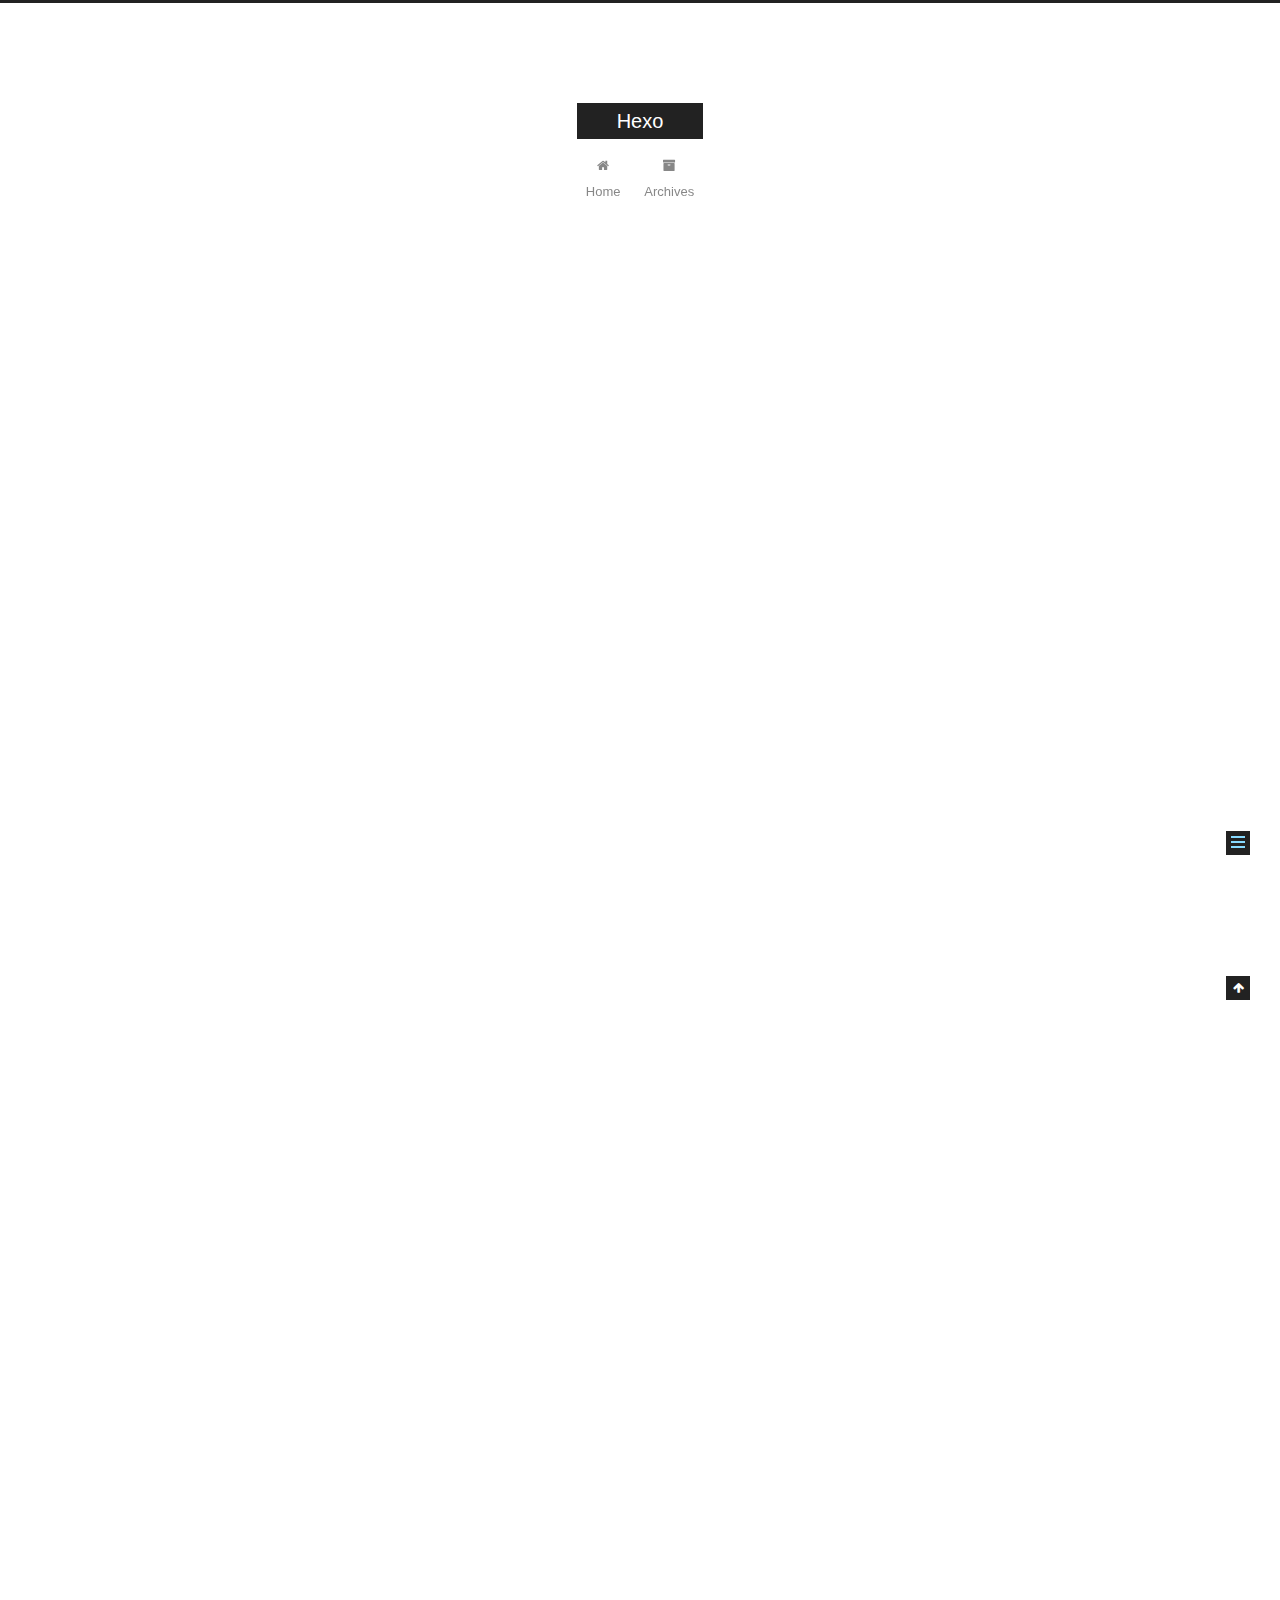
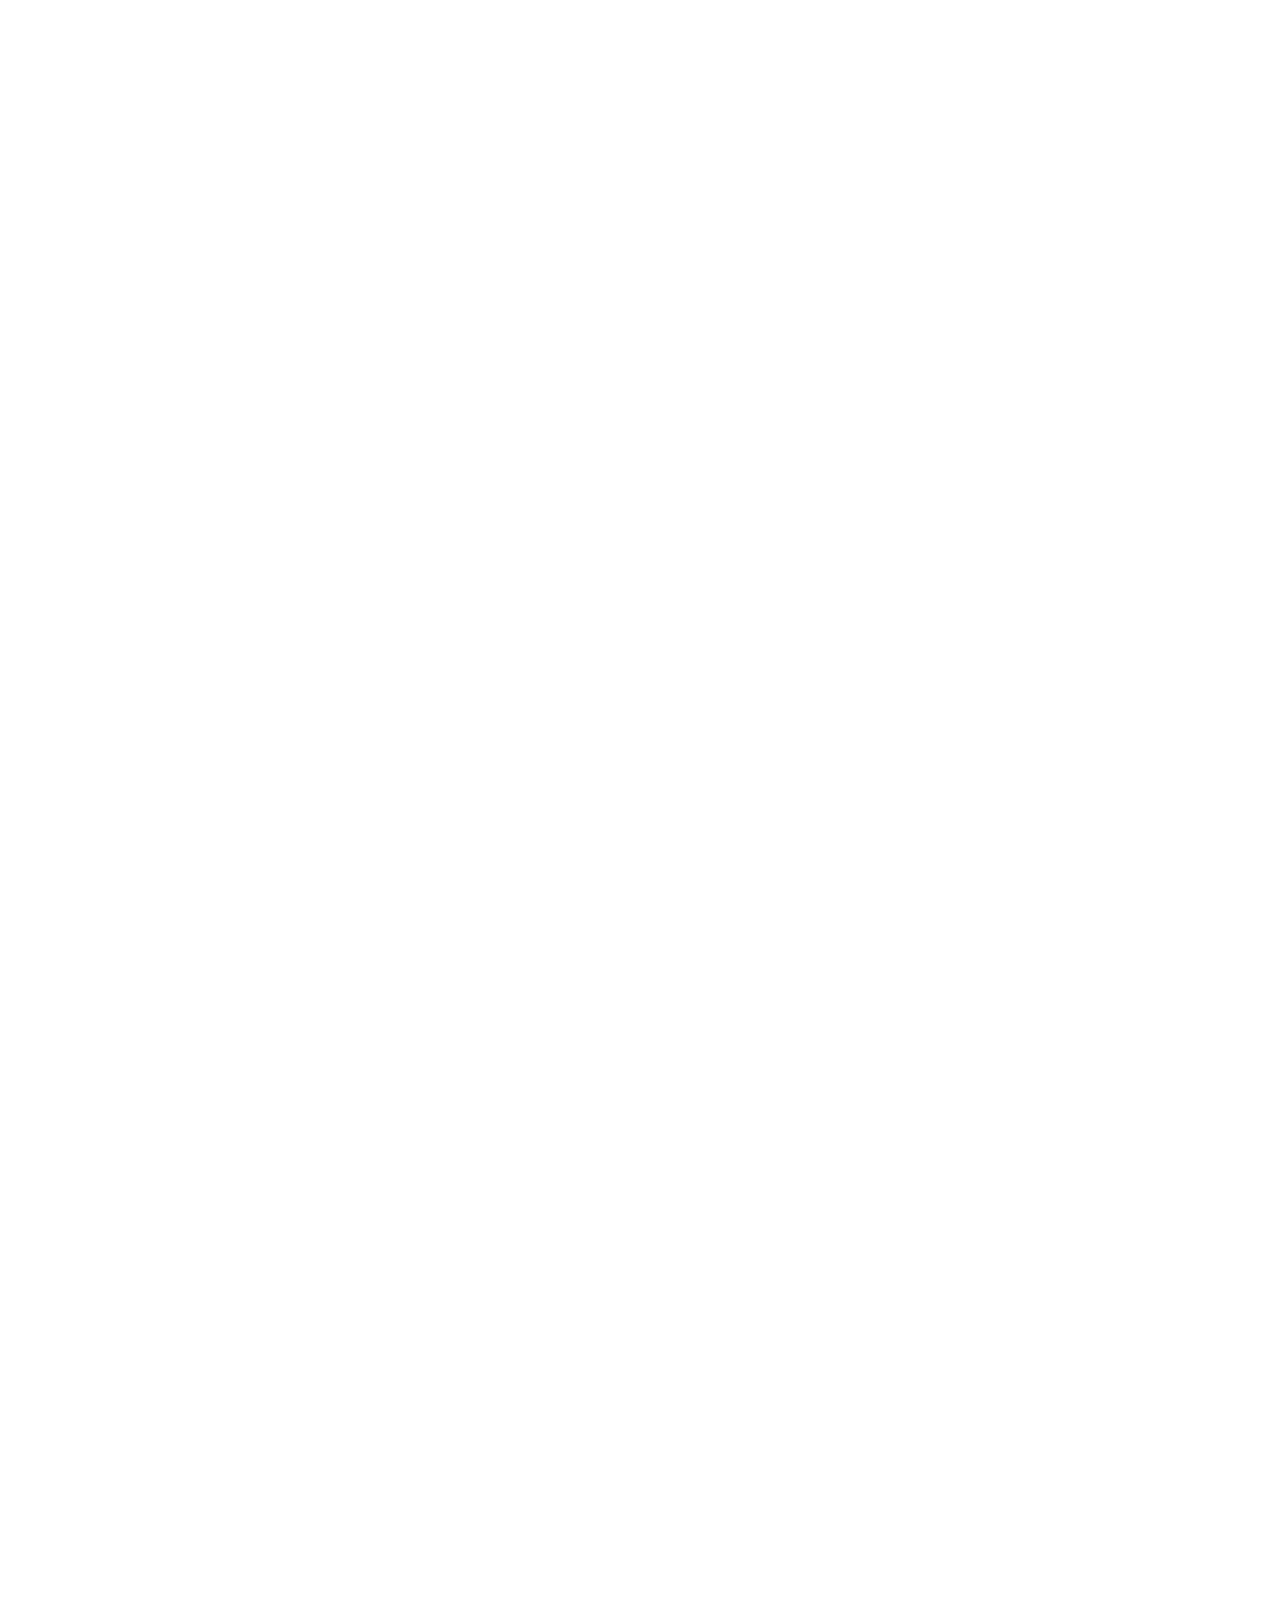
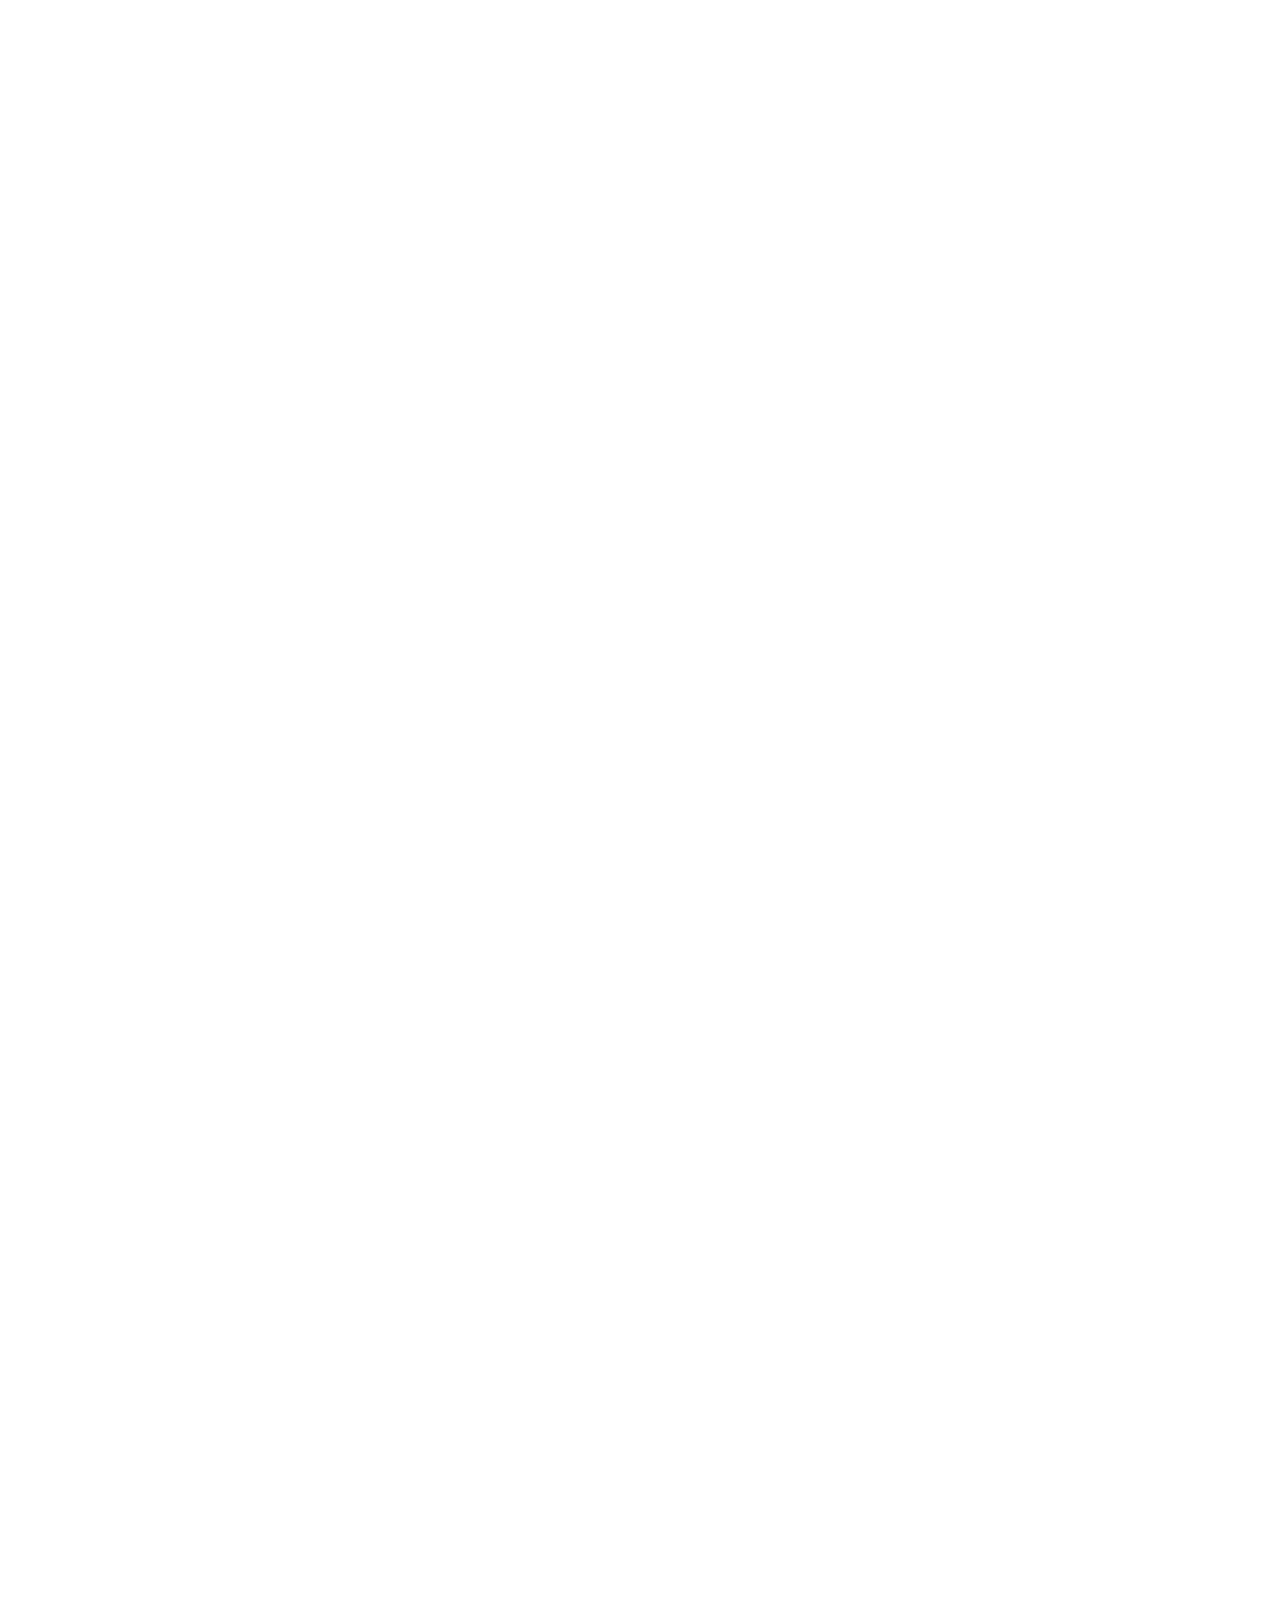
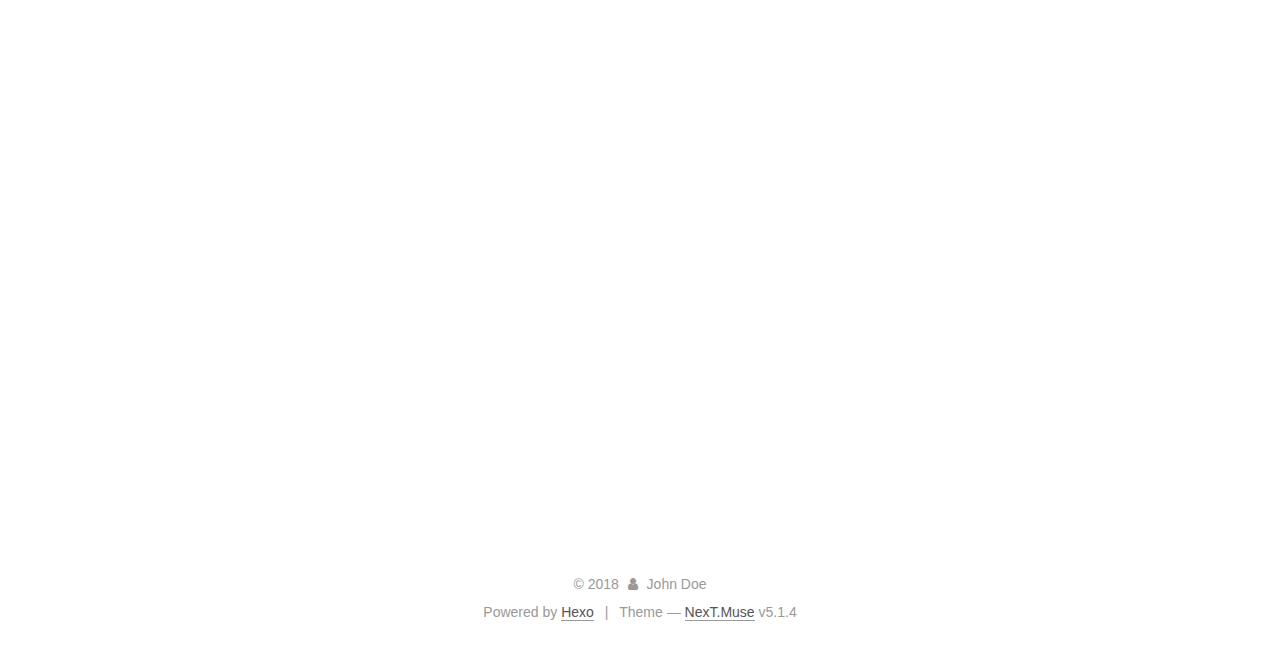
<file: 2018/08/31/java-阻塞队列/index.html>
<!DOCTYPE html>



  


<html class="theme-next muse use-motion" lang="">
<head>
  <meta charset="UTF-8"/>
<meta http-equiv="X-UA-Compatible" content="IE=edge" />
<meta name="viewport" content="width=device-width, initial-scale=1, maximum-scale=1"/>
<meta name="theme-color" content="#222">









<meta http-equiv="Cache-Control" content="no-transform" />
<meta http-equiv="Cache-Control" content="no-siteapp" />
















  
  
  <link href="/lib/fancybox/source/jquery.fancybox.css?v=2.1.5" rel="stylesheet" type="text/css" />







<link href="/lib/font-awesome/css/font-awesome.min.css?v=4.6.2" rel="stylesheet" type="text/css" />

<link href="/css/main.css?v=5.1.4" rel="stylesheet" type="text/css" />


  <link rel="apple-touch-icon" sizes="180x180" href="/images/apple-touch-icon-next.png?v=5.1.4">


  <link rel="icon" type="image/png" sizes="32x32" href="/images/favicon-32x32-next.png?v=5.1.4">


  <link rel="icon" type="image/png" sizes="16x16" href="/images/favicon-16x16-next.png?v=5.1.4">


  <link rel="mask-icon" href="/images/logo.svg?v=5.1.4" color="#222">





  <meta name="keywords" content="Hexo, NexT" />










<meta name="description" content="Java 并发编程：阻塞队列 一． 几种主要的阻塞队列 　自从Java 1.5之后，在java.util.concurrent包下提供了若干个阻塞队列，主要有以下几个： 　　ArrayBlockingQueue：基于数组实现的一个阻塞队列，在创建ArrayBlockingQueue对象时必须制定容量大小。并且可以指定公平性与非公平性，默认情况下为非公平的，即不保证等待时间最长的队列最优先能够访问队">
<meta property="og:type" content="article">
<meta property="og:title" content="java 阻塞队列">
<meta property="og:url" content="http://yoursite.com/2018/08/31/java-阻塞队列/index.html">
<meta property="og:site_name" content="Hexo">
<meta property="og:description" content="Java 并发编程：阻塞队列 一． 几种主要的阻塞队列 　自从Java 1.5之后，在java.util.concurrent包下提供了若干个阻塞队列，主要有以下几个： 　　ArrayBlockingQueue：基于数组实现的一个阻塞队列，在创建ArrayBlockingQueue对象时必须制定容量大小。并且可以指定公平性与非公平性，默认情况下为非公平的，即不保证等待时间最长的队列最优先能够访问队">
<meta property="og:locale" content="default">
<meta property="og:updated_time" content="2018-08-31T07:38:30.784Z">
<meta name="twitter:card" content="summary">
<meta name="twitter:title" content="java 阻塞队列">
<meta name="twitter:description" content="Java 并发编程：阻塞队列 一． 几种主要的阻塞队列 　自从Java 1.5之后，在java.util.concurrent包下提供了若干个阻塞队列，主要有以下几个： 　　ArrayBlockingQueue：基于数组实现的一个阻塞队列，在创建ArrayBlockingQueue对象时必须制定容量大小。并且可以指定公平性与非公平性，默认情况下为非公平的，即不保证等待时间最长的队列最优先能够访问队">



<script type="text/javascript" id="hexo.configurations">
  var NexT = window.NexT || {};
  var CONFIG = {
    root: '/',
    scheme: 'Muse',
    version: '5.1.4',
    sidebar: {"position":"left","display":"post","offset":12,"b2t":false,"scrollpercent":false,"onmobile":false},
    fancybox: true,
    tabs: true,
    motion: {"enable":true,"async":false,"transition":{"post_block":"fadeIn","post_header":"slideDownIn","post_body":"slideDownIn","coll_header":"slideLeftIn","sidebar":"slideUpIn"}},
    duoshuo: {
      userId: '0',
      author: 'Author'
    },
    algolia: {
      applicationID: '',
      apiKey: '',
      indexName: '',
      hits: {"per_page":10},
      labels: {"input_placeholder":"Search for Posts","hits_empty":"We didn't find any results for the search: ${query}","hits_stats":"${hits} results found in ${time} ms"}
    }
  };
</script>



  <link rel="canonical" href="http://yoursite.com/2018/08/31/java-阻塞队列/"/>





  <title>java 阻塞队列 | Hexo</title>
  








</head>

<body itemscope itemtype="http://schema.org/WebPage" lang="default">

  
  
    
  

  <div class="container sidebar-position-left page-post-detail">
    <div class="headband"></div>

    <header id="header" class="header" itemscope itemtype="http://schema.org/WPHeader">
      <div class="header-inner"><div class="site-brand-wrapper">
  <div class="site-meta ">
    

    <div class="custom-logo-site-title">
      <a href="/"  class="brand" rel="start">
        <span class="logo-line-before"><i></i></span>
        <span class="site-title">Hexo</span>
        <span class="logo-line-after"><i></i></span>
      </a>
    </div>
      
        <p class="site-subtitle"></p>
      
  </div>

  <div class="site-nav-toggle">
    <button>
      <span class="btn-bar"></span>
      <span class="btn-bar"></span>
      <span class="btn-bar"></span>
    </button>
  </div>
</div>

<nav class="site-nav">
  

  
    <ul id="menu" class="menu">
      
        
        <li class="menu-item menu-item-home">
          <a href="/" rel="section">
            
              <i class="menu-item-icon fa fa-fw fa-home"></i> <br />
            
            Home
          </a>
        </li>
      
        
        <li class="menu-item menu-item-archives">
          <a href="/archives/" rel="section">
            
              <i class="menu-item-icon fa fa-fw fa-archive"></i> <br />
            
            Archives
          </a>
        </li>
      

      
    </ul>
  

  
</nav>



 </div>
    </header>

    <main id="main" class="main">
      <div class="main-inner">
        <div class="content-wrap">
          <div id="content" class="content">
            

  <div id="posts" class="posts-expand">
    

  

  
  
  

  <article class="post post-type-normal" itemscope itemtype="http://schema.org/Article">
  
  
  
  <div class="post-block">
    <link itemprop="mainEntityOfPage" href="http://yoursite.com/2018/08/31/java-阻塞队列/">

    <span hidden itemprop="author" itemscope itemtype="http://schema.org/Person">
      <meta itemprop="name" content="John Doe">
      <meta itemprop="description" content="">
      <meta itemprop="image" content="/images/avatar.gif">
    </span>

    <span hidden itemprop="publisher" itemscope itemtype="http://schema.org/Organization">
      <meta itemprop="name" content="Hexo">
    </span>

    
      <header class="post-header">

        
        
          <h1 class="post-title" itemprop="name headline">java 阻塞队列</h1>
        

        <div class="post-meta">
          <span class="post-time">
            
              <span class="post-meta-item-icon">
                <i class="fa fa-calendar-o"></i>
              </span>
              
                <span class="post-meta-item-text">Posted on</span>
              
              <time title="Post created" itemprop="dateCreated datePublished" datetime="2018-08-31T15:32:25+08:00">
                2018-08-31
              </time>
            

            

            
          </span>

          

          
            
          

          
          

          

          

          

        </div>
      </header>
    

    
    
    
    <div class="post-body" itemprop="articleBody">

      
      

      
        <p>Java 并发编程：阻塞队列 一． 几种主要的阻塞队列 　自从Java 1.5之后，在java.util.concurrent包下提供了若干个阻塞队列，主要有以下几个： 　　ArrayBlockingQueue：基于数组实现的一个阻塞队列，在创建ArrayBlockingQueue对象时必须制定容量大小。并且可以指定公平性与非公平性，默认情况下为非公平的，即不保证等待时间最长的队列最优先能够访问队列。 LinkedBlockingQueue：基于链表实现的一个阻塞队列，在创建LinkedBlockingQueue对象时如果不指定容量大小，则默认大小为Integer.MAX_VALUE。 　　PriorityBlockingQueue：以上2种队列都是先进先出队列，而PriorityBlockingQueue却不是，它会按照元素的优先级对元素进行排序，按照优先级顺序出队，每次出队的元素都是优先级最高的元素。注意，此阻塞队列为无界阻塞队列，即容量没有上限（通过源码就可以知道，它没有容器满的信号标志），前面2种都是有界队列。 　　DelayQueue：基于PriorityQueue，一种延时阻塞队列，DelayQueue中的元素只有当其指定的延迟时间到了，才能够从队列中获取到该元素。DelayQueue也是一个无界队列，因此往队列中插入数据的操作（生产者）永远不会被阻塞，而只有获取数据的操作（消费者）才会被阻塞。 二，阻塞队列和非阻塞队列 1.非阻塞队列中的几个主要方法： 　　add(E e):将元素e插入到队列末尾，如果插入成功，则返回true；如果插入失败（即队列已满），则会抛出异常； 　　remove()：移除队首元素，若移除成功，则返回true；如果移除失败（队列为空），则会抛出异常； 　　offer(E e)：将元素e插入到队列末尾，如果插入成功，则返回true；如果插入失败（即队列已满），则返回false； 　　poll()：移除并获取队首元素，若成功，则返回队首元素；否则返回null； 　　peek()：获取队首元素，若成功，则返回队首元素；否则返回null 　　对于非阻塞队列，一般情况下建议使用offer、poll和peek三个方法，不建议使用add和remove方法。因为使用offer、poll和peek三个方法可以通过返回值判断操作成功与否，而使用add和remove方法却不能达到这样的效果。注意，非阻塞队列中的方法都没有进行同步措施。 2.阻塞队列中的几个主要方法： 　　阻塞队列包括了非阻塞队列中的大部分方法，上面列举的5个方法在阻塞队列中都存在，但是要注意这5个方法在阻塞队列中都进行了同步措施。除此之外，阻塞队列提供了另外4个非常有用的方法： 　　put(E e) 　　take() 　　offer(E e,long timeout, TimeUnit unit) 　　poll(long timeout, TimeUnit unit) 　　put方法用来向队尾存入元素，如果队列满，则等待； 　　take方法用来从队首取元素，如果队列为空，则等待； 　　offer方法用来向队尾存入元素，如果队列满，则等待一定的时间，当时间期限达到时，如果还没有插入成功，则返回false；否则返回true； poll方法用来从队首取元素，如果队列空，则等待一定的时间，当时间期限达到时，如果取到，则返回null；否则返回取得的元素； 三.阻塞队列的实现原理 首先看一下ArrayBlockingQueue类中的几个成员变量： 1 2 3 4 5 6 7 8 9 10 11 12 13 14 15 16 17 18 19 20 21 22 23 24 25 26 public class ArrayBlockingQueue extends AbstractQueue implements BlockingQueue, java.io.Serializable {</p>
<p>private static final long serialVersionUID = -817911632652898426L;</p>
<p>/ The queued items <em>/ private final E[] items; / items index for next take, poll or remove / private int takeIndex; /** items index for next put, offer, or add. / private int putIndex; /</em> Number of items in the queue / private int count;</p>
<p>/<em><br>•Concurrency control uses the classic two-condition algorithm<br>•found in any textbook. </em>/</p>
<p>/ Main lock guarding all access */ private final ReentrantLock lock; / Condition for waiting takes / private final Condition notEmpty; /** Condition for waiting puts / private final Condition notFull; } 可以看出，ArrayBlockingQueue中用来存储元素的实际上是一个数组，takeIndex和putIndex分别表示队首元素和队尾元素的下标，count表示队列中元素的个数。 　　lock是一个可重入锁，notEmpty和notFull是等待条件。 　　下面看一下ArrayBlockingQueue的构造器，构造器有三个重载版本： 1 2 3 4 5 6 7 8 public ArrayBlockingQueue(int capacity) { } public ArrayBlockingQueue(int capacity, boolean fair) {</p>
<p>} public ArrayBlockingQueue(int capacity, boolean fair, Collection&lt;? extends E&gt; c) { } 第一个构造器只有一个参数用来指定容量，第二个构造器可以指定容量和公平性，第三个构造器可以指定容量、公平性以及用另外一个集合进行初始化。 　　然后看它的两个关键方法的实现：put()和take()： 1 2 3 4 5 6 7 8 9 10 11 12 13 14 15 16 17 18 public void put(E e) throws InterruptedException { if (e == null) throw new NullPointerException(); final E[] items = this.items; final ReentrantLock lock = this.lock; lock.lockInterruptibly(); try { try { while (count == items.length) notFull.await(); } catch (InterruptedException ie) { notFull.signal(); // propagate to non-interrupted thread throw ie; } insert(e); } finally { lock.unlock(); } } 从put方法的实现可以看出，它先获取了锁，并且获取的是可中断锁，然后判断当前元素个数是否等于数组的长度，如果相等，则调用notFull.await()进行等待，如果捕获到中断异常，则唤醒线程并抛出异常。 　　当被其他线程唤醒时，通过insert(e)方法插入元素，最后解锁。 　　我们看一下insert方法的实现： 1 2 3 4 5 6 private void insert(E x) { items[putIndex] = x; putIndex = inc(putIndex); ++count; notEmpty.signal(); } 　　它是一个private方法，插入成功后，通过notEmpty唤醒正在等待取元素的线程。 　　下面是take()方法的实现： 1 2 3 4 5 6 7 8 9 10 11 12 13 14 15 16 17 public E take() throws InterruptedException { final ReentrantLock lock = this.lock; lock.lockInterruptibly(); try { try { while (count == 0) notEmpty.await(); } catch (InterruptedException ie) { notEmpty.signal(); // propagate to non-interrupted thread throw ie; } E x = extract(); return x; } finally { lock.unlock(); } } 　　跟put方法实现很类似，只不过put方法等待的是notFull信号，而take方法等待的是notEmpty信号。在take方法中，如果可以取元素，则通过extract方法取得元素，下面是extract方法的实现： 1 2 3 4 5 6 7 8 9 private E extract() { final E[] items = this.items; E x = items[takeIndex]; items[takeIndex] = null; takeIndex = inc(takeIndex); –count; notFull.signal(); return x; } 　　跟insert方法也很类似。 　　其实从这里大家应该明白了阻塞队列的实现原理，事实它和我们用Object.wait()、Object.notify()和非阻塞队列实现生产者-消费者的思路类似，只不过它把这些工作一起集成到了阻塞队列中实现。 四．示例和使用场景 下面先使用Object.wait()和Object.notify()、非阻塞队列实现生产者-消费者模式： 1 2 3 4 5 6 7 8 9 10 11 12 13 14 15 16 17 18 19 20 21 22 23 24 25 26 27 28 29 30 31 32 33 34 35 36 37 38 39 40 41 42 43 44 45 46 47 48 49 50 51 52 53 54 55 56 57 58 59 60 61 62 63 64 65 66 67 public class Test { private int queueSize = 10; private PriorityQueue queue = new PriorityQueue(queueSize);<br>public static void main(String[] args)  {<br>    Test test = new Test();<br>    Producer producer = test.new Producer();<br>    Consumer consumer = test.new Consumer();</p>
<pre><code>producer.start();
consumer.start();
</code></pre><p>}</p>
<p>class Consumer extends Thread{</p>
<pre><code>@Override
public void run() {
    consume();
}

private void consume() {
    while(true){
        synchronized (queue) {
            while(queue.size() == 0){
                try {
                    System.out.println(&quot;队列空，等待数据&quot;);
                    queue.wait();
                } catch (InterruptedException e) {
                    e.printStackTrace();
                    queue.notify();
                }
            }
            queue.poll();          //每次移走队首元素
            queue.notify();
            System.out.println(&quot;从队列取走一个元素，队列剩余&quot;+queue.size()+&quot;个元素&quot;);
        }
    }
}
</code></pre><p>}</p>
<p>class Producer extends Thread{</p>
<pre><code>@Override
public void run() {
    produce();
}

private void produce() {
    while(true){
        synchronized (queue) {
            while(queue.size() == queueSize){
                try {
                    System.out.println(&quot;队列满，等待有空余空间&quot;);
                    queue.wait();
                } catch (InterruptedException e) {
                    e.printStackTrace();
                    queue.notify();
                }
            }
            queue.offer(1);        //每次插入一个元素
            queue.notify();
            System.out.println(&quot;向队列取中插入一个元素，队列剩余空间：&quot;+(queueSize-queue.size()));
        }
    }
}
</code></pre><p>}</p>
<p>} 　　这个是经典的生产者-消费者模式，通过阻塞队列和Object.wait()和Object.notify()实现，wait()和notify()主要用来实现线程间通信。 　　具体的线程间通信方式（wait和notify的使用）在后续问章中会讲述到。 　　下面是使用阻塞队列实现的生产者-消费者模式： 1 2 3 4 5 6 7 8 9 10 11 12 13 14 15 16 17 18 19 20 21 22 23 24 25 26 27 28 29 30 31 32 33 34 35 36 37 38 39 40 41 42 43 44 45 46 47 48 49 50 51 public class Test { private int queueSize = 10; private ArrayBlockingQueue queue = new ArrayBlockingQueue(queueSize);<br>public static void main(String[] args)  {<br>    Test test = new Test();<br>    Producer producer = test.new Producer();<br>    Consumer consumer = test.new Consumer();</p>
<pre><code>producer.start();
consumer.start();
</code></pre><p>}</p>
<p>class Consumer extends Thread{</p>
<pre><code>@Override
public void run() {
    consume();
}

private void consume() {
    while(true){
        try {
            queue.take();
            System.out.println(&quot;从队列取走一个元素，队列剩余&quot;+queue.size()+&quot;个元素&quot;);
        } catch (InterruptedException e) {
            e.printStackTrace();
        }
    }
}
</code></pre><p>}</p>
<p>class Producer extends Thread{</p>
<pre><code>@Override
public void run() {
    produce();
}

private void produce() {
    while(true){
        try {
            queue.put(1);
            System.out.println(&quot;向队列取中插入一个元素，队列剩余空间：&quot;+(queueSize-queue.size()));
        } catch (InterruptedException e) {
            e.printStackTrace();
        }
    }
}
</code></pre><p>}</p>
<p>} 　　有没有发现，使用阻塞队列代码要简单得多，不需要再单独考虑同步和线程间通信的问题。 　　在并发编程中，一般推荐使用阻塞队列，这样实现可以尽量地避免程序出现意外的错误。 　　阻塞队列使用最经典的场景就是socket客户端数据的读取和解析，读取数据的线程不断将数据放入队列，然后解析线程不断从队列取数据解析。还有其他类似的场景，只要符合生产者-消费者模型的都可以使用阻塞队列。</p>

      
    </div>
    
    
    

    

    

    

    <footer class="post-footer">
      

      
      
      

      
        <div class="post-nav">
          <div class="post-nav-next post-nav-item">
            
              <a href="/2018/08/31/java-基础1——线程/" rel="next" title="java 基础">
                <i class="fa fa-chevron-left"></i> java 基础
              </a>
            
          </div>

          <span class="post-nav-divider"></span>

          <div class="post-nav-prev post-nav-item">
            
          </div>
        </div>
      

      
      
    </footer>
  </div>
  
  
  
  </article>



    <div class="post-spread">
      
    </div>
  </div>


          </div>
          


          

  



        </div>
        
          
  
  <div class="sidebar-toggle">
    <div class="sidebar-toggle-line-wrap">
      <span class="sidebar-toggle-line sidebar-toggle-line-first"></span>
      <span class="sidebar-toggle-line sidebar-toggle-line-middle"></span>
      <span class="sidebar-toggle-line sidebar-toggle-line-last"></span>
    </div>
  </div>

  <aside id="sidebar" class="sidebar">
    
    <div class="sidebar-inner">

      

      

      <section class="site-overview-wrap sidebar-panel sidebar-panel-active">
        <div class="site-overview">
          <div class="site-author motion-element" itemprop="author" itemscope itemtype="http://schema.org/Person">
            
              <p class="site-author-name" itemprop="name">John Doe</p>
              <p class="site-description motion-element" itemprop="description"></p>
          </div>

          <nav class="site-state motion-element">

            
              <div class="site-state-item site-state-posts">
              
                <a href="/archives/">
              
                  <span class="site-state-item-count">3</span>
                  <span class="site-state-item-name">posts</span>
                </a>
              </div>
            

            

            

          </nav>

          

          

          
          

          
          

          

        </div>
      </section>

      

      

    </div>
  </aside>


        
      </div>
    </main>

    <footer id="footer" class="footer">
      <div class="footer-inner">
        <div class="copyright">&copy; <span itemprop="copyrightYear">2018</span>
  <span class="with-love">
    <i class="fa fa-user"></i>
  </span>
  <span class="author" itemprop="copyrightHolder">John Doe</span>

  
</div>


  <div class="powered-by">Powered by <a class="theme-link" target="_blank" href="https://hexo.io">Hexo</a></div>



  <span class="post-meta-divider">|</span>



  <div class="theme-info">Theme &mdash; <a class="theme-link" target="_blank" href="https://github.com/iissnan/hexo-theme-next">NexT.Muse</a> v5.1.4</div>




        







        
      </div>
    </footer>

    
      <div class="back-to-top">
        <i class="fa fa-arrow-up"></i>
        
      </div>
    

    

  </div>

  

<script type="text/javascript">
  if (Object.prototype.toString.call(window.Promise) !== '[object Function]') {
    window.Promise = null;
  }
</script>









  












  
  
    <script type="text/javascript" src="/lib/jquery/index.js?v=2.1.3"></script>
  

  
  
    <script type="text/javascript" src="/lib/fastclick/lib/fastclick.min.js?v=1.0.6"></script>
  

  
  
    <script type="text/javascript" src="/lib/jquery_lazyload/jquery.lazyload.js?v=1.9.7"></script>
  

  
  
    <script type="text/javascript" src="/lib/velocity/velocity.min.js?v=1.2.1"></script>
  

  
  
    <script type="text/javascript" src="/lib/velocity/velocity.ui.min.js?v=1.2.1"></script>
  

  
  
    <script type="text/javascript" src="/lib/fancybox/source/jquery.fancybox.pack.js?v=2.1.5"></script>
  


  


  <script type="text/javascript" src="/js/src/utils.js?v=5.1.4"></script>

  <script type="text/javascript" src="/js/src/motion.js?v=5.1.4"></script>



  
  

  
  <script type="text/javascript" src="/js/src/scrollspy.js?v=5.1.4"></script>
<script type="text/javascript" src="/js/src/post-details.js?v=5.1.4"></script>



  


  <script type="text/javascript" src="/js/src/bootstrap.js?v=5.1.4"></script>



  


  




	





  





  












  





  

  

  

  
  

  

  

  

</body>
</html>
</file>
<file: css/main.css>
/* normalize.css v3.0.2 | MIT License | git.io/normalize */
html {
  font-family: sans-serif; /* 1 */
  -ms-text-size-adjust: 100%; /* 2 */
  -webkit-text-size-adjust: 100%; /* 2 */
}
body {
  margin: 0;
}
article,
aside,
details,
figcaption,
figure,
footer,
header,
hgroup,
main,
menu,
nav,
section,
summary {
  display: block;
}
audio,
canvas,
progress,
video {
  display: inline-block; /* 1 */
  vertical-align: baseline; /* 2 */
}
audio:not([controls]) {
  display: none;
  height: 0;
}
[hidden],
template {
  display: none;
}
a {
  background-color: transparent;
}
a:active,
a:hover {
  outline: 0;
}
abbr[title] {
  border-bottom: 1px dotted;
}
b,
strong {
  font-weight: bold;
}
dfn {
  font-style: italic;
}
h1 {
  font-size: 2em;
  margin: 0.67em 0;
}
mark {
  background: #ff0;
  color: #000;
}
small {
  font-size: 80%;
}
sub,
sup {
  font-size: 75%;
  line-height: 0;
  position: relative;
  vertical-align: baseline;
}
sup {
  top: -0.5em;
}
sub {
  bottom: -0.25em;
}
img {
  border: 0;
}
svg:not(:root) {
  overflow: hidden;
}
figure {
  margin: 1em 40px;
}
hr {
  -moz-box-sizing: content-box;
  box-sizing: content-box;
  height: 0;
}
pre {
  overflow: auto;
}
code,
kbd,
pre,
samp {
  font-family: monospace, monospace;
  font-size: 1em;
}
button,
input,
optgroup,
select,
textarea {
  color: inherit; /* 1 */
  font: inherit; /* 2 */
  margin: 0; /* 3 */
}
button {
  overflow: visible;
}
button,
select {
  text-transform: none;
}
button,
html input[type="button"],
input[type="reset"],
input[type="submit"] {
  -webkit-appearance: button; /* 2 */
  cursor: pointer; /* 3 */
}
button[disabled],
html input[disabled] {
  cursor: default;
}
button::-moz-focus-inner,
input::-moz-focus-inner {
  border: 0;
  padding: 0;
}
input {
  line-height: normal;
}
input[type="checkbox"],
input[type="radio"] {
  box-sizing: border-box; /* 1 */
  padding: 0; /* 2 */
}
input[type="number"]::-webkit-inner-spin-button,
input[type="number"]::-webkit-outer-spin-button {
  height: auto;
}
input[type="search"] {
  -webkit-appearance: textfield; /* 1 */
  -moz-box-sizing: content-box;
  -webkit-box-sizing: content-box; /* 2 */
  box-sizing: content-box;
}
input[type="search"]::-webkit-search-cancel-button,
input[type="search"]::-webkit-search-decoration {
  -webkit-appearance: none;
}
fieldset {
  border: 1px solid #c0c0c0;
  margin: 0 2px;
  padding: 0.35em 0.625em 0.75em;
}
legend {
  border: 0; /* 1 */
  padding: 0; /* 2 */
}
textarea {
  overflow: auto;
}
optgroup {
  font-weight: bold;
}
table {
  border-collapse: collapse;
  border-spacing: 0;
}
td,
th {
  padding: 0;
}
::selection {
  background: #262a30;
  color: #fff;
}
body {
  position: relative;
  font-family: 'Lato', "PingFang SC", "Microsoft YaHei", sans-serif;
  font-size: 14px;
  line-height: 2;
  color: #555;
  background: #fff;
}
@media (max-width: 767px) {
  body {
    padding-right: 0 !important;
  }
}
@media (min-width: 768px) and (max-width: 991px) {
  body {
    padding-right: 0 !important;
  }
}
@media (min-width: 1600px) {
  body {
    font-size: 16px;
  }
}
h1,
h2,
h3,
h4,
h5,
h6 {
  margin: 0;
  padding: 0;
  font-weight: bold;
  line-height: 1.5;
  font-family: 'Lato', "PingFang SC", "Microsoft YaHei", sans-serif;
}
h2,
h3,
h4,
h5,
h6 {
  margin: 20px 0 15px;
}
h1 {
  font-size: 22px;
}
@media (max-width: 767px) {
  h1 {
    font-size: 18px;
  }
}
h2 {
  font-size: 20px;
}
@media (max-width: 767px) {
  h2 {
    font-size: 16px;
  }
}
h3 {
  font-size: 18px;
}
@media (max-width: 767px) {
  h3 {
    font-size: 14px;
  }
}
h4 {
  font-size: 16px;
}
@media (max-width: 767px) {
  h4 {
    font-size: 12px;
  }
}
h5 {
  font-size: 14px;
}
@media (max-width: 767px) {
  h5 {
    font-size: 10px;
  }
}
h6 {
  font-size: 12px;
}
@media (max-width: 767px) {
  h6 {
    font-size: 8px;
  }
}
p {
  margin: 0 0 20px 0;
}
a {
  color: #555;
  text-decoration: none;
  outline: none;
  border-bottom: 1px solid #999;
  word-wrap: break-word;
}
a:hover {
  color: #222;
  border-bottom-color: #222;
}
blockquote {
  margin: 0;
  padding: 0;
}
img {
  display: block;
  margin: auto;
  max-width: 100%;
  height: auto;
}
hr {
  margin: 40px 0;
  height: 3px;
  border: none;
  background-color: #ddd;
  background-image: repeating-linear-gradient(-45deg, #fff, #fff 4px, transparent 4px, transparent 8px);
}
blockquote {
  padding: 0 15px;
  color: #666;
  border-left: 4px solid #ddd;
}
blockquote cite::before {
  content: "-";
  padding: 0 5px;
}
dt {
  font-weight: 700;
}
dd {
  margin: 0;
  padding: 0;
}
kbd {
  border: 1px solid #ccc;
  border-radius: 0.2em;
  box-shadow: 0.1em 0.1em 0.2em rgba(0,0,0,0.1);
  background-color: #f9f9f9;
  font-family: inherit;
  background-image: -webkit-linear-gradient(top, #eee, #fff, #eee);
  padding: 0.1em 0.3em;
  white-space: nowrap;
}
.text-left {
  text-align: left;
}
.text-center {
  text-align: center;
}
.text-right {
  text-align: right;
}
.text-justify {
  text-align: justify;
}
.text-nowrap {
  white-space: nowrap;
}
.text-lowercase {
  text-transform: lowercase;
}
.text-uppercase {
  text-transform: uppercase;
}
.text-capitalize {
  text-transform: capitalize;
}
.center-block {
  display: block;
  margin-left: auto;
  margin-right: auto;
}
.clearfix:before,
.clearfix:after {
  content: " ";
  display: table;
}
.clearfix:after {
  clear: both;
}
.pullquote {
  width: 45%;
}
.pullquote.left {
  float: left;
  margin-left: 5px;
  margin-right: 10px;
}
.pullquote.right {
  float: right;
  margin-left: 10px;
  margin-right: 5px;
}
.affix.affix.affix {
  position: fixed;
}
.translation {
  margin-top: -20px;
  font-size: 14px;
  color: #999;
}
.scrollbar-measure {
  width: 100px;
  height: 100px;
  overflow: scroll;
  position: absolute;
  top: -9999px;
}
.use-motion .motion-element {
  opacity: 0;
}
table {
  margin: 20px 0;
  width: 100%;
  border-collapse: collapse;
  border-spacing: 0;
  border: 1px solid #ddd;
  font-size: 14px;
  table-layout: fixed;
  word-wrap: break-all;
}
table>tbody>tr:nth-of-type(odd) {
  background-color: #f9f9f9;
}
table>tbody>tr:hover {
  background-color: #f5f5f5;
}
caption,
th,
td {
  padding: 8px;
  text-align: left;
  vertical-align: middle;
  font-weight: normal;
}
th,
td {
  border-bottom: 3px solid #ddd;
  border-right: 1px solid #eee;
}
th {
  padding-bottom: 10px;
  font-weight: 700;
}
td {
  border-bottom-width: 1px;
}
html,
body {
  height: 100%;
}
.container {
  position: relative;
  min-height: 100%;
}
.header-inner {
  margin: 0 auto;
  padding: 100px 0 70px;
  width: 700px;
}
@media (min-width: 1600px) {
  .container .header-inner {
    width: 900px;
  }
}
.main {
  padding-bottom: 150px;
}
.main-inner {
  margin: 0 auto;
  width: 700px;
}
@media (min-width: 1600px) {
  .container .main-inner {
    width: 900px;
  }
}
.footer {
  position: absolute;
  left: 0;
  bottom: 0;
  width: 100%;
  min-height: 50px;
}
.footer-inner {
  box-sizing: border-box;
  margin: 20px auto;
  width: 700px;
}
@media (min-width: 1600px) {
  .container .footer-inner {
    width: 900px;
  }
}
pre,
.highlight {
  overflow: auto;
  margin: 20px 0;
  padding: 0;
  font-size: 13px;
  color: #4d4d4c;
  background: #f7f7f7;
  line-height: 1.6;
}
pre,
code {
  font-family: consolas, Menlo, "PingFang SC", "Microsoft YaHei", monospace;
}
code {
  padding: 2px 4px;
  word-wrap: break-word;
  color: #555;
  background: #eee;
  border-radius: 3px;
  font-size: 13px;
}
pre {
  padding: 10px;
}
pre code {
  padding: 0;
  color: #4d4d4c;
  background: none;
  text-shadow: none;
}
.highlight {
  border-radius: 1px;
}
.highlight pre {
  border: none;
  margin: 0;
  padding: 10px 0;
}
.highlight table {
  margin: 0;
  width: auto;
  border: none;
}
.highlight td {
  border: none;
  padding: 0;
}
.highlight figcaption {
  font-size: 1em;
  color: #4d4d4c;
  line-height: 1em;
  margin-bottom: 1em;
}
.highlight figcaption:before,
.highlight figcaption:after {
  content: " ";
  display: table;
}
.highlight figcaption:after {
  clear: both;
}
.highlight figcaption a {
  float: right;
  color: #4d4d4c;
}
.highlight figcaption a:hover {
  border-bottom-color: #4d4d4c;
}
.highlight .gutter pre {
  padding-left: 10px;
  padding-right: 10px;
  color: #869194;
  text-align: right;
  background-color: #eff2f3;
}
.highlight .code pre {
  width: 100%;
  padding-left: 10px;
  padding-right: 10px;
  background-color: #f7f7f7;
}
.highlight .line {
  height: 20px;
}
.gutter {
  -webkit-user-select: none;
  -moz-user-select: none;
  -ms-user-select: none;
  user-select: none;
}
.gist table {
  width: auto;
}
.gist table td {
  border: none;
}
pre .deletion {
  background: #fdd;
}
pre .addition {
  background: #dfd;
}
pre .meta {
  color: #8959a8;
}
pre .comment {
  color: #8e908c;
}
pre .variable,
pre .attribute,
pre .tag,
pre .regexp,
pre .ruby .constant,
pre .xml .tag .title,
pre .xml .pi,
pre .xml .doctype,
pre .html .doctype,
pre .css .id,
pre .css .class,
pre .css .pseudo {
  color: #c82829;
}
pre .number,
pre .preprocessor,
pre .built_in,
pre .literal,
pre .params,
pre .constant,
pre .command {
  color: #f5871f;
}
pre .ruby .class .title,
pre .css .rules .attribute,
pre .string,
pre .value,
pre .inheritance,
pre .header,
pre .ruby .symbol,
pre .xml .cdata,
pre .special,
pre .number,
pre .formula {
  color: #718c00;
}
pre .title,
pre .css .hexcolor {
  color: #3e999f;
}
pre .function,
pre .python .decorator,
pre .python .title,
pre .ruby .function .title,
pre .ruby .title .keyword,
pre .perl .sub,
pre .javascript .title,
pre .coffeescript .title {
  color: #4271ae;
}
pre .keyword,
pre .javascript .function {
  color: #8959a8;
}
.full-image.full-image.full-image.full-image {
  border: none;
  max-width: 100%;
  width: auto;
  margin: 20px auto 25px;
}
@media (min-width: 992px) {
  .full-image.full-image.full-image.full-image {
    max-width: none;
    width: 110%;
    margin: 25px -5%;
  }
}
.blockquote-center,
.page-home .post-type-quote blockquote,
.page-post-detail .post-type-quote blockquote {
  position: relative;
  margin: 40px 0;
  padding: 0;
  border-left: none;
  text-align: center;
}
.blockquote-center::before,
.page-home .post-type-quote blockquote::before,
.page-post-detail .post-type-quote blockquote::before,
.blockquote-center::after,
.page-home .post-type-quote blockquote::after,
.page-post-detail .post-type-quote blockquote::after {
  position: absolute;
  content: ' ';
  display: block;
  width: 100%;
  height: 24px;
  opacity: 0.2;
  background-repeat: no-repeat;
  background-position: 0 -6px;
  background-size: 22px 22px;
}
.blockquote-center::before,
.page-home .post-type-quote blockquote::before,
.page-post-detail .post-type-quote blockquote::before {
  top: -20px;
  background-image: url("../images/quote-l.svg");
  border-top: 1px solid #ccc;
}
.blockquote-center::after,
.page-home .post-type-quote blockquote::after,
.page-post-detail .post-type-quote blockquote::after {
  bottom: -20px;
  background-image: url("../images/quote-r.svg");
  border-bottom: 1px solid #ccc;
  background-position: 100% 8px;
}
.blockquote-center p,
.page-home .post-type-quote blockquote p,
.page-post-detail .post-type-quote blockquote p,
.blockquote-center div,
.page-home .post-type-quote blockquote div,
.page-post-detail .post-type-quote blockquote div {
  text-align: center;
}
.post .post-body .group-picture img {
  box-sizing: border-box;
  padding: 0 3px;
  border: none;
}
.post .group-picture-row {
  overflow: hidden;
  margin-top: 6px;
}
.post .group-picture-row:first-child {
  margin-top: 0;
}
.post .group-picture-column {
  float: left;
}
.page-post-detail .post-body .group-picture-column {
  float: none;
  margin-top: 10px;
  width: auto !important;
}
.page-post-detail .post-body .group-picture-column img {
  margin: 0 auto;
}
.page-archive .group-picture-container {
  overflow: hidden;
}
.page-archive .group-picture-row {
  float: left;
}
.page-archive .group-picture-row:first-child {
  margin-top: 6px;
}
.page-archive .group-picture-column {
  max-width: 150px;
  max-height: 150px;
}
.post-body .note {
  position: relative;
  padding: 15px;
  margin-bottom: 20px;
  border: 1px solid #eee;
  border-left-width: 5px;
  border-radius: 3px;
}
.post-body .note h2,
.post-body .note h3,
.post-body .note h4,
.post-body .note h5,
.post-body .note h6 {
  margin-top: 0;
  margin-bottom: 0;
  border-bottom: initial;
  padding-top: 0 !important;
}
.post-body .note p:first-child,
.post-body .note ul:first-child,
.post-body .note ol:first-child,
.post-body .note table:first-child,
.post-body .note pre:first-child,
.post-body .note blockquote:first-child {
  margin-top: 0;
}
.post-body .note p:last-child,
.post-body .note ul:last-child,
.post-body .note ol:last-child,
.post-body .note table:last-child,
.post-body .note pre:last-child,
.post-body .note blockquote:last-child {
  margin-bottom: 0;
}
.post-body .note.default {
  border-left-color: #777;
}
.post-body .note.default h2,
.post-body .note.default h3,
.post-body .note.default h4,
.post-body .note.default h5,
.post-body .note.default h6 {
  color: #777;
}
.post-body .note.primary {
  border-left-color: #6f42c1;
}
.post-body .note.primary h2,
.post-body .note.primary h3,
.post-body .note.primary h4,
.post-body .note.primary h5,
.post-body .note.primary h6 {
  color: #6f42c1;
}
.post-body .note.info {
  border-left-color: #428bca;
}
.post-body .note.info h2,
.post-body .note.info h3,
.post-body .note.info h4,
.post-body .note.info h5,
.post-body .note.info h6 {
  color: #428bca;
}
.post-body .note.success {
  border-left-color: #5cb85c;
}
.post-body .note.success h2,
.post-body .note.success h3,
.post-body .note.success h4,
.post-body .note.success h5,
.post-body .note.success h6 {
  color: #5cb85c;
}
.post-body .note.warning {
  border-left-color: #f0ad4e;
}
.post-body .note.warning h2,
.post-body .note.warning h3,
.post-body .note.warning h4,
.post-body .note.warning h5,
.post-body .note.warning h6 {
  color: #f0ad4e;
}
.post-body .note.danger {
  border-left-color: #d9534f;
}
.post-body .note.danger h2,
.post-body .note.danger h3,
.post-body .note.danger h4,
.post-body .note.danger h5,
.post-body .note.danger h6 {
  color: #d9534f;
}
.post-body .label {
  display: inline;
  padding: 0 2px;
  white-space: nowrap;
}
.post-body .label.default {
  background-color: #f0f0f0;
}
.post-body .label.primary {
  background-color: #efe6f7;
}
.post-body .label.info {
  background-color: #e5f2f8;
}
.post-body .label.success {
  background-color: #e7f4e9;
}
.post-body .label.warning {
  background-color: #fcf6e1;
}
.post-body .label.danger {
  background-color: #fae8eb;
}
.post-body .tabs {
  position: relative;
  display: block;
  margin-bottom: 20px;
  padding-top: 10px;
}
.post-body .tabs ul.nav-tabs {
  margin: 0;
  padding: 0;
  display: flex;
  margin-bottom: -1px;
}
@media (max-width: 413px) {
  .post-body .tabs ul.nav-tabs {
    display: block;
    margin-bottom: 5px;
  }
}
.post-body .tabs ul.nav-tabs li.tab {
  list-style-type: none !important;
  margin: 0 0.25em 0 0;
  border-top: 3px solid transparent;
  border-left: 1px solid transparent;
  border-right: 1px solid transparent;
}
@media (max-width: 413px) {
  .post-body .tabs ul.nav-tabs li.tab {
    margin: initial;
    border-top: 1px solid transparent;
    border-left: 3px solid transparent;
    border-right: 1px solid transparent;
    border-bottom: 1px solid transparent;
  }
}
.post-body .tabs ul.nav-tabs li.tab a {
  outline: 0;
  border-bottom: initial;
  display: block;
  line-height: 1.8em;
  padding: 0.25em 0.75em;
  transition-duration: 0.2s;
  transition-timing-function: ease-out;
  transition-delay: 0s;
}
.post-body .tabs ul.nav-tabs li.tab a i {
  width: 1.285714285714286em;
}
.post-body .tabs ul.nav-tabs li.tab.active {
  border-top: 3px solid #fc6423;
  border-left: 1px solid #ddd;
  border-right: 1px solid #ddd;
  background-color: #fff;
}
@media (max-width: 413px) {
  .post-body .tabs ul.nav-tabs li.tab.active {
    border-top: 1px solid #ddd;
    border-left: 3px solid #fc6423;
    border-right: 1px solid #ddd;
    border-bottom: 1px solid #ddd;
  }
}
.post-body .tabs ul.nav-tabs li.tab.active a {
  cursor: default;
  color: #555;
}
.post-body .tabs .tab-content {
  background-color: #fff;
}
.post-body .tabs .tab-content .tab-pane {
  border: 1px solid #ddd;
  padding: 20px 20px 0 20px;
}
.post-body .tabs .tab-content .tab-pane:not(.active) {
  display: none !important;
}
.post-body .tabs .tab-content .tab-pane.active {
  display: block !important;
}
.btn {
  display: inline-block;
  padding: 0 20px;
  font-size: 14px;
  color: #fff;
  background: #222;
  border: 2px solid #222;
  text-decoration: none;
  border-radius: 0;
  transition-property: background-color;
  transition-duration: 0.2s;
  transition-timing-function: ease-in-out;
  transition-delay: 0s;
  line-height: 2;
}
.btn:hover {
  border-color: #222;
  color: #222;
  background: #fff;
}
.btn +.btn {
  margin: 0 0 8px 8px;
}
.btn .fa-fw {
  width: 1.285714285714286em;
  text-align: left;
}
.btn-bar {
  display: block;
  width: 22px;
  height: 2px;
  background: #555;
  border-radius: 1px;
}
.btn-bar+.btn-bar {
  margin-top: 4px;
}
.pagination {
  margin: 120px 0 40px;
  text-align: center;
  border-top: 1px solid #eee;
}
.page-number-basic,
.pagination .prev,
.pagination .next,
.pagination .page-number,
.pagination .space {
  display: inline-block;
  position: relative;
  top: -1px;
  margin: 0 10px;
  padding: 0 11px;
}
@media (max-width: 767px) {
  .page-number-basic,
  .pagination .prev,
  .pagination .next,
  .pagination .page-number,
  .pagination .space {
    margin: 0 5px;
  }
}
.pagination .prev,
.pagination .next,
.pagination .page-number {
  border-bottom: 0;
  border-top: 1px solid #eee;
  transition-property: border-color;
  transition-duration: 0.2s;
  transition-timing-function: ease-in-out;
  transition-delay: 0s;
}
.pagination .prev:hover,
.pagination .next:hover,
.pagination .page-number:hover {
  border-top-color: #222;
}
.pagination .space {
  padding: 0;
  margin: 0;
}
.pagination .prev {
  margin-left: 0;
}
.pagination .next {
  margin-right: 0;
}
.pagination .page-number.current {
  color: #fff;
  background: #ccc;
  border-top-color: #ccc;
}
@media (max-width: 767px) {
  .pagination {
    border-top: none;
  }
  .pagination .prev,
  .pagination .next,
  .pagination .page-number {
    margin-bottom: 10px;
    border-top: 0;
    border-bottom: 1px solid #eee;
    padding: 0 10px;
  }
  .pagination .prev:hover,
  .pagination .next:hover,
  .pagination .page-number:hover {
    border-bottom-color: #222;
  }
}
.comments {
  margin: 60px 20px 0;
}
.tag-cloud {
  text-align: center;
}
.tag-cloud a {
  display: inline-block;
  margin: 10px;
}
.back-to-top {
  box-sizing: border-box;
  position: fixed;
  bottom: -100px;
  right: 30px;
  z-index: 1050;
  padding: 0 6px;
  width: 24px;
  background: #222;
  font-size: 12px;
  opacity: 1;
  color: #fff;
  cursor: pointer;
  text-align: center;
  -webkit-transform: translateZ(0);
  transition-property: bottom;
  transition-duration: 0.2s;
  transition-timing-function: ease-in-out;
  transition-delay: 0s;
}
@media (min-width: 768px) and (max-width: 991px) {
  .back-to-top {
    display: none !important;
  }
}
@media (max-width: 767px) {
  .back-to-top {
    display: none !important;
  }
}
.back-to-top.back-to-top-on {
  bottom: 19px;
}
.header {
  background: transparent;
}
.header-inner {
  position: relative;
}
.headband {
  height: 3px;
  background: #222;
}
.site-meta {
  margin: 0;
  text-align: center;
}
@media (max-width: 767px) {
  .site-meta {
    text-align: center;
  }
}
.brand {
  position: relative;
  display: inline-block;
  padding: 0 40px;
  color: #fff;
  background: #222;
  border-bottom: none;
}
.brand:hover {
  color: #fff;
}
.logo {
  display: inline-block;
  margin-right: 5px;
  line-height: 36px;
  vertical-align: top;
}
.site-title {
  display: inline-block;
  vertical-align: top;
  line-height: 36px;
  font-size: 20px;
  font-weight: normal;
  font-family: 'Lato', "PingFang SC", "Microsoft YaHei", sans-serif;
}
.site-subtitle {
  margin-top: 10px;
  font-size: 13px;
  color: #999;
}
.use-motion .brand {
  opacity: 0;
}
.use-motion .logo,
.use-motion .site-title,
.use-motion .site-subtitle {
  opacity: 0;
  position: relative;
  top: -10px;
}
.site-nav-toggle {
  display: none;
  position: absolute;
  top: 10px;
  left: 10px;
}
@media (max-width: 767px) {
  .site-nav-toggle {
    display: block;
  }
}
.site-nav-toggle button {
  margin-top: 2px;
  padding: 9px 10px;
  background: transparent;
  border: none;
}
@media (max-width: 767px) {
  .site-nav {
    display: none;
    margin: 0 -10px;
    padding: 0 10px;
    clear: both;
    border-top: 1px solid #ddd;
  }
}
@media (min-width: 768px) and (max-width: 991px) {
  .site-nav {
    display: block !important;
  }
}
@media (min-width: 992px) {
  .site-nav {
    display: block !important;
  }
}
.menu {
  margin-top: 20px;
  padding-left: 0;
  text-align: center;
}
.menu .menu-item {
  display: inline-block;
  margin: 0 10px;
  list-style: none;
}
@media screen and (max-width: 767px) {
  .menu .menu-item {
    margin-top: 10px;
  }
}
.menu .menu-item a {
  display: block;
  font-size: 13px;
  line-height: inherit;
  border-bottom: 1px solid transparent;
  transition-property: border-color;
  transition-duration: 0.2s;
  transition-timing-function: ease-in-out;
  transition-delay: 0s;
}
.menu .menu-item a:hover {
  border-bottom-color: #222;
}
.menu .menu-item .fa {
  margin-right: 5px;
}
.use-motion .menu-item {
  opacity: 0;
}
.post-body {
  font-family: 'Lato', "PingFang SC", "Microsoft YaHei", sans-serif;
}
@media (max-width: 767px) {
  .post-body {
    word-break: break-word;
  }
}
.post-body .fancybox img {
  display: block !important;
  margin: 0 auto;
  cursor: pointer;
  cursor: zoom-in;
  cursor: -webkit-zoom-in;
}
.post-body .image-caption,
.post-body .figure .caption {
  margin: -20px auto 15px;
  text-align: center;
  font-size: 14px;
  color: #999;
  font-weight: bold;
  line-height: 1;
}
.post-sticky-flag {
  display: inline-block;
  font-size: 16px;
  -ms-transform: rotate(30deg);
  -webkit-transform: rotate(30deg);
  -moz-transform: rotate(30deg);
  -ms-transform: rotate(30deg);
  -o-transform: rotate(30deg);
  transform: rotate(30deg);
}
.use-motion .post-block,
.use-motion .pagination,
.use-motion .comments {
  opacity: 0;
}
.use-motion .post-header {
  opacity: 0;
}
.use-motion .post-body {
  opacity: 0;
}
.use-motion .collection-title {
  opacity: 0;
}
.posts-expand {
  padding-top: 40px;
}
@media (max-width: 767px) {
  .posts-expand {
    margin: 0 20px;
  }
  .post-body pre .gutter pre {
    padding-right: 10px;
  }
  .post-body .highlight {
    margin-left: 0px;
    margin-right: 0px;
    padding: 0;
  }
  .post-body .highlight .gutter pre {
    padding-right: 10px;
  }
}
@media (min-width: 992px) {
  .posts-expand .post-body {
    text-align: justify;
  }
}
.posts-expand .post-body h2,
.posts-expand .post-body h3,
.posts-expand .post-body h4,
.posts-expand .post-body h5,
.posts-expand .post-body h6 {
  padding-top: 10px;
}
.posts-expand .post-body h2 .header-anchor,
.posts-expand .post-body h3 .header-anchor,
.posts-expand .post-body h4 .header-anchor,
.posts-expand .post-body h5 .header-anchor,
.posts-expand .post-body h6 .header-anchor {
  float: right;
  margin-left: 10px;
  color: #ccc;
  border-bottom-style: none;
  visibility: hidden;
}
.posts-expand .post-body h2 .header-anchor:hover,
.posts-expand .post-body h3 .header-anchor:hover,
.posts-expand .post-body h4 .header-anchor:hover,
.posts-expand .post-body h5 .header-anchor:hover,
.posts-expand .post-body h6 .header-anchor:hover {
  color: inherit;
}
.posts-expand .post-body h2:hover .header-anchor,
.posts-expand .post-body h3:hover .header-anchor,
.posts-expand .post-body h4:hover .header-anchor,
.posts-expand .post-body h5:hover .header-anchor,
.posts-expand .post-body h6:hover .header-anchor {
  visibility: visible;
}
.posts-expand .post-body ul li {
  list-style: circle;
}
.posts-expand .post-body img {
  box-sizing: border-box;
  margin: auto;
  padding: 3px;
  border: 1px solid #ddd;
}
.posts-expand .post-body .fancybox img {
  margin: 0 auto 25px;
}
@media (max-width: 767px) {
  .posts-collapse {
    margin: 0 20px;
  }
  .posts-collapse .post-title,
  .posts-collapse .post-meta {
    display: block;
    width: auto;
    text-align: left;
  }
}
.posts-collapse {
  position: relative;
  z-index: 1010;
  margin-left: 55px;
}
.posts-collapse::after {
  content: " ";
  position: absolute;
  top: 20px;
  left: 0;
  margin-left: -2px;
  width: 4px;
  height: 100%;
  background: #f5f5f5;
  z-index: -1;
}
@media (max-width: 767px) {
  .posts-collapse {
    margin: 0 20px;
  }
}
.posts-collapse .collection-title {
  position: relative;
  margin: 60px 0;
}
.posts-collapse .collection-title h1,
.posts-collapse .collection-title h2 {
  margin-left: 20px;
}
.posts-collapse .collection-title small {
  color: #bbb;
  margin-left: 5px;
}
.posts-collapse .collection-title::before {
  content: " ";
  position: absolute;
  left: 0;
  top: 50%;
  margin-left: -4px;
  margin-top: -4px;
  width: 8px;
  height: 8px;
  background: #bbb;
  border-radius: 50%;
}
.posts-collapse .post {
  margin: 30px 0;
}
.posts-collapse .post-header {
  position: relative;
  transition-duration: 0.2s;
  transition-timing-function: ease-in-out;
  transition-delay: 0s;
  transition-property: border;
  border-bottom: 1px dashed #ccc;
}
.posts-collapse .post-header::before {
  content: " ";
  position: absolute;
  left: 0;
  top: 12px;
  width: 6px;
  height: 6px;
  margin-left: -4px;
  background: #bbb;
  border-radius: 50%;
  border: 1px solid #fff;
  transition-duration: 0.2s;
  transition-timing-function: ease-in-out;
  transition-delay: 0s;
  transition-property: background;
}
.posts-collapse .post-header:hover {
  border-bottom-color: #666;
}
.posts-collapse .post-header:hover::before {
  background: #222;
}
.posts-collapse .post-meta {
  position: absolute;
  font-size: 12px;
  left: 20px;
  top: 5px;
}
.posts-collapse .post-comments-count {
  display: none;
}
.posts-collapse .post-title {
  margin-left: 60px;
  font-size: 16px;
  font-weight: normal;
  line-height: inherit;
}
.posts-collapse .post-title::after {
  margin-left: 3px;
  opacity: 0.6;
}
.posts-collapse .post-title a {
  color: #666;
  border-bottom: none;
}
.page-home .post-type-quote .post-header,
.page-post-detail .post-type-quote .post-header,
.page-home .post-type-quote .post-tags,
.page-post-detail .post-type-quote .post-tags {
  display: none;
}
.posts-expand .post-title {
  text-align: center;
  word-break: break-word;
  font-weight: 400;
}
.posts-expand .post-title-link {
  display: inline-block;
  position: relative;
  color: #555;
  border-bottom: none;
  line-height: 1.2;
  vertical-align: top;
}
.posts-expand .post-title-link::before {
  content: "";
  position: absolute;
  width: 100%;
  height: 2px;
  bottom: 0;
  left: 0;
  background-color: #000;
  visibility: hidden;
  -webkit-transform: scaleX(0);
  -moz-transform: scaleX(0);
  -ms-transform: scaleX(0);
  -o-transform: scaleX(0);
  transform: scaleX(0);
  transition-duration: 0.2s;
  transition-timing-function: ease-in-out;
  transition-delay: 0s;
}
.posts-expand .post-title-link:hover::before {
  visibility: visible;
  -webkit-transform: scaleX(1);
  -moz-transform: scaleX(1);
  -ms-transform: scaleX(1);
  -o-transform: scaleX(1);
  transform: scaleX(1);
}
.posts-expand .post-title-link .fa {
  font-size: 16px;
}
.posts-expand .post-meta {
  margin: 3px 0 60px 0;
  color: #999;
  font-family: 'Lato', "PingFang SC", "Microsoft YaHei", sans-serif;
  font-size: 12px;
  text-align: center;
}
.posts-expand .post-meta .post-category-list {
  display: inline-block;
  margin: 0;
  padding: 3px;
}
.posts-expand .post-meta .post-category-list-link {
  color: #999;
}
.posts-expand .post-meta .post-description {
  font-size: 14px;
  margin-top: 2px;
}
.post-meta-divider {
  margin: 0 0.5em;
}
.post-meta-item-icon {
  margin-right: 3px;
}
@media (min-width: 768px) and (max-width: 991px) {
  .post-meta-item-icon {
    display: inline-block;
  }
}
@media (max-width: 767px) {
  .post-meta-item-icon {
    display: inline-block;
  }
}
@media (min-width: 768px) and (max-width: 991px) {
  .post-meta-item-text {
    display: none;
  }
}
@media (max-width: 767px) {
  .post-meta-item-text {
    display: none;
  }
}
@media (max-width: 767px) {
  .posts-expand .post-comments-count {
    display: none;
  }
}
.post-button {
  margin-top: 40px;
}
.posts-expand .post-tags {
  margin-top: 40px;
  text-align: center;
}
.posts-expand .post-tags a {
  display: inline-block;
  margin-right: 10px;
  font-size: 13px;
}
.post-nav {
  display: table;
  margin-top: 15px;
  width: 100%;
  border-top: 1px solid #eee;
}
.post-nav-divider {
  display: table-cell;
  width: 10%;
}
.post-nav-item {
  display: table-cell;
  padding: 10px 0 0 0;
  width: 45%;
  vertical-align: top;
}
.post-nav-item a {
  position: relative;
  display: block;
  line-height: 25px;
  font-size: 14px;
  color: #555;
  border-bottom: none;
}
.post-nav-item a:hover {
  color: #222;
  border-bottom: none;
}
.post-nav-item a:active {
  top: 2px;
}
.post-nav-item .fa {
  position: absolute;
  top: 8px;
  left: 0;
  font-size: 12px;
}
.post-nav-next a {
  padding-left: 15px;
}
.post-nav-prev {
  text-align: right;
}
.post-nav-prev a {
  padding-right: 15px;
}
.post-nav-prev .fa {
  right: 0;
  left: auto;
}
.posts-expand .post-eof {
  display: block;
  margin: 80px auto 60px;
  width: 8%;
  height: 1px;
  background: #ccc;
  text-align: center;
}
.post:last-child .post-eof.post-eof.post-eof {
  display: none;
}
.post-gallery {
  display: table;
  table-layout: fixed;
  width: 100%;
  border-collapse: separate;
}
.post-gallery-row {
  display: table-row;
}
.post-gallery .post-gallery-img {
  display: table-cell;
  text-align: center;
  vertical-align: middle;
  border: none;
}
.post-gallery .post-gallery-img img {
  max-width: 100%;
  max-height: 100%;
  border: none;
}
.fancybox-close,
.fancybox-close:hover {
  border: none;
}
.rtl.post-body p,
.rtl.post-body a,
.rtl.post-body h1,
.rtl.post-body h2,
.rtl.post-body h3,
.rtl.post-body h4,
.rtl.post-body h5,
.rtl.post-body h6,
.rtl.post-body li,
.rtl.post-body ul,
.rtl.post-body ol {
  direction: rtl;
  font-family: UKIJ Ekran;
}
.rtl.post-title {
  font-family: UKIJ Ekran;
}
.sidebar {
  position: fixed;
  right: 0;
  top: 0;
  bottom: 0;
  width: 0;
  z-index: 1040;
  box-shadow: inset 0 2px 6px #000;
  background: #222;
  -webkit-transform: translateZ(0);
}
.sidebar a {
  color: #999;
  border-bottom-color: #555;
}
.sidebar a:hover {
  color: #eee;
}
@media (min-width: 768px) and (max-width: 991px) {
  .sidebar {
    display: none !important;
  }
}
@media (max-width: 767px) {
  .sidebar {
    display: none !important;
  }
}
.sidebar-inner {
  position: relative;
  padding: 20px 10px;
  color: #999;
  text-align: center;
}
.site-overview-wrap {
  overflow: hidden;
}
.site-overview {
  overflow-y: auto;
  overflow-x: hidden;
}
.sidebar-toggle {
  position: fixed;
  right: 30px;
  bottom: 45px;
  width: 14px;
  height: 14px;
  padding: 5px;
  background: #222;
  line-height: 0;
  z-index: 1050;
  cursor: pointer;
  -webkit-transform: translateZ(0);
}
@media (min-width: 768px) and (max-width: 991px) {
  .sidebar-toggle {
    display: none !important;
  }
}
@media (max-width: 767px) {
  .sidebar-toggle {
    display: none !important;
  }
}
.sidebar-toggle-line {
  position: relative;
  display: inline-block;
  vertical-align: top;
  height: 2px;
  width: 100%;
  background: #fff;
  margin-top: 3px;
}
.sidebar-toggle-line:first-child {
  margin-top: 0;
}
.site-author-image {
  display: block;
  margin: 0 auto;
  padding: 2px;
  max-width: 96px;
  height: auto;
  border: 2px solid #333;
}
.site-author-name {
  margin: 5px 0 0;
  text-align: center;
  color: #f5f5f5;
  font-weight: normal;
}
.site-description {
  margin-top: 5px;
  text-align: center;
  font-size: 14px;
  color: #999;
}
.site-state {
  overflow: hidden;
  line-height: 1.4;
  white-space: nowrap;
  text-align: center;
}
.site-state-item {
  display: inline-block;
  padding: 0 15px;
  border-left: 1px solid #333;
}
.site-state-item:first-child {
  border-left: none;
}
.site-state-item a {
  border-bottom: none;
}
.site-state-item-count {
  display: block;
  text-align: center;
  color: inherit;
  font-weight: 600;
  font-size: 18px;
}
.site-state-item-name {
  font-size: 13px;
  color: inherit;
}
.feed-link {
  margin-top: 20px;
}
.feed-link a {
  display: inline-block;
  padding: 0 15px;
  color: #fc6423;
  border: 1px solid #fc6423;
  border-radius: 4px;
}
.feed-link a i {
  color: #fc6423;
  font-size: 14px;
}
.feed-link a:hover {
  color: #fff;
  background: #fc6423;
}
.feed-link a:hover i {
  color: #fff;
}
.links-of-author {
  margin-top: 20px;
}
.links-of-author a {
  display: inline-block;
  vertical-align: middle;
  margin-right: 10px;
  margin-bottom: 10px;
  border-bottom-color: #555;
  font-size: 13px;
}
.links-of-author a:before {
  display: inline-block;
  vertical-align: middle;
  margin-right: 3px;
  content: " ";
  width: 4px;
  height: 4px;
  border-radius: 50%;
  background: #d4c973;
}
.links-of-blogroll {
  font-size: 13px;
}
.links-of-blogroll-title {
  margin-top: 20px;
  font-size: 14px;
  font-weight: 600;
}
.links-of-blogroll-list {
  margin: 0;
  padding: 0;
  list-style: none;
}
.links-of-blogroll-item {
  padding: 2px 10px;
}
.links-of-blogroll-item a {
  max-width: 280px;
  box-sizing: border-box;
  display: inline-block;
  overflow: hidden;
  white-space: nowrap;
  text-overflow: ellipsis;
}
.sidebar-nav {
  margin: 0 0 20px;
  padding-left: 0;
}
.sidebar-nav li {
  display: inline-block;
  cursor: pointer;
  border-bottom: 1px solid transparent;
  font-size: 14px;
  color: #555;
}
.sidebar-nav li:hover {
  color: #f5f5f5;
}
.page-post-detail .sidebar-nav-toc {
  padding: 0 5px;
}
.page-post-detail .sidebar-nav-overview {
  margin-left: 10px;
}
.sidebar-nav .sidebar-nav-active {
  color: #87daff;
  border-bottom-color: #87daff;
}
.sidebar-nav .sidebar-nav-active:hover {
  color: #87daff;
}
.sidebar-panel {
  display: none;
}
.sidebar-panel-active {
  display: block;
}
.post-toc-empty {
  font-size: 14px;
  color: #666;
}
.post-toc-wrap {
  overflow: hidden;
}
.post-toc {
  overflow: auto;
}
.post-toc ol {
  margin: 0;
  padding: 0 2px 5px 10px;
  text-align: left;
  list-style: none;
  font-size: 14px;
}
.post-toc ol > ol {
  padding-left: 0;
}
.post-toc ol a {
  transition-duration: 0.2s;
  transition-timing-function: ease-in-out;
  transition-delay: 0s;
  transition-property: all;
  color: #999;
  border-bottom-color: #555;
}
.post-toc ol a:hover {
  color: #ccc;
  border-bottom-color: #ccc;
}
.post-toc .nav-item {
  overflow: hidden;
  text-overflow: ellipsis;
  text-align: justify;
  white-space: nowrap;
  line-height: 1.8;
}
.post-toc .nav .nav-child {
  display: none;
}
.post-toc .nav .active > .nav-child {
  display: block;
}
.post-toc .nav .active-current > .nav-child {
  display: block;
}
.post-toc .nav .active-current > .nav-child > .nav-item {
  display: block;
}
.post-toc .nav .active > a {
  color: #87daff;
  border-bottom-color: #87daff;
}
.post-toc .nav .active-current > a {
  color: #87daff;
}
.post-toc .nav .active-current > a:hover {
  color: #87daff;
}
.footer {
  font-size: 14px;
  color: #999;
}
.footer img {
  border: none;
}
.footer-inner {
  text-align: center;
}
.with-love {
  display: inline-block;
  margin: 0 5px;
}
.powered-by,
.theme-info {
  display: inline-block;
}
.cc-license {
  margin-top: 10px;
  text-align: center;
}
.cc-license .cc-opacity {
  opacity: 0.7;
  border-bottom: none;
}
.cc-license .cc-opacity:hover {
  opacity: 0.9;
}
.cc-license img {
  display: inline-block;
}
.theme-next #ds-thread #ds-reset {
  color: #555;
}
.theme-next #ds-thread #ds-reset .ds-replybox {
  margin-bottom: 30px;
}
.theme-next #ds-thread #ds-reset .ds-replybox .ds-avatar,
.theme-next #ds-reset .ds-avatar img {
  box-shadow: none;
}
.theme-next #ds-thread #ds-reset .ds-textarea-wrapper {
  border-color: #c7d4e1;
  background: none;
  border-top-right-radius: 3px;
  border-top-left-radius: 3px;
}
.theme-next #ds-thread #ds-reset .ds-textarea-wrapper textarea {
  height: 60px;
}
.theme-next #ds-reset .ds-rounded-top {
  border-radius: 0;
}
.theme-next #ds-thread #ds-reset .ds-post-toolbar {
  box-sizing: border-box;
  border: 1px solid #c7d4e1;
  background: #f6f8fa;
}
.theme-next #ds-thread #ds-reset .ds-post-options {
  height: 40px;
  border: none;
  background: none;
}
.theme-next #ds-thread #ds-reset .ds-toolbar-buttons {
  top: 11px;
}
.theme-next #ds-thread #ds-reset .ds-sync {
  top: 5px;
}
.theme-next #ds-thread #ds-reset .ds-post-button {
  top: 4px;
  right: 5px;
  width: 90px;
  height: 30px;
  border: 1px solid #c5ced7;
  border-radius: 3px;
  background-image: linear-gradient(#fbfbfc, #f5f7f9);
  color: #60676d;
}
.theme-next #ds-thread #ds-reset .ds-post-button:hover {
  background-position: 0 -30px;
  color: #60676d;
}
.theme-next #ds-thread #ds-reset .ds-comments-info {
  padding: 10px 0;
}
.theme-next #ds-thread #ds-reset .ds-sort {
  display: none;
}
.theme-next #ds-thread #ds-reset li.ds-tab a.ds-current {
  border: none;
  background: #f6f8fa;
  color: #60676d;
}
.theme-next #ds-thread #ds-reset li.ds-tab a.ds-current:hover {
  background-color: #e9f0f7;
  color: #60676d;
}
.theme-next #ds-thread #ds-reset li.ds-tab a {
  border-radius: 2px;
  padding: 5px;
}
.theme-next #ds-thread #ds-reset .ds-login-buttons p {
  color: #999;
  line-height: 36px;
}
.theme-next #ds-thread #ds-reset .ds-login-buttons .ds-service-list li {
  height: 28px;
}
.theme-next #ds-thread #ds-reset .ds-service-list a {
  background: none;
  padding: 5px;
  border: 1px solid;
  border-radius: 3px;
  text-align: center;
}
.theme-next #ds-thread #ds-reset .ds-service-list a:hover {
  color: #fff;
  background: #666;
}
.theme-next #ds-thread #ds-reset .ds-service-list .ds-weibo {
  color: #fc9b00;
  border-color: #fc9b00;
}
.theme-next #ds-thread #ds-reset .ds-service-list .ds-weibo:hover {
  background: #fc9b00;
}
.theme-next #ds-thread #ds-reset .ds-service-list .ds-qq {
  color: #60a3ec;
  border-color: #60a3ec;
}
.theme-next #ds-thread #ds-reset .ds-service-list .ds-qq:hover {
  background: #60a3ec;
}
.theme-next #ds-thread #ds-reset .ds-service-list .ds-renren {
  color: #2e7ac4;
  border-color: #2e7ac4;
}
.theme-next #ds-thread #ds-reset .ds-service-list .ds-renren:hover {
  background: #2e7ac4;
}
.theme-next #ds-thread #ds-reset .ds-service-list .ds-douban {
  color: #37994c;
  border-color: #37994c;
}
.theme-next #ds-thread #ds-reset .ds-service-list .ds-douban:hover {
  background: #37994c;
}
.theme-next #ds-thread #ds-reset .ds-service-list .ds-kaixin {
  color: #fef20d;
  border-color: #fef20d;
}
.theme-next #ds-thread #ds-reset .ds-service-list .ds-kaixin:hover {
  background: #fef20d;
}
.theme-next #ds-thread #ds-reset .ds-service-list .ds-netease {
  color: #f00;
  border-color: #f00;
}
.theme-next #ds-thread #ds-reset .ds-service-list .ds-netease:hover {
  background: #f00;
}
.theme-next #ds-thread #ds-reset .ds-service-list .ds-sohu {
  color: #ffcb05;
  border-color: #ffcb05;
}
.theme-next #ds-thread #ds-reset .ds-service-list .ds-sohu:hover {
  background: #ffcb05;
}
.theme-next #ds-thread #ds-reset .ds-service-list .ds-baidu {
  color: #2831e0;
  border-color: #2831e0;
}
.theme-next #ds-thread #ds-reset .ds-service-list .ds-baidu:hover {
  background: #2831e0;
}
.theme-next #ds-thread #ds-reset .ds-service-list .ds-google {
  color: #166bec;
  border-color: #166bec;
}
.theme-next #ds-thread #ds-reset .ds-service-list .ds-google:hover {
  background: #166bec;
}
.theme-next #ds-thread #ds-reset .ds-service-list .ds-weixin {
  color: #00ce0d;
  border-color: #00ce0d;
}
.theme-next #ds-thread #ds-reset .ds-service-list .ds-weixin:hover {
  background: #00ce0d;
}
.theme-next #ds-thread #ds-reset .ds-service-list .ds-more-services {
  border: none;
}
.theme-next #ds-thread #ds-reset .ds-service-list .ds-more-services:hover {
  background: none;
}
.theme-next #ds-reset .duoshuo-ua-admin {
  display: inline-block;
  color: #f00;
}
.theme-next #ds-reset .duoshuo-ua-platform,
.theme-next #ds-reset .duoshuo-ua-browser {
  color: #ccc;
}
.theme-next #ds-reset .duoshuo-ua-platform .fa,
.theme-next #ds-reset .duoshuo-ua-browser .fa {
  display: inline-block;
  margin-right: 3px;
}
.theme-next #ds-reset .duoshuo-ua-separator {
  display: inline-block;
  margin-left: 5px;
}
.theme-next .this_ua {
  background-color: #ccc !important;
  border-radius: 4px;
  padding: 0 5px !important;
  margin: 1px 1px !important;
  border: 1px solid #bbb !important;
  color: #fff;
  display: inline-block !important;
}
.theme-next .this_ua.admin {
  background-color: #d9534f !important;
  border-color: #d9534f !important;
}
.theme-next .this_ua.platform.iOS,
.theme-next .this_ua.platform.Mac,
.theme-next .this_ua.platform.Windows {
  background-color: #39b3d7 !important;
  border-color: #46b8da !important;
}
.theme-next .this_ua.platform.Linux {
  background-color: #3a3a3a !important;
  border-color: #1f1f1f !important;
}
.theme-next .this_ua.platform.Android {
  background-color: #00c47d !important;
  border-color: #01b171 !important;
}
.theme-next .this_ua.browser.Mobile,
.theme-next .this_ua.browser.Chrome {
  background-color: #5cb85c !important;
  border-color: #4cae4c !important;
}
.theme-next .this_ua.browser.Firefox {
  background-color: #f0ad4e !important;
  border-color: #eea236 !important;
}
.theme-next .this_ua.browser.Maxthon,
.theme-next .this_ua.browser.IE {
  background-color: #428bca !important;
  border-color: #357ebd !important;
}
.theme-next .this_ua.browser.baidu,
.theme-next .this_ua.browser.UCBrowser,
.theme-next .this_ua.browser.Opera {
  background-color: #d9534f !important;
  border-color: #d43f3a !important;
}
.theme-next .this_ua.browser.Android,
.theme-next .this_ua.browser.QQBrowser {
  background-color: #78ace9 !important;
  border-color: #4cae4c !important;
}
.post-spread {
  margin-top: 20px;
  text-align: center;
}
.jiathis_style {
  display: inline-block;
}
.jiathis_style a {
  border: none;
}
.fa {
  font-family: FontAwesome !important;
}
.post-spread {
  margin-top: 20px;
  text-align: center;
}
.bdshare-slide-button-box a {
  border: none;
}
.bdsharebuttonbox {
  display: inline-block;
}
.bdsharebuttonbox a {
  border: none;
}
.local-search-pop-overlay {
  position: fixed;
  width: 100%;
  height: 100%;
  top: 0;
  left: 0;
  z-index: 2080;
  background-color: rgba(0,0,0,0.3);
}
.local-search-popup {
  display: none;
  position: fixed;
  top: 10%;
  left: 50%;
  margin-left: -350px;
  width: 700px;
  height: 80%;
  padding: 0;
  background: #fff;
  color: #333;
  z-index: 9999;
  border-radius: 5px;
}
@media (max-width: 767px) {
  .local-search-popup {
    padding: 0;
    top: 0;
    left: 0;
    margin: 0;
    width: 100%;
    height: 100%;
    border-radius: 0;
  }
}
.local-search-popup ul.search-result-list {
  padding: 0;
  margin: 0 5px;
}
.local-search-popup p.search-result {
  border-bottom: 1px dashed #ccc;
  padding: 5px 0;
}
.local-search-popup a.search-result-title {
  font-weight: bold;
  font-size: 16px;
}
.local-search-popup .search-keyword {
  border-bottom: 1px dashed #f00;
  font-weight: bold;
  color: #f00;
}
.local-search-popup .local-search-header {
  padding: 5px;
  height: 36px;
  background: #f5f5f5;
  border-top-left-radius: 5px;
  border-top-right-radius: 5px;
}
.local-search-popup #local-search-result {
  overflow: auto;
  position: relative;
  padding: 5px 25px;
  height: calc(100% - 55px);
}
.local-search-popup .local-search-input-wrapper {
  display: inline-block;
  width: calc(100% - 90px);
  height: 36px;
  line-height: 36px;
  padding: 0 5px;
}
.local-search-popup .local-search-input-wrapper input {
  padding: 8px 0;
  height: 20px;
  display: block;
  width: 100%;
  outline: none;
  border: none;
  background: transparent;
  vertical-align: middle;
}
.local-search-popup .search-icon,
.local-search-popup .popup-btn-close {
  display: inline-block;
  font-size: 18px;
  color: #999;
  height: 36px;
  width: 18px;
  padding-left: 10px;
  padding-right: 10px;
}
.local-search-popup .search-icon {
  float: left;
}
.local-search-popup .popup-btn-close {
  border-left: 1px solid #eee;
  float: right;
  cursor: pointer;
}
.local-search-popup #no-result {
  position: absolute;
  left: 50%;
  top: 50%;
  -webkit-transform: translate(-50%, -50%);
  -webkit-transform: translate(-50%, -50%);
  -moz-transform: translate(-50%, -50%);
  -ms-transform: translate(-50%, -50%);
  -o-transform: translate(-50%, -50%);
  transform: translate(-50%, -50%);
  color: #ccc;
}
.site-uv,
.site-pv,
.page-pv {
  display: inline-block;
}
.site-uv .busuanzi-value,
.site-pv .busuanzi-value,
.page-pv .busuanzi-value {
  margin: 0 5px;
}
.site-uv {
  margin-right: 10px;
}
.site-uv::after {
  content: "|";
  padding-left: 10px;
}
.page-archive .archive-page-counter {
  position: relative;
  top: 3px;
  left: 20px;
}
@media (max-width: 767px) {
  .page-archive .archive-page-counter {
    top: 5px;
  }
}
.page-archive .posts-collapse .archive-move-on {
  position: absolute;
  top: 11px;
  left: 0;
  margin-left: -6px;
  width: 10px;
  height: 10px;
  opacity: 0.5;
  background: #555;
  border: 1px solid #fff;
  border-radius: 50%;
}
.category-all-page .category-all-title {
  text-align: center;
}
.category-all-page .category-all {
  margin-top: 20px;
}
.category-all-page .category-list {
  margin: 0;
  padding: 0;
  list-style: none;
}
.category-all-page .category-list-item {
  margin: 5px 10px;
}
.category-all-page .category-list-count {
  color: #bbb;
}
.category-all-page .category-list-count:before {
  display: inline;
  content: " (";
}
.category-all-page .category-list-count:after {
  display: inline;
  content: ") ";
}
.category-all-page .category-list-child {
  padding-left: 10px;
}
#schedule ul#event-list {
  padding-left: 30px;
}
#schedule ul#event-list hr {
  margin: 20px 0 45px 0 !important;
  background: #222;
}
#schedule ul#event-list hr:after {
  display: inline-block;
  content: 'NOW';
  background: #222;
  color: #fff;
  font-weight: bold;
  text-align: right;
  padding: 0 5px;
}
#schedule ul#event-list li.event {
  margin: 20px 0px;
  background: #f9f9f9;
  padding-left: 10px;
  min-height: 40px;
}
#schedule ul#event-list li.event h2.event-summary {
  margin: 0;
  padding-bottom: 3px;
}
#schedule ul#event-list li.event h2.event-summary:before {
  display: inline-block;
  font-family: FontAwesome;
  font-size: 8px;
  content: '\f111';
  vertical-align: middle;
  margin-right: 25px;
  color: #bbb;
}
#schedule ul#event-list li.event span.event-relative-time {
  display: inline-block;
  font-size: 12px;
  font-weight: 400;
  padding-left: 12px;
  color: #bbb;
}
#schedule ul#event-list li.event span.event-details {
  display: block;
  color: #bbb;
  margin-left: 56px;
  padding-top: 3px;
  padding-bottom: 6px;
  text-indent: -24px;
  line-height: 18px;
}
#schedule ul#event-list li.event span.event-details:before {
  text-indent: 0;
  display: inline-block;
  width: 14px;
  font-family: FontAwesome;
  text-align: center;
  margin-right: 9px;
  color: #bbb;
}
#schedule ul#event-list li.event span.event-details.event-location:before {
  content: '\f041';
}
#schedule ul#event-list li.event span.event-details.event-duration:before {
  content: '\f017';
}
#schedule ul#event-list li.event-past {
  background: #fcfcfc;
}
#schedule ul#event-list li.event-past > * {
  opacity: 0.6;
}
#schedule ul#event-list li.event-past h2.event-summary {
  color: #bbb;
}
#schedule ul#event-list li.event-past h2.event-summary:before {
  color: #dfdfdf;
}
#schedule ul#event-list li.event-now {
  background: #222;
  color: #fff;
  padding: 15px 0 15px 10px;
}
#schedule ul#event-list li.event-now h2.event-summary:before {
  -webkit-transform: scale(1.2);
  -moz-transform: scale(1.2);
  -ms-transform: scale(1.2);
  -o-transform: scale(1.2);
  transform: scale(1.2);
  color: #fff;
  animation: dot-flash 1s alternate infinite ease-in-out;
}
#schedule ul#event-list li.event-now * {
  color: #fff !important;
}
@-moz-keyframes dot-flash {
  from {
    opacity: 1;
    -webkit-transform: scale(1.1);
    -moz-transform: scale(1.1);
    -ms-transform: scale(1.1);
    -o-transform: scale(1.1);
    transform: scale(1.1);
  }
  to {
    opacity: 0;
    -webkit-transform: scale(1);
    -moz-transform: scale(1);
    -ms-transform: scale(1);
    -o-transform: scale(1);
    transform: scale(1);
  }
}
@-webkit-keyframes dot-flash {
  from {
    opacity: 1;
    -webkit-transform: scale(1.1);
    -moz-transform: scale(1.1);
    -ms-transform: scale(1.1);
    -o-transform: scale(1.1);
    transform: scale(1.1);
  }
  to {
    opacity: 0;
    -webkit-transform: scale(1);
    -moz-transform: scale(1);
    -ms-transform: scale(1);
    -o-transform: scale(1);
    transform: scale(1);
  }
}
@-o-keyframes dot-flash {
  from {
    opacity: 1;
    -webkit-transform: scale(1.1);
    -moz-transform: scale(1.1);
    -ms-transform: scale(1.1);
    -o-transform: scale(1.1);
    transform: scale(1.1);
  }
  to {
    opacity: 0;
    -webkit-transform: scale(1);
    -moz-transform: scale(1);
    -ms-transform: scale(1);
    -o-transform: scale(1);
    transform: scale(1);
  }
}
@keyframes dot-flash {
  from {
    opacity: 1;
    -webkit-transform: scale(1.1);
    -moz-transform: scale(1.1);
    -ms-transform: scale(1.1);
    -o-transform: scale(1.1);
    transform: scale(1.1);
  }
  to {
    opacity: 0;
    -webkit-transform: scale(1);
    -moz-transform: scale(1);
    -ms-transform: scale(1);
    -o-transform: scale(1);
    transform: scale(1);
  }
}
.page-post-detail .sidebar-toggle-line {
  background: #87daff;
}
.page-post-detail .comments {
  overflow: hidden;
}
@media (max-width: 767px) {
  .header-inner,
  .container .main-inner,
  .footer-inner {
    width: auto;
  }
}
embed {
  display: block;
  margin: 0px auto 25px auto;
}
.custom-logo .site-meta-headline {
  text-align: center;
}
.custom-logo .brand {
  background: none;
}
.custom-logo .site-title {
  margin: 10px auto 0;
  font-size: 24px;
  color: #222;
}
.custom-logo .site-title a {
  border: none;
}
.custom-logo-image {
  margin: 0 auto;
  padding: 5px;
  max-width: 150px;
  background: #fff;
}
@media (max-width: 767px) {
  .site-nav {
    position: absolute;
    left: 0;
    top: 52px;
    margin: 0;
    width: 100%;
    padding: 0;
    background: #fff;
    border-bottom: 1px solid #ddd;
    z-index: 1030;
  }
}
@media (max-width: 767px) {
  .menu {
    text-align: left;
  }
}
@media (max-width: 767px) {
  .menu .menu-item {
    display: block;
    margin: 0 10px;
    vertical-align: top;
  }
}
@media (max-width: 767px) {
  .menu .menu-item br {
    display: none;
  }
}
@media (max-width: 767px) {
  .menu .menu-item a {
    padding: 5px 10px;
  }
}
.menu .menu-item .fa {
  margin-right: 0;
}
.site-search form {
  display: none;
}
.links-of-blogroll-inline .links-of-blogroll-item {
  display: inline-block;
}
</file>
